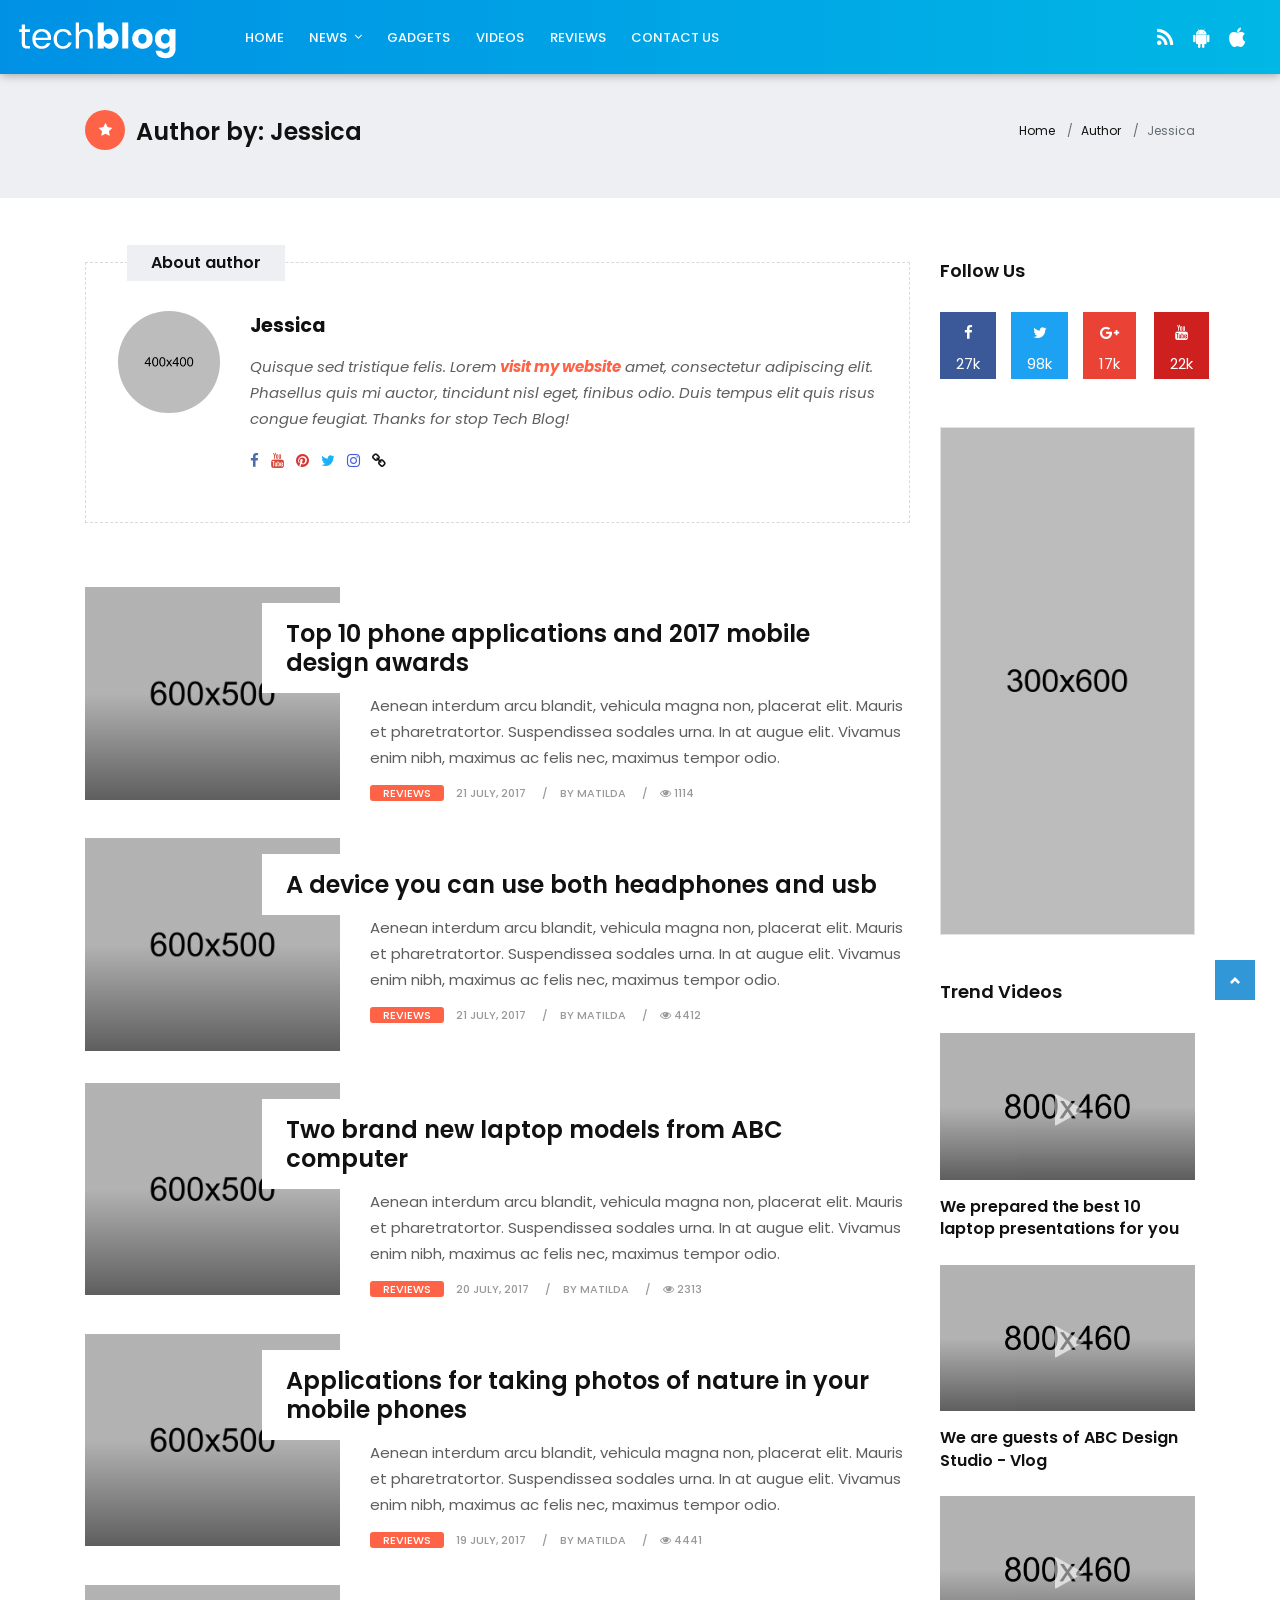
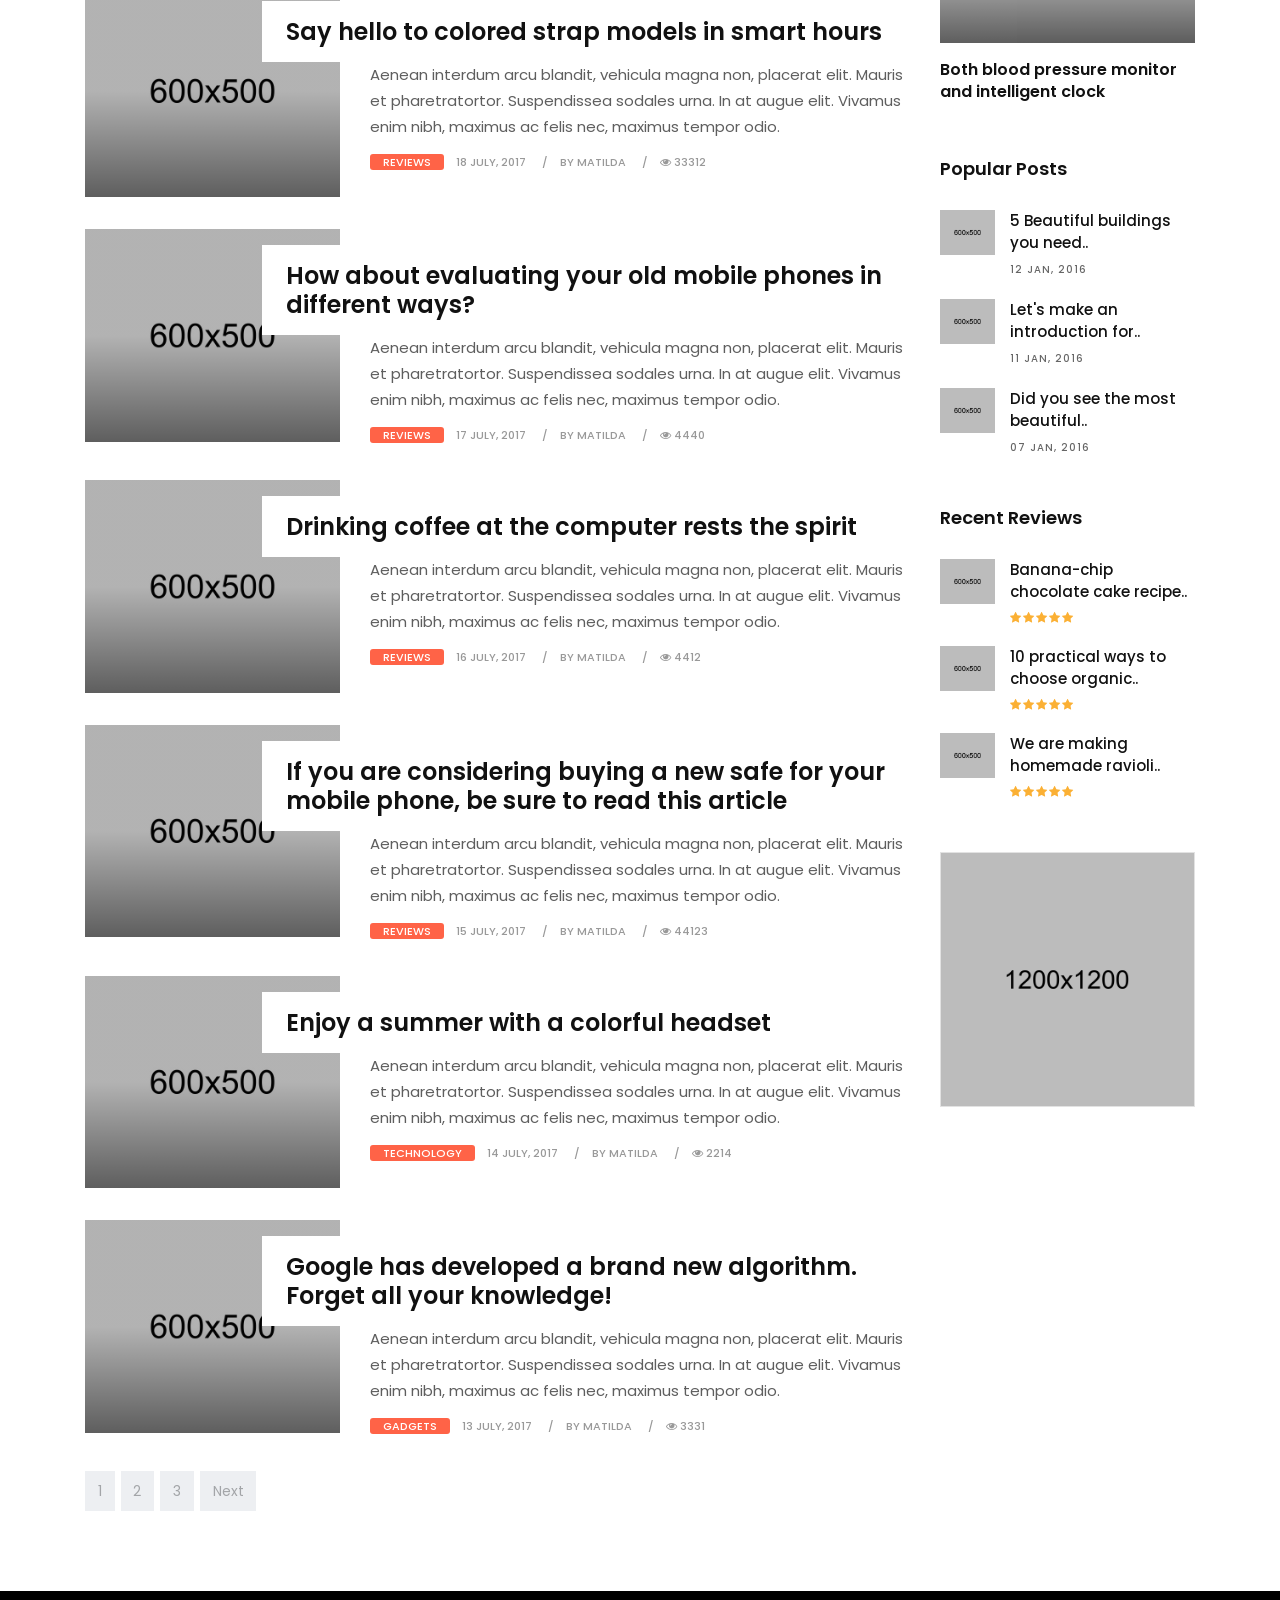
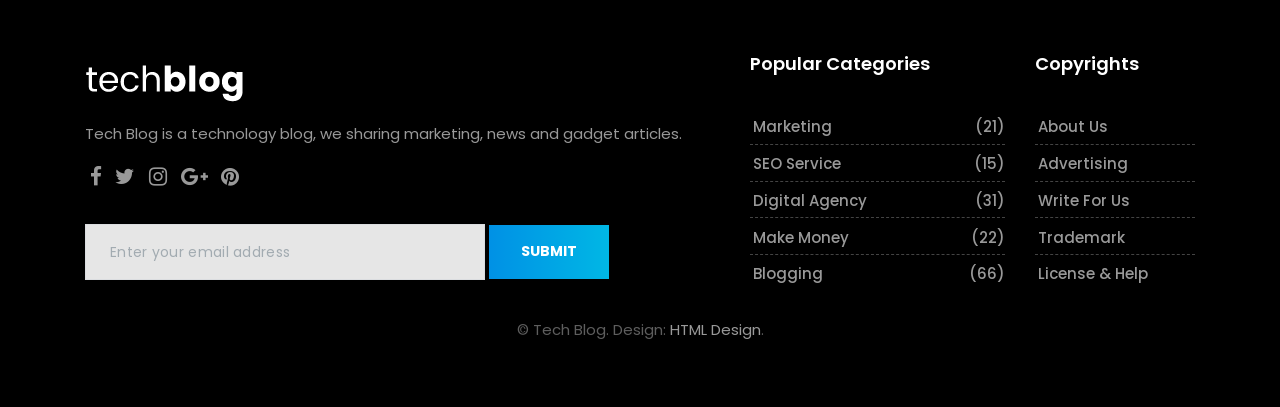
<file: blog/tech-blog/tech-blog/tech-author.html>
<!DOCTYPE html>
<html lang="en">

    <!-- Basic -->
    <meta charset="utf-8">
    <meta http-equiv="X-UA-Compatible" content="IE=edge">
    
    <!-- Mobile Metas -->
    <meta name="viewport" content="width=device-width, initial-scale=1, shrink-to-fit=no">
    
    <!-- Site Metas -->
    <title>Tech Blog - Stylish Magazine Blog Template</title>
    <meta name="keywords" content="">
    <meta name="description" content="">
    <meta name="author" content="">
    
    <!-- Site Icons -->
    <link rel="shortcut icon" href="images/favicon.ico" type="image/x-icon" />
    <link rel="apple-touch-icon" href="images/apple-touch-icon.png">
    
    <!-- Design fonts -->
    <link href="https://fonts.googleapis.com/css?family=Poppins:300,400,500,600,700" rel="stylesheet"> 

    <!-- Bootstrap core CSS -->
    <link href="css/bootstrap.css" rel="stylesheet">

    <!-- FontAwesome Icons core CSS -->
    <link href="css/font-awesome.min.css" rel="stylesheet">

    <!-- Custom styles for this template -->
    <link href="style.css" rel="stylesheet">

    <!-- Responsive styles for this template -->
    <link href="css/responsive.css" rel="stylesheet">

    <!-- Colors for this template -->
    <link href="css/colors.css" rel="stylesheet">

    <!-- Version Tech CSS for this template -->
    <link href="css/version/tech.css" rel="stylesheet">

    <!--[if lt IE 9]>
      <script src="https://oss.maxcdn.com/libs/html5shiv/3.7.0/html5shiv.js"></script>
      <script src="https://oss.maxcdn.com/libs/respond.js/1.4.2/respond.min.js"></script>
    <![endif]-->

</head>
<body>

    <div id="wrapper">
        <header class="tech-header header">
            <div class="container-fluid">
                <nav class="navbar navbar-toggleable-md navbar-inverse fixed-top bg-inverse">
                    <button class="navbar-toggler navbar-toggler-right" type="button" data-toggle="collapse" data-target="#navbarCollapse" aria-controls="navbarCollapse" aria-expanded="false" aria-label="Toggle navigation">
                        <span class="navbar-toggler-icon"></span>
                    </button>
                    <a class="navbar-brand" href="tech-index.html"><img src="images/version/tech-logo.png" alt=""></a>
                    <div class="collapse navbar-collapse" id="navbarCollapse">
                        <ul class="navbar-nav mr-auto">
                            <li class="nav-item">
                                <a class="nav-link" href="tech-index.html">Home</a>
                            </li>
                            <li class="nav-item dropdown has-submenu menu-large hidden-md-down hidden-sm-down hidden-xs-down">
                                <a class="nav-link dropdown-toggle" href="#" id="dropdown01" data-toggle="dropdown" aria-haspopup="true" aria-expanded="false">News</a>
                                <ul class="dropdown-menu megamenu" aria-labelledby="dropdown01">
                                    <li>
                                        <div class="container">
                                            <div class="mega-menu-content clearfix">
                                                <div class="tab">
                                                    <button class="tablinks active" onclick="openCategory(event, 'cat01')">Science</button>
                                                    <button class="tablinks" onclick="openCategory(event, 'cat02')">Technology</button>
                                                    <button class="tablinks" onclick="openCategory(event, 'cat03')">Social Media</button>
                                                    <button class="tablinks" onclick="openCategory(event, 'cat04')">Car News</button>
                                                    <button class="tablinks" onclick="openCategory(event, 'cat05')">Worldwide</button>
                                                </div>

                                                <div class="tab-details clearfix">
                                                    <div id="cat01" class="tabcontent active">
                                                        <div class="row">
                                                            <div class="col-lg-3 col-md-6 col-sm-12 col-xs-12">
                                                                <div class="blog-box">
                                                                    <div class="post-media">
                                                                        <a href="tech-single.html" title="">
                                                                            <img src="upload/tech_menu_01.jpg" alt="" class="img-fluid">
                                                                            <div class="hovereffect">
                                                                            </div><!-- end hover -->
                                                                            <span class="menucat">Science</span>
                                                                        </a>
                                                                    </div><!-- end media -->
                                                                    <div class="blog-meta">
                                                                        <h4><a href="tech-single.html" title="">Top 10+ care advice for your toenails</a></h4>
                                                                    </div><!-- end meta -->
                                                                </div><!-- end blog-box -->
                                                            </div>

                                                            <div class="col-lg-3 col-md-6 col-sm-12 col-xs-12">
                                                                <div class="blog-box">
                                                                    <div class="post-media">
                                                                        <a href="tech-single.html" title="">
                                                                            <img src="upload/tech_menu_02.jpg" alt="" class="img-fluid">
                                                                            <div class="hovereffect">
                                                                            </div><!-- end hover -->
                                                                            <span class="menucat">Science</span>
                                                                        </a>
                                                                    </div><!-- end media -->
                                                                    <div class="blog-meta">
                                                                        <h4><a href="tech-single.html" title="">The secret of your beauty is handmade soap</a></h4>
                                                                    </div><!-- end meta -->
                                                                </div><!-- end blog-box -->
                                                            </div>

                                                            <div class="col-lg-3 col-md-6 col-sm-12 col-xs-12">
                                                                <div class="blog-box">
                                                                    <div class="post-media">
                                                                        <a href="tech-single.html" title="">
                                                                            <img src="upload/tech_menu_03.jpg" alt="" class="img-fluid">
                                                                            <div class="hovereffect">
                                                                            </div><!-- end hover -->
                                                                            <span class="menucat">Science</span>
                                                                        </a>
                                                                    </div><!-- end media -->
                                                                    <div class="blog-meta">
                                                                        <h4><a href="tech-single.html" title="">Benefits of face mask made from mud</a></h4>
                                                                    </div><!-- end meta -->
                                                                </div><!-- end blog-box -->
                                                            </div>

                                                            <div class="col-lg-3 col-md-6 col-sm-12 col-xs-12">
                                                                <div class="blog-box">
                                                                    <div class="post-media">
                                                                        <a href="tech-single.html" title="">
                                                                            <img src="upload/tech_menu_04.jpg" alt="" class="img-fluid">
                                                                            <div class="hovereffect">
                                                                            </div><!-- end hover -->
                                                                            <span class="menucat">Science</span>
                                                                        </a>
                                                                    </div><!-- end media -->
                                                                    <div class="blog-meta">
                                                                        <h4><a href="tech-single.html" title="">Relax with the unique warmth of candle flavor</a></h4>
                                                                    </div><!-- end meta -->
                                                                </div><!-- end blog-box -->
                                                            </div>
                                                        </div><!-- end row -->
                                                    </div>
                                                    <div id="cat02" class="tabcontent">
                                                        <div class="row">
                                                            <div class="col-lg-3 col-md-6 col-sm-12 col-xs-12">
                                                                <div class="blog-box">
                                                                    <div class="post-media">
                                                                        <a href="tech-single.html" title="">
                                                                            <img src="upload/tech_menu_05.jpg" alt="" class="img-fluid">
                                                                            <div class="hovereffect">
                                                                            </div><!-- end hover -->
                                                                            <span class="menucat">Technology</span>
                                                                        </a>
                                                                    </div><!-- end media -->
                                                                    <div class="blog-meta">
                                                                        <h4><a href="tech-single.html" title="">2017 summer stamp will have design models here</a></h4>
                                                                    </div><!-- end meta -->
                                                                </div><!-- end blog-box -->
                                                            </div>

                                                            <div class="col-lg-3 col-md-6 col-sm-12 col-xs-12">
                                                                <div class="blog-box">
                                                                    <div class="post-media">
                                                                        <a href="tech-single.html" title="">
                                                                            <img src="upload/tech_menu_06.jpg" alt="" class="img-fluid">
                                                                            <div class="hovereffect">
                                                                            </div><!-- end hover -->
                                                                            <span class="menucat">Technology</span>
                                                                        </a>
                                                                    </div><!-- end media -->
                                                                    <div class="blog-meta">
                                                                        <h4><a href="tech-single.html" title="">Which color is the most suitable color for you?</a></h4>
                                                                    </div><!-- end meta -->
                                                                </div><!-- end blog-box -->
                                                            </div>

                                                            <div class="col-lg-3 col-md-6 col-sm-12 col-xs-12">
                                                                <div class="blog-box">
                                                                    <div class="post-media">
                                                                        <a href="tech-single.html" title="">
                                                                            <img src="upload/tech_menu_07.jpg" alt="" class="img-fluid">
                                                                            <div class="hovereffect">
                                                                            </div><!-- end hover -->
                                                                            <span class="menucat">Technology</span>
                                                                        </a>
                                                                    </div><!-- end media -->
                                                                    <div class="blog-meta">
                                                                        <h4><a href="tech-single.html" title="">Subscribe to these sites to keep an eye on the fashion</a></h4>
                                                                    </div><!-- end meta -->
                                                                </div><!-- end blog-box -->
                                                            </div>

                                                            <div class="col-lg-3 col-md-6 col-sm-12 col-xs-12">
                                                                <div class="blog-box">
                                                                    <div class="post-media">
                                                                        <a href="tech-single.html" title="">
                                                                            <img src="upload/tech_menu_08.jpg" alt="" class="img-fluid">
                                                                            <div class="hovereffect">
                                                                            </div><!-- end hover -->
                                                                            <span class="menucat">Technology</span>
                                                                        </a>
                                                                    </div><!-- end media -->
                                                                    <div class="blog-meta">
                                                                        <h4><a href="tech-single.html" title="">The most trends of this year with color combination</a></h4>
                                                                    </div><!-- end meta -->
                                                                </div><!-- end blog-box -->
                                                            </div>
                                                        </div><!-- end row -->
                                                    </div>
                                                    <div id="cat03" class="tabcontent">
                                                        <div class="row">
                                                            <div class="col-lg-3 col-md-6 col-sm-12 col-xs-12">
                                                                <div class="blog-box">
                                                                    <div class="post-media">
                                                                        <a href="tech-single.html" title="">
                                                                            <img src="upload/tech_menu_09.jpg" alt="" class="img-fluid">
                                                                            <div class="hovereffect">
                                                                            </div><!-- end hover -->
                                                                            <span class="menucat">Social Media</span>
                                                                        </a>
                                                                    </div><!-- end media -->
                                                                    <div class="blog-meta">
                                                                        <h4><a href="tech-single.html" title="">I visited the architects of Istanbul for you</a></h4>
                                                                    </div><!-- end meta -->
                                                                </div><!-- end blog-box -->
                                                            </div>

                                                            <div class="col-lg-3 col-md-6 col-sm-12 col-xs-12">
                                                                <div class="blog-box">
                                                                    <div class="post-media">
                                                                        <a href="tech-single.html" title="">
                                                                            <img src="upload/tech_menu_10.jpg" alt="" class="img-fluid">
                                                                            <div class="hovereffect">
                                                                            </div><!-- end hover -->
                                                                            <span class="menucat">Social Media</span>
                                                                        </a>
                                                                    </div><!-- end media -->
                                                                    <div class="blog-meta">
                                                                        <h4><a href="tech-single.html" title="">Prepared handmade dish dish in the Netherlands</a></h4>
                                                                    </div><!-- end meta -->
                                                                </div><!-- end blog-box -->
                                                            </div>

                                                            <div class="col-lg-3 col-md-6 col-sm-12 col-xs-12">
                                                                <div class="blog-box">
                                                                    <div class="post-media">
                                                                        <a href="tech-single.html" title="">
                                                                            <img src="upload/tech_menu_11.jpg" alt="" class="img-fluid">
                                                                            <div class="hovereffect">
                                                                            </div><!-- end hover -->
                                                                            <span class="menucat">Social Media</span>
                                                                        </a>
                                                                    </div><!-- end media -->
                                                                    <div class="blog-meta">
                                                                        <h4><a href="tech-single.html" title="">I recommend you visit the fairy chimneys</a></h4>
                                                                    </div><!-- end meta -->
                                                                </div><!-- end blog-box -->
                                                            </div>

                                                            <div class="col-lg-3 col-md-6 col-sm-12 col-xs-12">
                                                                <div class="blog-box">
                                                                    <div class="post-media">
                                                                        <a href="tech-single.html" title="">
                                                                            <img src="upload/tech_menu_12.jpg" alt="" class="img-fluid">
                                                                            <div class="hovereffect">
                                                                            </div><!-- end hover -->
                                                                            <span class="menucat">Social Media</span>
                                                                        </a>
                                                                    </div><!-- end media -->
                                                                    <div class="blog-meta">
                                                                        <h4><a href="tech-single.html" title="">One of the most beautiful ports in the world</a></h4>
                                                                    </div><!-- end meta -->
                                                                </div><!-- end blog-box -->
                                                            </div>
                                                        </div><!-- end row -->
                                                    </div>
                                                    <div id="cat04" class="tabcontent">
                                                        <div class="row">
                                                            <div class="col-lg-3 col-md-6 col-sm-12 col-xs-12">
                                                                <div class="blog-box">
                                                                    <div class="post-media">
                                                                        <a href="tech-single.html" title="">
                                                                            <img src="upload/tech_menu_13.jpg" alt="" class="img-fluid">
                                                                            <div class="hovereffect">
                                                                            </div><!-- end hover -->
                                                                            <span class="menucat">Car News</span>
                                                                        </a>
                                                                    </div><!-- end media -->
                                                                    <div class="blog-meta">
                                                                        <h4><a href="tech-single.html" title="">A collection of the most beautiful shop designs</a></h4>
                                                                    </div><!-- end meta -->
                                                                </div><!-- end blog-box -->
                                                            </div>

                                                            <div class="col-lg-3 col-md-6 col-sm-12 col-xs-12">
                                                                <div class="blog-box">
                                                                    <div class="post-media">
                                                                        <a href="tech-single.html" title="">
                                                                            <img src="upload/tech_menu_14.jpg" alt="" class="img-fluid">
                                                                            <div class="hovereffect">
                                                                            </div><!-- end hover -->
                                                                            <span class="menucat">Car News</span>
                                                                        </a>
                                                                    </div><!-- end media -->
                                                                    <div class="blog-meta">
                                                                        <h4><a href="tech-single.html" title="">America's and Canada's most beautiful wine houses</a></h4>
                                                                    </div><!-- end meta -->
                                                                </div><!-- end blog-box -->
                                                            </div>

                                                            <div class="col-lg-3 col-md-6 col-sm-12 col-xs-12">
                                                                <div class="blog-box">
                                                                    <div class="post-media">
                                                                        <a href="tech-single.html" title="">
                                                                            <img src="upload/tech_menu_15.jpg" alt="" class="img-fluid">
                                                                            <div class="hovereffect">
                                                                            </div><!-- end hover -->
                                                                            <span class="menucat">Car News</span>
                                                                        </a>
                                                                    </div><!-- end media -->
                                                                    <div class="blog-meta">
                                                                        <h4><a href="tech-single.html" title="">The most professional ways to color your walls</a></h4>
                                                                    </div><!-- end meta -->
                                                                </div><!-- end blog-box -->
                                                            </div>

                                                            <div class="col-lg-3 col-md-6 col-sm-12 col-xs-12">
                                                                <div class="blog-box">
                                                                    <div class="post-media">
                                                                        <a href="tech-single.html" title="">
                                                                            <img src="upload/tech_menu_16.jpg" alt="" class="img-fluid">
                                                                            <div class="hovereffect">
                                                                            </div><!-- end hover -->
                                                                            <span class="menucat">Car News</span>
                                                                        </a>
                                                                    </div><!-- end media -->
                                                                    <div class="blog-meta">
                                                                        <h4><a href="tech-single.html" title="">Stylish cabinet designs and furnitures</a></h4>
                                                                    </div><!-- end meta -->
                                                                </div><!-- end blog-box -->
                                                            </div>
                                                        </div><!-- end row -->
                                                    </div>
                                                    <div id="cat05" class="tabcontent">
                                                        <div class="row">
                                                            <div class="col-lg-3 col-md-6 col-sm-12 col-xs-12">
                                                                <div class="blog-box">
                                                                    <div class="post-media">
                                                                        <a href="tech-single.html" title="">
                                                                            <img src="upload/tech_menu_17.jpg" alt="" class="img-fluid">
                                                                            <div class="hovereffect">
                                                                            </div><!-- end hover -->
                                                                            <span class="menucat">Worldwide</span>
                                                                        </a>
                                                                    </div><!-- end media -->
                                                                    <div class="blog-meta">
                                                                        <h4><a href="tech-single.html" title="">Grilled vegetable with fish prepared with fish</a></h4>
                                                                    </div><!-- end meta -->
                                                                </div><!-- end blog-box -->
                                                            </div>

                                                            <div class="col-lg-3 col-md-6 col-sm-12 col-xs-12">
                                                                <div class="blog-box">
                                                                    <div class="post-media">
                                                                        <a href="tech-single.html" title="">
                                                                            <img src="upload/tech_menu_18.jpg" alt="" class="img-fluid">
                                                                            <div class="hovereffect">
                                                                            </div><!-- end hover -->
                                                                            <span class="menucat">Worldwide</span>
                                                                        </a>
                                                                    </div><!-- end media -->
                                                                    <div class="blog-meta">
                                                                        <h4><a href="tech-single.html" title="">The world's finest and clean meat restaurants</a></h4>
                                                                    </div><!-- end meta -->
                                                                </div><!-- end blog-box -->
                                                            </div>

                                                            <div class="col-lg-3 col-md-6 col-sm-12 col-xs-12">
                                                                <div class="blog-box">
                                                                    <div class="post-media">
                                                                        <a href="tech-single.html" title="">
                                                                            <img src="upload/tech_menu_19.jpg" alt="" class="img-fluid">
                                                                            <div class="hovereffect">
                                                                            </div><!-- end hover -->
                                                                            <span class="menucat">Worldwide</span>
                                                                        </a>
                                                                    </div><!-- end media -->
                                                                    <div class="blog-meta">
                                                                        <h4><a href="tech-single.html" title="">Fried veal and vegetable dish</a></h4>
                                                                    </div><!-- end meta -->
                                                                </div><!-- end blog-box -->
                                                            </div>

                                                            <div class="col-lg-3 col-md-6 col-sm-12 col-xs-12">
                                                                <div class="blog-box">
                                                                    <div class="post-media">
                                                                        <a href="tech-single.html" title="">
                                                                            <img src="upload/tech_menu_20.jpg" alt="" class="img-fluid">
                                                                            <div class="hovereffect">
                                                                            </div><!-- end hover -->
                                                                            <span class="menucat">Worldwide</span>
                                                                        </a>
                                                                    </div><!-- end media -->
                                                                    <div class="blog-meta">
                                                                        <h4><a href="tech-single.html" title="">Tasty pasta sauces and recipes</a></h4>
                                                                    </div><!-- end meta -->
                                                                </div><!-- end blog-box -->
                                                            </div>
                                                        </div><!-- end row -->
                                                    </div>
                                                </div><!-- end tab-details -->
                                            </div><!-- end mega-menu-content -->
                                        </div>
                                    </li>
                                </ul>
                            </li>
                            <li class="nav-item">
                                <a class="nav-link" href="tech-category-01.html">Gadgets</a>
                            </li>                   
                            <li class="nav-item">
                                <a class="nav-link" href="tech-category-02.html">Videos</a>
                            </li>
                            <li class="nav-item">
                                <a class="nav-link" href="tech-category-03.html">Reviews</a>
                            </li>
                            <li class="nav-item">
                                <a class="nav-link" href="tech-contact.html">Contact Us</a>
                            </li>
                        </ul>
                        <ul class="navbar-nav mr-2">
                            <li class="nav-item">
                                <a class="nav-link" href="#"><i class="fa fa-rss"></i></a>
                            </li>
                            <li class="nav-item">
                                <a class="nav-link" href="#"><i class="fa fa-android"></i></a>
                            </li>
                            <li class="nav-item">
                                <a class="nav-link" href="#"><i class="fa fa-apple"></i></a>
                            </li>
                        </ul>
                    </div>
                </nav>
            </div><!-- end container-fluid -->
        </header><!-- end market-header -->

        <div class="page-title lb single-wrapper">
            <div class="container">
                <div class="row">
                    <div class="col-lg-8 col-md-8 col-sm-12 col-xs-12">
                        <h2><i class="fa fa-star bg-orange"></i> Author by: Jessica</h2>
                    </div><!-- end col -->
                    <div class="col-lg-4 col-md-4 col-sm-12 hidden-xs-down hidden-sm-down">
                        <ol class="breadcrumb">
                            <li class="breadcrumb-item"><a href="#">Home</a></li>
                            <li class="breadcrumb-item"><a href="#">Author</a></li>
                            <li class="breadcrumb-item active">Jessica</li>
                        </ol>
                    </div><!-- end col -->                    
                </div><!-- end row -->
            </div><!-- end container -->
        </div><!-- end page-title -->

        <section class="section">
            <div class="container">
                <div class="row">
                    <div class="col-lg-9 col-md-12 col-sm-12 col-xs-12">
                        <div class="page-wrapper">
                            <div class="custombox authorbox clearfix">
                                <h4 class="small-title">About author</h4>
                                <div class="row">
                                    <div class="col-lg-2 col-md-2 col-sm-2 col-xs-12">
                                        <img src="upload/author.jpg" alt="" class="img-fluid rounded-circle"> 
                                    </div><!-- end col -->

                                    <div class="col-lg-10 col-md-10 col-sm-10 col-xs-12">
                                        <h4><a href="#">Jessica</a></h4>
                                        <p>Quisque sed tristique felis. Lorem <a href="#">visit my website</a> amet, consectetur adipiscing elit. Phasellus quis mi auctor, tincidunt nisl eget, finibus odio. Duis tempus elit quis risus congue feugiat. Thanks for stop Tech Blog!</p>

                                        <div class="topsocial">
                                            <a href="#" data-toggle="tooltip" data-placement="bottom" title="Facebook"><i class="fa fa-facebook"></i></a>
                                            <a href="#" data-toggle="tooltip" data-placement="bottom" title="Youtube"><i class="fa fa-youtube"></i></a>
                                            <a href="#" data-toggle="tooltip" data-placement="bottom" title="Pinterest"><i class="fa fa-pinterest"></i></a>
                                            <a href="#" data-toggle="tooltip" data-placement="bottom" title="Twitter"><i class="fa fa-twitter"></i></a>
                                            <a href="#" data-toggle="tooltip" data-placement="bottom" title="Instagram"><i class="fa fa-instagram"></i></a>
                                            <a href="#" data-toggle="tooltip" data-placement="bottom" title="Website"><i class="fa fa-link"></i></a>
                                        </div><!-- end social -->

                                    </div><!-- end col -->
                                </div><!-- end row -->
                            </div><!-- end author-box -->

                            <hr class="invis1">

                            <div class="blog-list clearfix">
                                <div class="blog-box row">
                                    <div class="col-md-4">
                                        <div class="post-media">
                                            <a href="tech-single.html" title="">
                                                <img src="upload/tech_blog_01.jpg" alt="" class="img-fluid">
                                                <div class="hovereffect"></div>
                                            </a>
                                        </div><!-- end media -->
                                    </div><!-- end col -->

                                    <div class="blog-meta big-meta col-md-8">
                                        <h4><a href="tech-single.html" title="">Top 10 phone applications and 2017 mobile design awards</a></h4>
                                        <p>Aenean interdum arcu blandit, vehicula magna non, placerat elit. Mauris et pharetratortor. Suspendissea sodales urna. In at augue elit. Vivamus enim nibh, maximus ac felis nec, maximus tempor odio.</p>
                                        <small class="firstsmall"><a class="bg-orange" href="tech-category-01.html" title="">Reviews</a></small>
                                        <small><a href="tech-single.html" title="">21 July, 2017</a></small>
                                        <small><a href="tech-author.html" title="">by Matilda</a></small>
                                        <small><a href="tech-single.html" title=""><i class="fa fa-eye"></i> 1114</a></small>
                                    </div><!-- end meta -->
                                </div><!-- end blog-box -->

                                <hr class="invis">

                                <div class="blog-box row">
                                    <div class="col-md-4">
                                        <div class="post-media">
                                            <a href="tech-single.html" title="">
                                                <img src="upload/tech_blog_02.jpg" alt="" class="img-fluid">
                                                <div class="hovereffect"></div>
                                            </a>
                                        </div><!-- end media -->
                                    </div><!-- end col -->

                                    <div class="blog-meta big-meta col-md-8">
                                        <h4><a href="tech-single.html" title="">A device you can use both headphones and usb</a></h4>
                                        <p>Aenean interdum arcu blandit, vehicula magna non, placerat elit. Mauris et pharetratortor. Suspendissea sodales urna. In at augue elit. Vivamus enim nibh, maximus ac felis nec, maximus tempor odio.</p>
                                        <small class="firstsmall"><a class="bg-orange" href="tech-category-01.html" title="">Reviews</a></small>
                                        <small><a href="tech-single.html" title="">21 July, 2017</a></small>
                                        <small><a href="tech-author.html" title="">by Matilda</a></small>
                                        <small><a href="tech-single.html" title=""><i class="fa fa-eye"></i> 4412</a></small>
                                    </div><!-- end meta -->
                                </div><!-- end blog-box -->

                                <hr class="invis">

                                <div class="blog-box row">
                                    <div class="col-md-4">
                                        <div class="post-media">
                                            <a href="tech-single.html" title="">
                                                <img src="upload/tech_blog_03.jpg" alt="" class="img-fluid">
                                                <div class="hovereffect"></div>
                                            </a>
                                        </div><!-- end media -->
                                    </div><!-- end col -->

                                    <div class="blog-meta big-meta col-md-8">
                                        <h4><a href="tech-single.html" title="">Two brand new laptop models from ABC computer</a></h4>
                                        <p>Aenean interdum arcu blandit, vehicula magna non, placerat elit. Mauris et pharetratortor. Suspendissea sodales urna. In at augue elit. Vivamus enim nibh, maximus ac felis nec, maximus tempor odio.</p>
                                        <small class="firstsmall"><a class="bg-orange" href="tech-category-01.html" title="">Reviews</a></small>
                                        <small><a href="tech-single.html" title="">20 July, 2017</a></small>
                                        <small><a href="tech-author.html" title="">by Matilda</a></small>
                                        <small><a href="tech-single.html" title=""><i class="fa fa-eye"></i> 2313</a></small>
                                    </div><!-- end meta -->
                                </div><!-- end blog-box -->

                                <hr class="invis">

                                <div class="blog-box row">
                                    <div class="col-md-4">
                                        <div class="post-media">
                                            <a href="tech-single.html" title="">
                                                <img src="upload/tech_blog_04.jpg" alt="" class="img-fluid">
                                                <div class="hovereffect"></div>
                                            </a>
                                        </div><!-- end media -->
                                    </div><!-- end col -->

                                    <div class="blog-meta big-meta col-md-8">
                                        <h4><a href="tech-single.html" title="">Applications for taking photos of nature in your mobile phones</a></h4>
                                        <p>Aenean interdum arcu blandit, vehicula magna non, placerat elit. Mauris et pharetratortor. Suspendissea sodales urna. In at augue elit. Vivamus enim nibh, maximus ac felis nec, maximus tempor odio.</p>
                                        <small class="firstsmall"><a class="bg-orange" href="tech-category-01.html" title="">Reviews</a></small>
                                        <small><a href="tech-single.html" title="">19 July, 2017</a></small>
                                        <small><a href="tech-author.html" title="">by Matilda</a></small>
                                        <small><a href="tech-single.html" title=""><i class="fa fa-eye"></i> 4441</a></small>
                                    </div><!-- end meta -->
                                </div><!-- end blog-box -->

                                <hr class="invis">

                                <div class="blog-box row">
                                    <div class="col-md-4">
                                        <div class="post-media">
                                            <a href="tech-single.html" title="">
                                                <img src="upload/tech_blog_05.jpg" alt="" class="img-fluid">
                                                <div class="hovereffect"></div>
                                            </a>
                                        </div><!-- end media -->
                                    </div><!-- end col -->

                                    <div class="blog-meta big-meta col-md-8">
                                        <h4><a href="tech-single.html" title="">Say hello to colored strap models in smart hours</a></h4>
                                        <p>Aenean interdum arcu blandit, vehicula magna non, placerat elit. Mauris et pharetratortor. Suspendissea sodales urna. In at augue elit. Vivamus enim nibh, maximus ac felis nec, maximus tempor odio.</p>
                                        <small class="firstsmall"><a class="bg-orange" href="tech-category-01.html" title="">Reviews</a></small>
                                        <small><a href="tech-single.html" title="">18 July, 2017</a></small>
                                        <small><a href="tech-author.html" title="">by Matilda</a></small>
                                        <small><a href="tech-single.html" title=""><i class="fa fa-eye"></i> 33312</a></small>
                                    </div><!-- end meta -->
                                </div><!-- end blog-box -->

                                <hr class="invis">

                                <div class="blog-box row">
                                    <div class="col-md-4">
                                        <div class="post-media">
                                            <a href="tech-single.html" title="">
                                                <img src="upload/tech_blog_06.jpg" alt="" class="img-fluid">
                                                <div class="hovereffect"></div>
                                            </a>
                                        </div><!-- end media -->
                                    </div><!-- end col -->

                                    <div class="blog-meta big-meta col-md-8">
                                        <h4><a href="tech-single.html" title="">How about evaluating your old mobile phones in different ways?</a></h4>
                                        <p>Aenean interdum arcu blandit, vehicula magna non, placerat elit. Mauris et pharetratortor. Suspendissea sodales urna. In at augue elit. Vivamus enim nibh, maximus ac felis nec, maximus tempor odio.</p>
                                        <small class="firstsmall"><a class="bg-orange" href="tech-category-01.html" title="">Reviews</a></small>
                                        <small><a href="tech-single.html" title="">17 July, 2017</a></small>
                                        <small><a href="tech-author.html" title="">by Matilda</a></small>
                                        <small><a href="tech-single.html" title=""><i class="fa fa-eye"></i> 4440</a></small>
                                    </div><!-- end meta -->
                                </div><!-- end blog-box -->

                                <hr class="invis">

                                <div class="blog-box row">
                                    <div class="col-md-4">
                                        <div class="post-media">
                                            <a href="tech-single.html" title="">
                                                <img src="upload/tech_blog_07.jpg" alt="" class="img-fluid">
                                                <div class="hovereffect"></div>
                                            </a>
                                        </div><!-- end media -->
                                    </div><!-- end col -->

                                    <div class="blog-meta big-meta col-md-8">
                                        <h4><a href="tech-single.html" title="">Drinking coffee at the computer rests the spirit</a></h4>
                                        <p>Aenean interdum arcu blandit, vehicula magna non, placerat elit. Mauris et pharetratortor. Suspendissea sodales urna. In at augue elit. Vivamus enim nibh, maximus ac felis nec, maximus tempor odio.</p>
                                        <small class="firstsmall"><a class="bg-orange" href="tech-category-01.html" title="">Reviews</a></small>
                                        <small><a href="tech-single.html" title="">16 July, 2017</a></small>
                                        <small><a href="tech-author.html" title="">by Matilda</a></small>
                                        <small><a href="tech-single.html" title=""><i class="fa fa-eye"></i> 4412</a></small>
                                    </div><!-- end meta -->
                                </div><!-- end blog-box -->

                                <hr class="invis">

                                <div class="blog-box row">
                                    <div class="col-md-4">
                                        <div class="post-media">
                                            <a href="tech-single.html" title="">
                                                <img src="upload/tech_blog_08.jpg" alt="" class="img-fluid">
                                                <div class="hovereffect"></div>
                                            </a>
                                        </div><!-- end media -->
                                    </div><!-- end col -->

                                    <div class="blog-meta big-meta col-md-8">
                                        <h4><a href="tech-single.html" title="">If you are considering buying a new safe for your mobile phone, be sure to read this article</a></h4>
                                        <p>Aenean interdum arcu blandit, vehicula magna non, placerat elit. Mauris et pharetratortor. Suspendissea sodales urna. In at augue elit. Vivamus enim nibh, maximus ac felis nec, maximus tempor odio.</p>
                                        <small class="firstsmall"><a class="bg-orange" href="tech-category-01.html" title="">Reviews</a></small>
                                        <small><a href="tech-single.html" title="">15 July, 2017</a></small>
                                        <small><a href="tech-author.html" title="">by Matilda</a></small>
                                        <small><a href="tech-single.html" title=""><i class="fa fa-eye"></i> 44123</a></small>
                                    </div><!-- end meta -->
                                </div><!-- end blog-box -->

                                <hr class="invis">

                                <div class="blog-box row">
                                    <div class="col-md-4">
                                        <div class="post-media">
                                            <a href="tech-single.html" title="">
                                                <img src="upload/tech_blog_09.jpg" alt="" class="img-fluid">
                                                <div class="hovereffect"></div>
                                            </a>
                                        </div><!-- end media -->
                                    </div><!-- end col -->

                                    <div class="blog-meta big-meta col-md-8">
                                        <h4><a href="tech-single.html" title="">Enjoy a summer with a colorful headset</a></h4>
                                        <p>Aenean interdum arcu blandit, vehicula magna non, placerat elit. Mauris et pharetratortor. Suspendissea sodales urna. In at augue elit. Vivamus enim nibh, maximus ac felis nec, maximus tempor odio.</p>
                                        <small class="firstsmall"><a class="bg-orange" href="tech-category-01.html" title="">Technology</a></small>
                                        <small><a href="tech-single.html" title="">14 July, 2017</a></small>
                                        <small><a href="tech-author.html" title="">by Matilda</a></small>
                                        <small><a href="tech-single.html" title=""><i class="fa fa-eye"></i> 2214</a></small>
                                    </div><!-- end meta -->
                                </div><!-- end blog-box -->

                                <hr class="invis">

                                <div class="blog-box row">
                                    <div class="col-md-4">
                                        <div class="post-media">
                                            <a href="tech-single.html" title="">
                                                <img src="upload/tech_blog_10.jpg" alt="" class="img-fluid">
                                                <div class="hovereffect"></div>
                                            </a>
                                        </div><!-- end media -->
                                    </div><!-- end col -->

                                    <div class="blog-meta big-meta col-md-8">
                                        <h4><a href="tech-single.html" title="">Google has developed a brand new algorithm. Forget all your knowledge!</a></h4>
                                        <p>Aenean interdum arcu blandit, vehicula magna non, placerat elit. Mauris et pharetratortor. Suspendissea sodales urna. In at augue elit. Vivamus enim nibh, maximus ac felis nec, maximus tempor odio.</p>
                                        <small class="firstsmall"><a class="bg-orange" href="tech-category-01.html" title="">Gadgets</a></small>
                                        <small><a href="tech-single.html" title="">13 July, 2017</a></small>
                                        <small><a href="tech-author.html" title="">by Matilda</a></small>
                                        <small><a href="tech-single.html" title=""><i class="fa fa-eye"></i> 3331</a></small>
                                    </div><!-- end meta -->
                                </div><!-- end blog-box -->
                            </div><!-- end blog-list -->
                        </div><!-- end page-wrapper -->

                        <hr class="invis">

                        <div class="row">
                            <div class="col-md-12">
                                <nav aria-label="Page navigation">
                                    <ul class="pagination justify-content-start">
                                        <li class="page-item"><a class="page-link" href="#">1</a></li>
                                        <li class="page-item"><a class="page-link" href="#">2</a></li>
                                        <li class="page-item"><a class="page-link" href="#">3</a></li>
                                        <li class="page-item">
                                            <a class="page-link" href="#">Next</a>
                                        </li>
                                    </ul>
                                </nav>
                            </div><!-- end col -->
                        </div><!-- end row -->
                    </div><!-- end col -->

                    <div class="col-lg-3 col-md-12 col-sm-12 col-xs-12">
                        <div class="sidebar">
                            <div class="widget">
                                <h2 class="widget-title">Follow Us</h2>

                                <div class="row text-center">
                                    <div class="col-lg-3 col-md-3 col-sm-3 col-xs-6">
                                        <a href="#" class="social-button facebook-button">
                                            <i class="fa fa-facebook"></i>
                                            <p>27k</p>
                                        </a>
                                    </div>

                                    <div class="col-lg-3 col-md-3 col-sm-3 col-xs-6">
                                        <a href="#" class="social-button twitter-button">
                                            <i class="fa fa-twitter"></i>
                                            <p>98k</p>
                                        </a>
                                    </div>

                                    <div class="col-lg-3 col-md-3 col-sm-3 col-xs-6">
                                        <a href="#" class="social-button google-button">
                                            <i class="fa fa-google-plus"></i>
                                            <p>17k</p>
                                        </a>
                                    </div>

                                    <div class="col-lg-3 col-md-3 col-sm-3 col-xs-6">
                                        <a href="#" class="social-button youtube-button">
                                            <i class="fa fa-youtube"></i>
                                            <p>22k</p>
                                        </a>
                                    </div>
                                </div>
                            </div><!-- end widget -->
                            
                            <div class="widget">
                                <div class="banner-spot clearfix">
                                    <div class="banner-img">
                                        <img src="upload/banner_07.jpg" alt="" class="img-fluid">
                                    </div><!-- end banner-img -->
                                </div><!-- end banner -->
                            </div><!-- end widget -->

                            <div class="widget">
                                <h2 class="widget-title">Trend Videos</h2>
                                <div class="trend-videos">
                                    <div class="blog-box">
                                        <div class="post-media">
                                            <a href="tech-single.html" title="">
                                                <img src="upload/tech_video_01.jpg" alt="" class="img-fluid">
                                                <div class="hovereffect">
                                                    <span class="videohover"></span>
                                                </div><!-- end hover -->
                                            </a>
                                        </div><!-- end media -->
                                        <div class="blog-meta">
                                            <h4><a href="tech-single.html" title="">We prepared the best 10 laptop presentations for you</a></h4>
                                        </div><!-- end meta -->
                                    </div><!-- end blog-box -->

                                    <hr class="invis">

                                    <div class="blog-box">
                                        <div class="post-media">
                                            <a href="tech-single.html" title="">
                                                <img src="upload/tech_video_02.jpg" alt="" class="img-fluid">
                                                <div class="hovereffect">
                                                    <span class="videohover"></span>
                                                </div><!-- end hover -->
                                            </a>
                                        </div><!-- end media -->
                                        <div class="blog-meta">
                                            <h4><a href="tech-single.html" title="">We are guests of ABC Design Studio - Vlog</a></h4>
                                        </div><!-- end meta -->
                                    </div><!-- end blog-box -->

                                    <hr class="invis">

                                    <div class="blog-box">
                                        <div class="post-media">
                                            <a href="tech-single.html" title="">
                                                <img src="upload/tech_video_03.jpg" alt="" class="img-fluid">
                                                <div class="hovereffect">
                                                    <span class="videohover"></span>
                                                </div><!-- end hover -->
                                            </a>
                                        </div><!-- end media -->
                                        <div class="blog-meta">
                                            <h4><a href="tech-single.html" title="">Both blood pressure monitor and intelligent clock</a></h4>
                                        </div><!-- end meta -->
                                    </div><!-- end blog-box -->
                                </div><!-- end videos -->
                            </div><!-- end widget -->

                            <div class="widget">
                                <h2 class="widget-title">Popular Posts</h2>
                                <div class="blog-list-widget">
                                    <div class="list-group">
                                        <a href="tech-single.html" class="list-group-item list-group-item-action flex-column align-items-start">
                                            <div class="w-100 justify-content-between">
                                                <img src="upload/tech_blog_08.jpg" alt="" class="img-fluid float-left">
                                                <h5 class="mb-1">5 Beautiful buildings you need..</h5>
                                                <small>12 Jan, 2016</small>
                                            </div>
                                        </a>

                                        <a href="tech-single.html" class="list-group-item list-group-item-action flex-column align-items-start">
                                            <div class="w-100 justify-content-between">
                                                <img src="upload/tech_blog_01.jpg" alt="" class="img-fluid float-left">
                                                <h5 class="mb-1">Let's make an introduction for..</h5>
                                                <small>11 Jan, 2016</small>
                                            </div>
                                        </a>

                                        <a href="tech-single.html" class="list-group-item list-group-item-action flex-column align-items-start">
                                            <div class="w-100 last-item justify-content-between">
                                                <img src="upload/tech_blog_03.jpg" alt="" class="img-fluid float-left">
                                                <h5 class="mb-1">Did you see the most beautiful..</h5>
                                                <small>07 Jan, 2016</small>
                                            </div>
                                        </a>
                                    </div>
                                </div><!-- end blog-list -->
                            </div><!-- end widget -->

                            <div class="widget">
                                <h2 class="widget-title">Recent Reviews</h2>
                                <div class="blog-list-widget">
                                    <div class="list-group">
                                        <a href="tech-single.html" class="list-group-item list-group-item-action flex-column align-items-start">
                                            <div class="w-100 justify-content-between">
                                                <img src="upload/tech_blog_02.jpg" alt="" class="img-fluid float-left">
                                                <h5 class="mb-1">Banana-chip chocolate cake recipe..</h5>
                                                <span class="rating">
                                                    <i class="fa fa-star"></i>
                                                    <i class="fa fa-star"></i>
                                                    <i class="fa fa-star"></i>
                                                    <i class="fa fa-star"></i>
                                                    <i class="fa fa-star"></i>
                                                </span>
                                            </div>
                                        </a>

                                        <a href="tech-single.html" class="list-group-item list-group-item-action flex-column align-items-start">
                                            <div class="w-100 justify-content-between">
                                                <img src="upload/tech_blog_03.jpg" alt="" class="img-fluid float-left">
                                                <h5 class="mb-1">10 practical ways to choose organic..</h5>
                                                <span class="rating">
                                                    <i class="fa fa-star"></i>
                                                    <i class="fa fa-star"></i>
                                                    <i class="fa fa-star"></i>
                                                    <i class="fa fa-star"></i>
                                                    <i class="fa fa-star"></i>
                                                </span>
                                            </div>
                                        </a>

                                        <a href="tech-single.html" class="list-group-item list-group-item-action flex-column align-items-start">
                                            <div class="w-100 last-item justify-content-between">
                                                <img src="upload/tech_blog_07.jpg" alt="" class="img-fluid float-left">
                                                <h5 class="mb-1">We are making homemade ravioli..</h5>
                                                <span class="rating">
                                                    <i class="fa fa-star"></i>
                                                    <i class="fa fa-star"></i>
                                                    <i class="fa fa-star"></i>
                                                    <i class="fa fa-star"></i>
                                                    <i class="fa fa-star"></i>
                                                </span>
                                            </div>
                                        </a>
                                    </div>
                                </div><!-- end blog-list -->
                            </div><!-- end widget -->
                            <div class="widget">
                                <div class="banner-spot clearfix">
                                    <div class="banner-img">
                                        <img src="upload/banner_03.jpg" alt="" class="img-fluid">
                                    </div><!-- end banner-img -->
                                </div><!-- end banner -->
                            </div><!-- end widget -->
                        </div><!-- end sidebar -->
                    </div><!-- end col -->
                </div><!-- end row -->
            </div><!-- end container -->
        </section>

        <footer class="footer">
            <div class="container">
                <div class="row">
                    <div class="col-lg-7">
                        <div class="widget">
                            <div class="footer-text text-left">
                                <a href="index.html"><img src="images/version/tech-footer-logo.png" alt="" class="img-fluid"></a>
                                <p>Tech Blog is a technology blog, we sharing marketing, news and gadget articles.</p>
                                <div class="social">
                                    <a href="#" data-toggle="tooltip" data-placement="bottom" title="Facebook"><i class="fa fa-facebook"></i></a>              
                                    <a href="#" data-toggle="tooltip" data-placement="bottom" title="Twitter"><i class="fa fa-twitter"></i></a>
                                    <a href="#" data-toggle="tooltip" data-placement="bottom" title="Instagram"><i class="fa fa-instagram"></i></a>
                                    <a href="#" data-toggle="tooltip" data-placement="bottom" title="Google Plus"><i class="fa fa-google-plus"></i></a>
                                    <a href="#" data-toggle="tooltip" data-placement="bottom" title="Pinterest"><i class="fa fa-pinterest"></i></a>
                                </div>

                                <hr class="invis">

                                <div class="newsletter-widget text-left">
                                    <form class="form-inline">
                                        <input type="text" class="form-control" placeholder="Enter your email address">
                                        <button type="submit" class="btn btn-primary">SUBMIT</button>
                                    </form>
                                </div><!-- end newsletter -->
                            </div><!-- end footer-text -->
                        </div><!-- end widget -->
                    </div><!-- end col -->

                    <div class="col-lg-3 col-md-12 col-sm-12 col-xs-12">
                        <div class="widget">
                            <h2 class="widget-title">Popular Categories</h2>
                            <div class="link-widget">
                                <ul>
                                    <li><a href="#">Marketing <span>(21)</span></a></li>
                                    <li><a href="#">SEO Service <span>(15)</span></a></li>
                                    <li><a href="#">Digital Agency <span>(31)</span></a></li>
                                    <li><a href="#">Make Money <span>(22)</span></a></li>
                                    <li><a href="#">Blogging <span>(66)</span></a></li>
                                </ul>
                            </div><!-- end link-widget -->
                        </div><!-- end widget -->
                    </div><!-- end col -->

                    <div class="col-lg-2 col-md-12 col-sm-12 col-xs-12">
                        <div class="widget">
                            <h2 class="widget-title">Copyrights</h2>
                            <div class="link-widget">
                                <ul>
                                    <li><a href="#">About us</a></li>
                                    <li><a href="#">Advertising</a></li>
                                    <li><a href="#">Write for us</a></li>
                                    <li><a href="#">Trademark</a></li>
                                    <li><a href="#">License & Help</a></li>
                                </ul>
                            </div><!-- end link-widget -->
                        </div><!-- end widget -->
                    </div><!-- end col -->
                </div>

                <div class="row">
                    <div class="col-md-12 text-center">
                        <br>
                        <div class="copyright">&copy; Tech Blog. Design: <a href="http://html.design">HTML Design</a>.</div>
                    </div>
                </div>
            </div><!-- end container -->
        </footer><!-- end footer -->

        <div class="dmtop">Scroll to Top</div>
        
    </div><!-- end wrapper -->

    <!-- Core JavaScript
    ================================================== -->
    <script src="js/jquery.min.js"></script>
    <script src="js/tether.min.js"></script>
    <script src="js/bootstrap.min.js"></script>
    <script src="js/custom.js"></script>

</body>
</html>
</file>
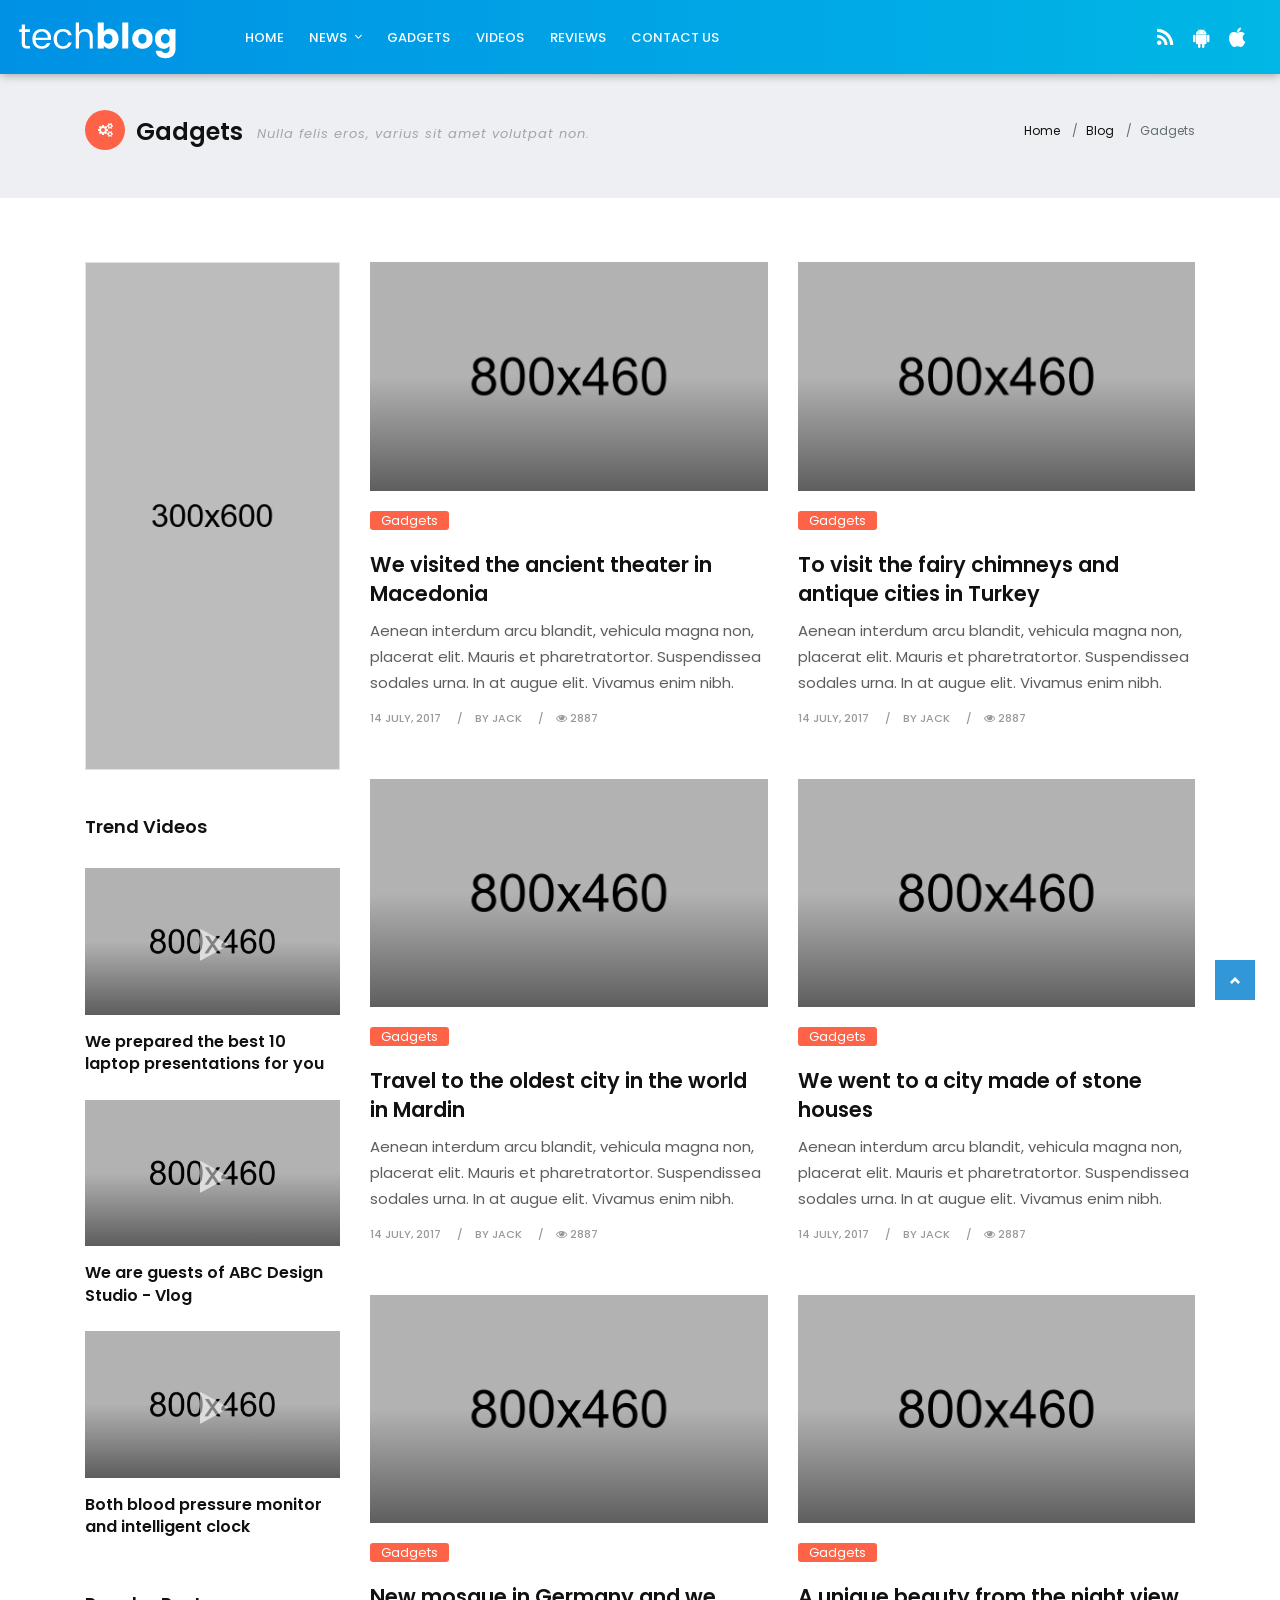
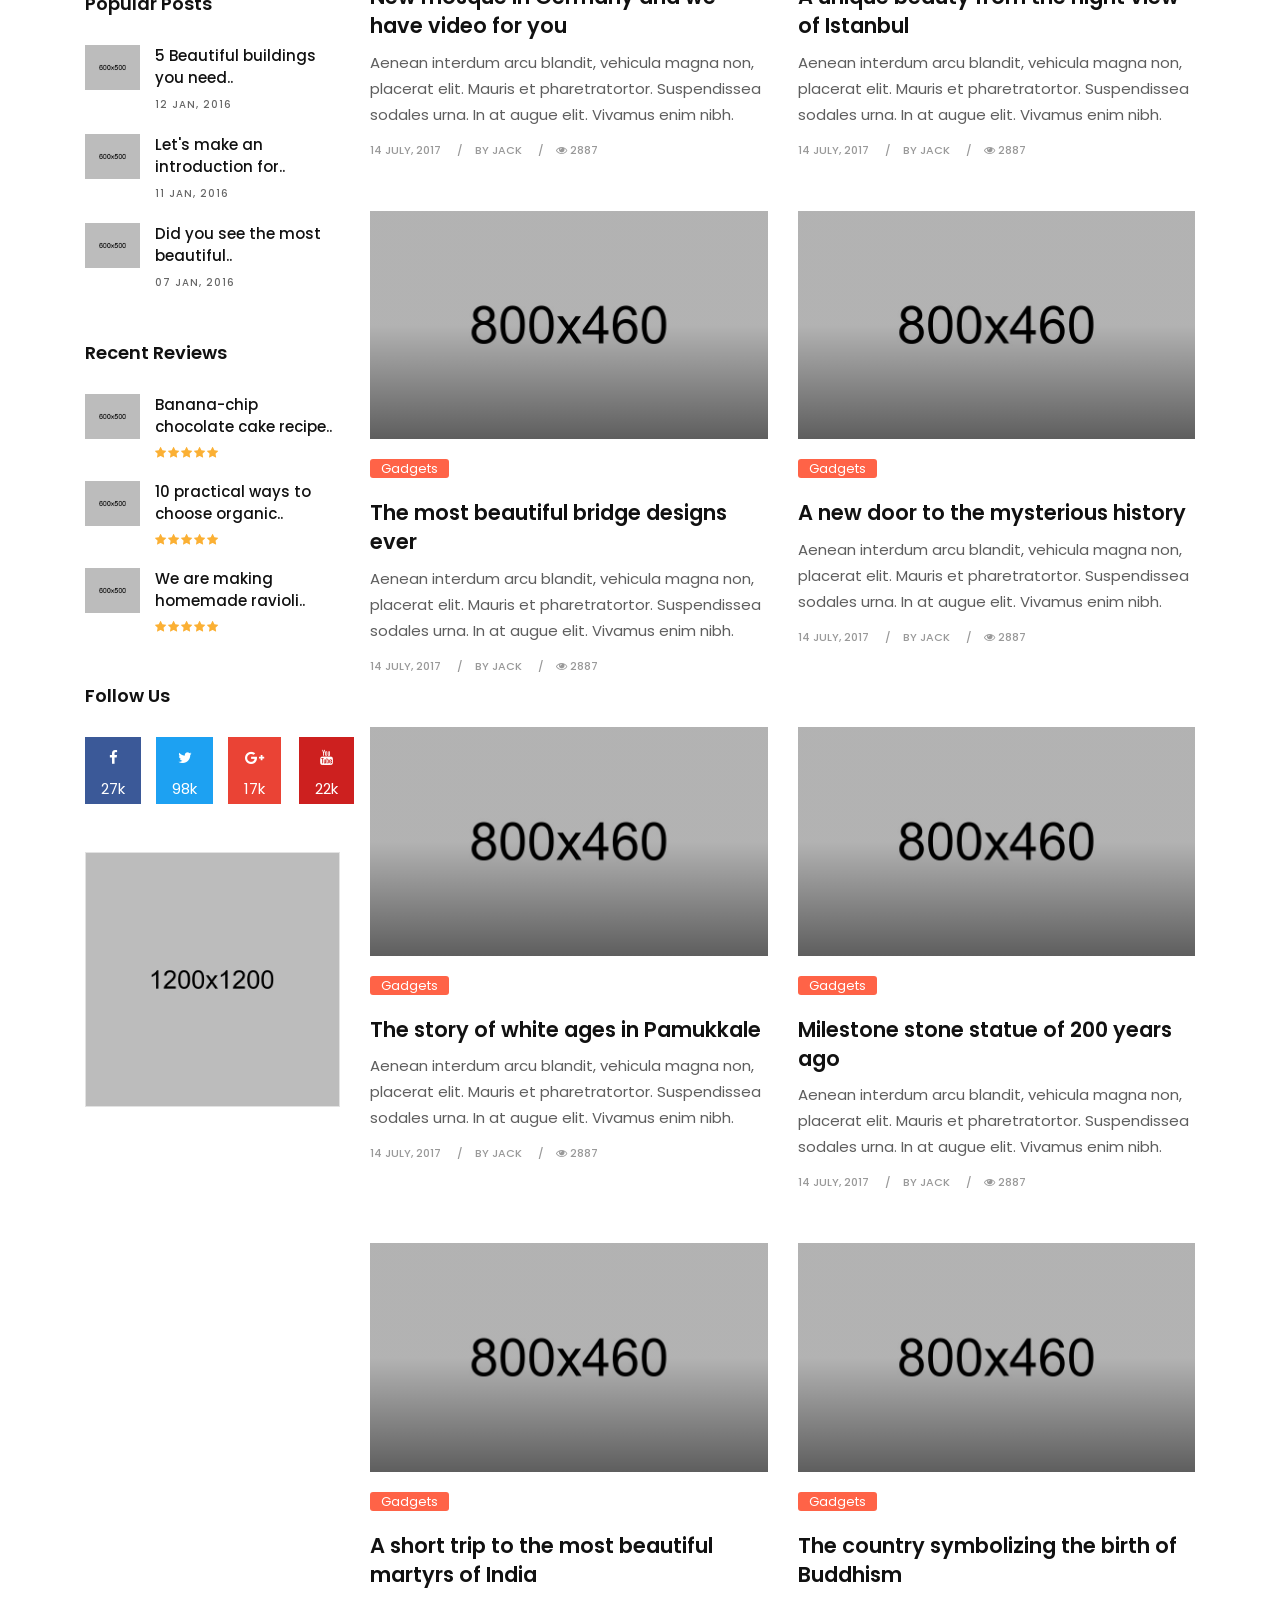
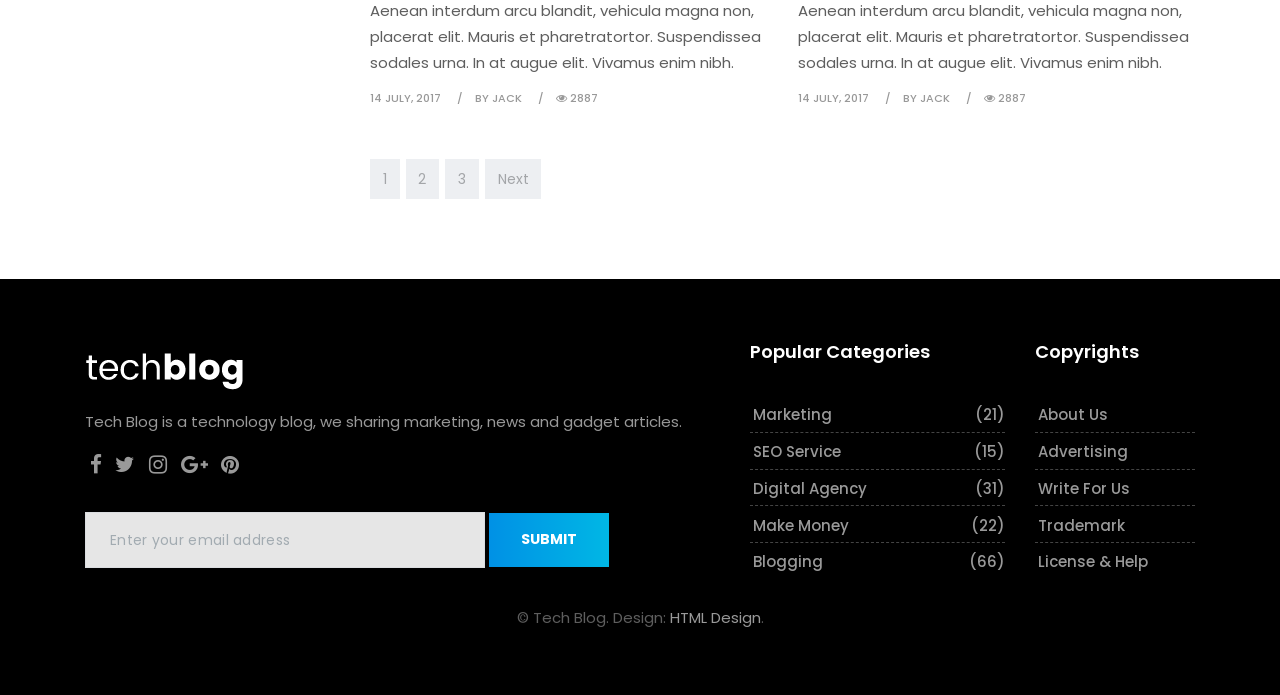
<file: blog/tech-blog/tech-blog/tech-category-01.html>
<!DOCTYPE html>
<html lang="en">

    <!-- Basic -->
    <meta charset="utf-8">
    <meta http-equiv="X-UA-Compatible" content="IE=edge">
    
    <!-- Mobile Metas -->
    <meta name="viewport" content="width=device-width, initial-scale=1, shrink-to-fit=no">
    
    <!-- Site Metas -->
    <title>Tech Blog - Stylish Magazine Blog Template</title>
    <meta name="keywords" content="">
    <meta name="description" content="">
    <meta name="author" content="">
    
    <!-- Site Icons -->
    <link rel="shortcut icon" href="images/favicon.ico" type="image/x-icon" />
    <link rel="apple-touch-icon" href="images/apple-touch-icon.png">
    
    <!-- Design fonts -->
    <link href="https://fonts.googleapis.com/css?family=Poppins:300,400,500,600,700" rel="stylesheet"> 

    <!-- Bootstrap core CSS -->
    <link href="css/bootstrap.css" rel="stylesheet">

    <!-- FontAwesome Icons core CSS -->
    <link href="css/font-awesome.min.css" rel="stylesheet">

    <!-- Custom styles for this template -->
    <link href="style.css" rel="stylesheet">

    <!-- Responsive styles for this template -->
    <link href="css/responsive.css" rel="stylesheet">

    <!-- Colors for this template -->
    <link href="css/colors.css" rel="stylesheet">

    <!-- Version Tech CSS for this template -->
    <link href="css/version/tech.css" rel="stylesheet">

    <!--[if lt IE 9]>
      <script src="https://oss.maxcdn.com/libs/html5shiv/3.7.0/html5shiv.js"></script>
      <script src="https://oss.maxcdn.com/libs/respond.js/1.4.2/respond.min.js"></script>
    <![endif]-->

</head>
<body>

    <div id="wrapper">
        <header class="tech-header header">
            <div class="container-fluid">
                <nav class="navbar navbar-toggleable-md navbar-inverse fixed-top bg-inverse">
                    <button class="navbar-toggler navbar-toggler-right" type="button" data-toggle="collapse" data-target="#navbarCollapse" aria-controls="navbarCollapse" aria-expanded="false" aria-label="Toggle navigation">
                        <span class="navbar-toggler-icon"></span>
                    </button>
                    <a class="navbar-brand" href="tech-index.html"><img src="images/version/tech-logo.png" alt=""></a>
                    <div class="collapse navbar-collapse" id="navbarCollapse">
                        <ul class="navbar-nav mr-auto">
                            <li class="nav-item">
                                <a class="nav-link" href="tech-index.html">Home</a>
                            </li>
                            <li class="nav-item dropdown has-submenu menu-large hidden-md-down hidden-sm-down hidden-xs-down">
                                <a class="nav-link dropdown-toggle" href="#" id="dropdown01" data-toggle="dropdown" aria-haspopup="true" aria-expanded="false">News</a>
                                <ul class="dropdown-menu megamenu" aria-labelledby="dropdown01">
                                    <li>
                                        <div class="container">
                                            <div class="mega-menu-content clearfix">
                                                <div class="tab">
                                                    <button class="tablinks active" onclick="openCategory(event, 'cat01')">Science</button>
                                                    <button class="tablinks" onclick="openCategory(event, 'cat02')">Technology</button>
                                                    <button class="tablinks" onclick="openCategory(event, 'cat03')">Social Media</button>
                                                    <button class="tablinks" onclick="openCategory(event, 'cat04')">Car News</button>
                                                    <button class="tablinks" onclick="openCategory(event, 'cat05')">Worldwide</button>
                                                </div>

                                                <div class="tab-details clearfix">
                                                    <div id="cat01" class="tabcontent active">
                                                        <div class="row">
                                                            <div class="col-lg-3 col-md-6 col-sm-12 col-xs-12">
                                                                <div class="blog-box">
                                                                    <div class="post-media">
                                                                        <a href="tech-single.html" title="">
                                                                            <img src="upload/tech_menu_01.jpg" alt="" class="img-fluid">
                                                                            <div class="hovereffect">
                                                                            </div><!-- end hover -->
                                                                            <span class="menucat">Science</span>
                                                                        </a>
                                                                    </div><!-- end media -->
                                                                    <div class="blog-meta">
                                                                        <h4><a href="tech-single.html" title="">Top 10+ care advice for your toenails</a></h4>
                                                                    </div><!-- end meta -->
                                                                </div><!-- end blog-box -->
                                                            </div>

                                                            <div class="col-lg-3 col-md-6 col-sm-12 col-xs-12">
                                                                <div class="blog-box">
                                                                    <div class="post-media">
                                                                        <a href="tech-single.html" title="">
                                                                            <img src="upload/tech_menu_02.jpg" alt="" class="img-fluid">
                                                                            <div class="hovereffect">
                                                                            </div><!-- end hover -->
                                                                            <span class="menucat">Science</span>
                                                                        </a>
                                                                    </div><!-- end media -->
                                                                    <div class="blog-meta">
                                                                        <h4><a href="tech-single.html" title="">The secret of your beauty is handmade soap</a></h4>
                                                                    </div><!-- end meta -->
                                                                </div><!-- end blog-box -->
                                                            </div>

                                                            <div class="col-lg-3 col-md-6 col-sm-12 col-xs-12">
                                                                <div class="blog-box">
                                                                    <div class="post-media">
                                                                        <a href="tech-single.html" title="">
                                                                            <img src="upload/tech_menu_03.jpg" alt="" class="img-fluid">
                                                                            <div class="hovereffect">
                                                                            </div><!-- end hover -->
                                                                            <span class="menucat">Science</span>
                                                                        </a>
                                                                    </div><!-- end media -->
                                                                    <div class="blog-meta">
                                                                        <h4><a href="tech-single.html" title="">Benefits of face mask made from mud</a></h4>
                                                                    </div><!-- end meta -->
                                                                </div><!-- end blog-box -->
                                                            </div>

                                                            <div class="col-lg-3 col-md-6 col-sm-12 col-xs-12">
                                                                <div class="blog-box">
                                                                    <div class="post-media">
                                                                        <a href="tech-single.html" title="">
                                                                            <img src="upload/tech_menu_04.jpg" alt="" class="img-fluid">
                                                                            <div class="hovereffect">
                                                                            </div><!-- end hover -->
                                                                            <span class="menucat">Science</span>
                                                                        </a>
                                                                    </div><!-- end media -->
                                                                    <div class="blog-meta">
                                                                        <h4><a href="tech-single.html" title="">Relax with the unique warmth of candle flavor</a></h4>
                                                                    </div><!-- end meta -->
                                                                </div><!-- end blog-box -->
                                                            </div>
                                                        </div><!-- end row -->
                                                    </div>
                                                    <div id="cat02" class="tabcontent">
                                                        <div class="row">
                                                            <div class="col-lg-3 col-md-6 col-sm-12 col-xs-12">
                                                                <div class="blog-box">
                                                                    <div class="post-media">
                                                                        <a href="tech-single.html" title="">
                                                                            <img src="upload/tech_menu_05.jpg" alt="" class="img-fluid">
                                                                            <div class="hovereffect">
                                                                            </div><!-- end hover -->
                                                                            <span class="menucat">Technology</span>
                                                                        </a>
                                                                    </div><!-- end media -->
                                                                    <div class="blog-meta">
                                                                        <h4><a href="tech-single.html" title="">2017 summer stamp will have design models here</a></h4>
                                                                    </div><!-- end meta -->
                                                                </div><!-- end blog-box -->
                                                            </div>

                                                            <div class="col-lg-3 col-md-6 col-sm-12 col-xs-12">
                                                                <div class="blog-box">
                                                                    <div class="post-media">
                                                                        <a href="tech-single.html" title="">
                                                                            <img src="upload/tech_menu_06.jpg" alt="" class="img-fluid">
                                                                            <div class="hovereffect">
                                                                            </div><!-- end hover -->
                                                                            <span class="menucat">Technology</span>
                                                                        </a>
                                                                    </div><!-- end media -->
                                                                    <div class="blog-meta">
                                                                        <h4><a href="tech-single.html" title="">Which color is the most suitable color for you?</a></h4>
                                                                    </div><!-- end meta -->
                                                                </div><!-- end blog-box -->
                                                            </div>

                                                            <div class="col-lg-3 col-md-6 col-sm-12 col-xs-12">
                                                                <div class="blog-box">
                                                                    <div class="post-media">
                                                                        <a href="tech-single.html" title="">
                                                                            <img src="upload/tech_menu_07.jpg" alt="" class="img-fluid">
                                                                            <div class="hovereffect">
                                                                            </div><!-- end hover -->
                                                                            <span class="menucat">Technology</span>
                                                                        </a>
                                                                    </div><!-- end media -->
                                                                    <div class="blog-meta">
                                                                        <h4><a href="tech-single.html" title="">Subscribe to these sites to keep an eye on the fashion</a></h4>
                                                                    </div><!-- end meta -->
                                                                </div><!-- end blog-box -->
                                                            </div>

                                                            <div class="col-lg-3 col-md-6 col-sm-12 col-xs-12">
                                                                <div class="blog-box">
                                                                    <div class="post-media">
                                                                        <a href="tech-single.html" title="">
                                                                            <img src="upload/tech_menu_08.jpg" alt="" class="img-fluid">
                                                                            <div class="hovereffect">
                                                                            </div><!-- end hover -->
                                                                            <span class="menucat">Technology</span>
                                                                        </a>
                                                                    </div><!-- end media -->
                                                                    <div class="blog-meta">
                                                                        <h4><a href="tech-single.html" title="">The most trends of this year with color combination</a></h4>
                                                                    </div><!-- end meta -->
                                                                </div><!-- end blog-box -->
                                                            </div>
                                                        </div><!-- end row -->
                                                    </div>
                                                    <div id="cat03" class="tabcontent">
                                                        <div class="row">
                                                            <div class="col-lg-3 col-md-6 col-sm-12 col-xs-12">
                                                                <div class="blog-box">
                                                                    <div class="post-media">
                                                                        <a href="tech-single.html" title="">
                                                                            <img src="upload/tech_menu_09.jpg" alt="" class="img-fluid">
                                                                            <div class="hovereffect">
                                                                            </div><!-- end hover -->
                                                                            <span class="menucat">Social Media</span>
                                                                        </a>
                                                                    </div><!-- end media -->
                                                                    <div class="blog-meta">
                                                                        <h4><a href="tech-single.html" title="">I visited the architects of Istanbul for you</a></h4>
                                                                    </div><!-- end meta -->
                                                                </div><!-- end blog-box -->
                                                            </div>

                                                            <div class="col-lg-3 col-md-6 col-sm-12 col-xs-12">
                                                                <div class="blog-box">
                                                                    <div class="post-media">
                                                                        <a href="tech-single.html" title="">
                                                                            <img src="upload/tech_menu_10.jpg" alt="" class="img-fluid">
                                                                            <div class="hovereffect">
                                                                            </div><!-- end hover -->
                                                                            <span class="menucat">Social Media</span>
                                                                        </a>
                                                                    </div><!-- end media -->
                                                                    <div class="blog-meta">
                                                                        <h4><a href="tech-single.html" title="">Prepared handmade dish dish in the Netherlands</a></h4>
                                                                    </div><!-- end meta -->
                                                                </div><!-- end blog-box -->
                                                            </div>

                                                            <div class="col-lg-3 col-md-6 col-sm-12 col-xs-12">
                                                                <div class="blog-box">
                                                                    <div class="post-media">
                                                                        <a href="tech-single.html" title="">
                                                                            <img src="upload/tech_menu_11.jpg" alt="" class="img-fluid">
                                                                            <div class="hovereffect">
                                                                            </div><!-- end hover -->
                                                                            <span class="menucat">Social Media</span>
                                                                        </a>
                                                                    </div><!-- end media -->
                                                                    <div class="blog-meta">
                                                                        <h4><a href="tech-single.html" title="">I recommend you visit the fairy chimneys</a></h4>
                                                                    </div><!-- end meta -->
                                                                </div><!-- end blog-box -->
                                                            </div>

                                                            <div class="col-lg-3 col-md-6 col-sm-12 col-xs-12">
                                                                <div class="blog-box">
                                                                    <div class="post-media">
                                                                        <a href="tech-single.html" title="">
                                                                            <img src="upload/tech_menu_12.jpg" alt="" class="img-fluid">
                                                                            <div class="hovereffect">
                                                                            </div><!-- end hover -->
                                                                            <span class="menucat">Social Media</span>
                                                                        </a>
                                                                    </div><!-- end media -->
                                                                    <div class="blog-meta">
                                                                        <h4><a href="tech-single.html" title="">One of the most beautiful ports in the world</a></h4>
                                                                    </div><!-- end meta -->
                                                                </div><!-- end blog-box -->
                                                            </div>
                                                        </div><!-- end row -->
                                                    </div>
                                                    <div id="cat04" class="tabcontent">
                                                        <div class="row">
                                                            <div class="col-lg-3 col-md-6 col-sm-12 col-xs-12">
                                                                <div class="blog-box">
                                                                    <div class="post-media">
                                                                        <a href="tech-single.html" title="">
                                                                            <img src="upload/tech_menu_13.jpg" alt="" class="img-fluid">
                                                                            <div class="hovereffect">
                                                                            </div><!-- end hover -->
                                                                            <span class="menucat">Car News</span>
                                                                        </a>
                                                                    </div><!-- end media -->
                                                                    <div class="blog-meta">
                                                                        <h4><a href="tech-single.html" title="">A collection of the most beautiful shop designs</a></h4>
                                                                    </div><!-- end meta -->
                                                                </div><!-- end blog-box -->
                                                            </div>

                                                            <div class="col-lg-3 col-md-6 col-sm-12 col-xs-12">
                                                                <div class="blog-box">
                                                                    <div class="post-media">
                                                                        <a href="tech-single.html" title="">
                                                                            <img src="upload/tech_menu_14.jpg" alt="" class="img-fluid">
                                                                            <div class="hovereffect">
                                                                            </div><!-- end hover -->
                                                                            <span class="menucat">Car News</span>
                                                                        </a>
                                                                    </div><!-- end media -->
                                                                    <div class="blog-meta">
                                                                        <h4><a href="tech-single.html" title="">America's and Canada's most beautiful wine houses</a></h4>
                                                                    </div><!-- end meta -->
                                                                </div><!-- end blog-box -->
                                                            </div>

                                                            <div class="col-lg-3 col-md-6 col-sm-12 col-xs-12">
                                                                <div class="blog-box">
                                                                    <div class="post-media">
                                                                        <a href="tech-single.html" title="">
                                                                            <img src="upload/tech_menu_15.jpg" alt="" class="img-fluid">
                                                                            <div class="hovereffect">
                                                                            </div><!-- end hover -->
                                                                            <span class="menucat">Car News</span>
                                                                        </a>
                                                                    </div><!-- end media -->
                                                                    <div class="blog-meta">
                                                                        <h4><a href="tech-single.html" title="">The most professional ways to color your walls</a></h4>
                                                                    </div><!-- end meta -->
                                                                </div><!-- end blog-box -->
                                                            </div>

                                                            <div class="col-lg-3 col-md-6 col-sm-12 col-xs-12">
                                                                <div class="blog-box">
                                                                    <div class="post-media">
                                                                        <a href="tech-single.html" title="">
                                                                            <img src="upload/tech_menu_16.jpg" alt="" class="img-fluid">
                                                                            <div class="hovereffect">
                                                                            </div><!-- end hover -->
                                                                            <span class="menucat">Car News</span>
                                                                        </a>
                                                                    </div><!-- end media -->
                                                                    <div class="blog-meta">
                                                                        <h4><a href="tech-single.html" title="">Stylish cabinet designs and furnitures</a></h4>
                                                                    </div><!-- end meta -->
                                                                </div><!-- end blog-box -->
                                                            </div>
                                                        </div><!-- end row -->
                                                    </div>
                                                    <div id="cat05" class="tabcontent">
                                                        <div class="row">
                                                            <div class="col-lg-3 col-md-6 col-sm-12 col-xs-12">
                                                                <div class="blog-box">
                                                                    <div class="post-media">
                                                                        <a href="tech-single.html" title="">
                                                                            <img src="upload/tech_menu_17.jpg" alt="" class="img-fluid">
                                                                            <div class="hovereffect">
                                                                            </div><!-- end hover -->
                                                                            <span class="menucat">Worldwide</span>
                                                                        </a>
                                                                    </div><!-- end media -->
                                                                    <div class="blog-meta">
                                                                        <h4><a href="tech-single.html" title="">Grilled vegetable with fish prepared with fish</a></h4>
                                                                    </div><!-- end meta -->
                                                                </div><!-- end blog-box -->
                                                            </div>

                                                            <div class="col-lg-3 col-md-6 col-sm-12 col-xs-12">
                                                                <div class="blog-box">
                                                                    <div class="post-media">
                                                                        <a href="tech-single.html" title="">
                                                                            <img src="upload/tech_menu_18.jpg" alt="" class="img-fluid">
                                                                            <div class="hovereffect">
                                                                            </div><!-- end hover -->
                                                                            <span class="menucat">Worldwide</span>
                                                                        </a>
                                                                    </div><!-- end media -->
                                                                    <div class="blog-meta">
                                                                        <h4><a href="tech-single.html" title="">The world's finest and clean meat restaurants</a></h4>
                                                                    </div><!-- end meta -->
                                                                </div><!-- end blog-box -->
                                                            </div>

                                                            <div class="col-lg-3 col-md-6 col-sm-12 col-xs-12">
                                                                <div class="blog-box">
                                                                    <div class="post-media">
                                                                        <a href="tech-single.html" title="">
                                                                            <img src="upload/tech_menu_19.jpg" alt="" class="img-fluid">
                                                                            <div class="hovereffect">
                                                                            </div><!-- end hover -->
                                                                            <span class="menucat">Worldwide</span>
                                                                        </a>
                                                                    </div><!-- end media -->
                                                                    <div class="blog-meta">
                                                                        <h4><a href="tech-single.html" title="">Fried veal and vegetable dish</a></h4>
                                                                    </div><!-- end meta -->
                                                                </div><!-- end blog-box -->
                                                            </div>

                                                            <div class="col-lg-3 col-md-6 col-sm-12 col-xs-12">
                                                                <div class="blog-box">
                                                                    <div class="post-media">
                                                                        <a href="tech-single.html" title="">
                                                                            <img src="upload/tech_menu_20.jpg" alt="" class="img-fluid">
                                                                            <div class="hovereffect">
                                                                            </div><!-- end hover -->
                                                                            <span class="menucat">Worldwide</span>
                                                                        </a>
                                                                    </div><!-- end media -->
                                                                    <div class="blog-meta">
                                                                        <h4><a href="tech-single.html" title="">Tasty pasta sauces and recipes</a></h4>
                                                                    </div><!-- end meta -->
                                                                </div><!-- end blog-box -->
                                                            </div>
                                                        </div><!-- end row -->
                                                    </div>
                                                </div><!-- end tab-details -->
                                            </div><!-- end mega-menu-content -->
                                        </div>
                                    </li>
                                </ul>
                            </li>
                            <li class="nav-item">
                                <a class="nav-link" href="tech-category-01.html">Gadgets</a>
                            </li>                   
                            <li class="nav-item">
                                <a class="nav-link" href="tech-category-02.html">Videos</a>
                            </li>
                            <li class="nav-item">
                                <a class="nav-link" href="tech-category-03.html">Reviews</a>
                            </li>
                            <li class="nav-item">
                                <a class="nav-link" href="tech-contact.html">Contact Us</a>
                            </li>
                        </ul>
                        <ul class="navbar-nav mr-2">
                            <li class="nav-item">
                                <a class="nav-link" href="#"><i class="fa fa-rss"></i></a>
                            </li>
                            <li class="nav-item">
                                <a class="nav-link" href="#"><i class="fa fa-android"></i></a>
                            </li>
                            <li class="nav-item">
                                <a class="nav-link" href="#"><i class="fa fa-apple"></i></a>
                            </li>
                        </ul>
                    </div>
                </nav>
            </div><!-- end container-fluid -->
        </header><!-- end market-header -->

        <div class="page-title lb single-wrapper">
            <div class="container">
                <div class="row">
                    <div class="col-lg-8 col-md-8 col-sm-12 col-xs-12">
                        <h2><i class="fa fa-gears bg-orange"></i> Gadgets <small class="hidden-xs-down hidden-sm-down">Nulla felis eros, varius sit amet volutpat non. </small></h2>
                    </div><!-- end col -->
                    <div class="col-lg-4 col-md-4 col-sm-12 hidden-xs-down hidden-sm-down">
                        <ol class="breadcrumb">
                            <li class="breadcrumb-item"><a href="#">Home</a></li>
                            <li class="breadcrumb-item"><a href="#">Blog</a></li>
                            <li class="breadcrumb-item active">Gadgets</li>
                        </ol>
                    </div><!-- end col -->                    
                </div><!-- end row -->
            </div><!-- end container -->
        </div><!-- end page-title -->

        <section class="section">
            <div class="container">
                <div class="row">
                    <div class="col-lg-3 col-md-12 col-sm-12 col-xs-12">
                        <div class="sidebar">
                            <div class="widget">
                                <div class="banner-spot clearfix">
                                    <div class="banner-img">
                                        <img src="upload/banner_07.jpg" alt="" class="img-fluid">
                                    </div><!-- end banner-img -->
                                </div><!-- end banner -->
                            </div><!-- end widget -->

                            <div class="widget">
                                <h2 class="widget-title">Trend Videos</h2>
                                <div class="trend-videos">
                                    <div class="blog-box">
                                        <div class="post-media">
                                            <a href="tech-single.html" title="">
                                                <img src="upload/tech_video_01.jpg" alt="" class="img-fluid">
                                                <div class="hovereffect">
                                                    <span class="videohover"></span>
                                                </div><!-- end hover -->
                                            </a>
                                        </div><!-- end media -->
                                        <div class="blog-meta">
                                            <h4><a href="tech-single.html" title="">We prepared the best 10 laptop presentations for you</a></h4>
                                        </div><!-- end meta -->
                                    </div><!-- end blog-box -->

                                    <hr class="invis">

                                    <div class="blog-box">
                                        <div class="post-media">
                                            <a href="tech-single.html" title="">
                                                <img src="upload/tech_video_02.jpg" alt="" class="img-fluid">
                                                <div class="hovereffect">
                                                    <span class="videohover"></span>
                                                </div><!-- end hover -->
                                            </a>
                                        </div><!-- end media -->
                                        <div class="blog-meta">
                                            <h4><a href="tech-single.html" title="">We are guests of ABC Design Studio - Vlog</a></h4>
                                        </div><!-- end meta -->
                                    </div><!-- end blog-box -->

                                    <hr class="invis">

                                    <div class="blog-box">
                                        <div class="post-media">
                                            <a href="tech-single.html" title="">
                                                <img src="upload/tech_video_03.jpg" alt="" class="img-fluid">
                                                <div class="hovereffect">
                                                    <span class="videohover"></span>
                                                </div><!-- end hover -->
                                            </a>
                                        </div><!-- end media -->
                                        <div class="blog-meta">
                                            <h4><a href="tech-single.html" title="">Both blood pressure monitor and intelligent clock</a></h4>
                                        </div><!-- end meta -->
                                    </div><!-- end blog-box -->
                                </div><!-- end videos -->
                            </div><!-- end widget -->

                            <div class="widget">
                                <h2 class="widget-title">Popular Posts</h2>
                                <div class="blog-list-widget">
                                    <div class="list-group">
                                        <a href="tech-single.html" class="list-group-item list-group-item-action flex-column align-items-start">
                                            <div class="w-100 justify-content-between">
                                                <img src="upload/tech_blog_08.jpg" alt="" class="img-fluid float-left">
                                                <h5 class="mb-1">5 Beautiful buildings you need..</h5>
                                                <small>12 Jan, 2016</small>
                                            </div>
                                        </a>

                                        <a href="tech-single.html" class="list-group-item list-group-item-action flex-column align-items-start">
                                            <div class="w-100 justify-content-between">
                                                <img src="upload/tech_blog_01.jpg" alt="" class="img-fluid float-left">
                                                <h5 class="mb-1">Let's make an introduction for..</h5>
                                                <small>11 Jan, 2016</small>
                                            </div>
                                        </a>

                                        <a href="tech-single.html" class="list-group-item list-group-item-action flex-column align-items-start">
                                            <div class="w-100 last-item justify-content-between">
                                                <img src="upload/tech_blog_03.jpg" alt="" class="img-fluid float-left">
                                                <h5 class="mb-1">Did you see the most beautiful..</h5>
                                                <small>07 Jan, 2016</small>
                                            </div>
                                        </a>
                                    </div>
                                </div><!-- end blog-list -->
                            </div><!-- end widget -->

                            <div class="widget">
                                <h2 class="widget-title">Recent Reviews</h2>
                                <div class="blog-list-widget">
                                    <div class="list-group">
                                        <a href="tech-single.html" class="list-group-item list-group-item-action flex-column align-items-start">
                                            <div class="w-100 justify-content-between">
                                                <img src="upload/tech_blog_02.jpg" alt="" class="img-fluid float-left">
                                                <h5 class="mb-1">Banana-chip chocolate cake recipe..</h5>
                                                <span class="rating">
                                                    <i class="fa fa-star"></i>
                                                    <i class="fa fa-star"></i>
                                                    <i class="fa fa-star"></i>
                                                    <i class="fa fa-star"></i>
                                                    <i class="fa fa-star"></i>
                                                </span>
                                            </div>
                                        </a>

                                        <a href="tech-single.html" class="list-group-item list-group-item-action flex-column align-items-start">
                                            <div class="w-100 justify-content-between">
                                                <img src="upload/tech_blog_03.jpg" alt="" class="img-fluid float-left">
                                                <h5 class="mb-1">10 practical ways to choose organic..</h5>
                                                <span class="rating">
                                                    <i class="fa fa-star"></i>
                                                    <i class="fa fa-star"></i>
                                                    <i class="fa fa-star"></i>
                                                    <i class="fa fa-star"></i>
                                                    <i class="fa fa-star"></i>
                                                </span>
                                            </div>
                                        </a>

                                        <a href="tech-single.html" class="list-group-item list-group-item-action flex-column align-items-start">
                                            <div class="w-100 last-item justify-content-between">
                                                <img src="upload/tech_blog_07.jpg" alt="" class="img-fluid float-left">
                                                <h5 class="mb-1">We are making homemade ravioli..</h5>
                                                <span class="rating">
                                                    <i class="fa fa-star"></i>
                                                    <i class="fa fa-star"></i>
                                                    <i class="fa fa-star"></i>
                                                    <i class="fa fa-star"></i>
                                                    <i class="fa fa-star"></i>
                                                </span>
                                            </div>
                                        </a>
                                    </div>
                                </div><!-- end blog-list -->
                            </div><!-- end widget -->

                            <div class="widget">
                                <h2 class="widget-title">Follow Us</h2>

                                <div class="row text-center">
                                    <div class="col-lg-3 col-md-3 col-sm-3 col-xs-6">
                                        <a href="#" class="social-button facebook-button">
                                            <i class="fa fa-facebook"></i>
                                            <p>27k</p>
                                        </a>
                                    </div>

                                    <div class="col-lg-3 col-md-3 col-sm-3 col-xs-6">
                                        <a href="#" class="social-button twitter-button">
                                            <i class="fa fa-twitter"></i>
                                            <p>98k</p>
                                        </a>
                                    </div>

                                    <div class="col-lg-3 col-md-3 col-sm-3 col-xs-6">
                                        <a href="#" class="social-button google-button">
                                            <i class="fa fa-google-plus"></i>
                                            <p>17k</p>
                                        </a>
                                    </div>

                                    <div class="col-lg-3 col-md-3 col-sm-3 col-xs-6">
                                        <a href="#" class="social-button youtube-button">
                                            <i class="fa fa-youtube"></i>
                                            <p>22k</p>
                                        </a>
                                    </div>
                                </div>
                            </div><!-- end widget -->

                            <div class="widget">
                                <div class="banner-spot clearfix">
                                    <div class="banner-img">
                                        <img src="upload/banner_03.jpg" alt="" class="img-fluid">
                                    </div><!-- end banner-img -->
                                </div><!-- end banner -->
                            </div><!-- end widget -->
                        </div><!-- end sidebar -->
                    </div><!-- end col -->
                    
                    <div class="col-lg-9 col-md-12 col-sm-12 col-xs-12">
                        <div class="page-wrapper">
                            <div class="blog-grid-system">
                                <div class="row">
                                    <div class="col-md-6">
                                        <div class="blog-box">
                                            <div class="post-media">
                                                <a href="tech-single.html" title="">
                                                    <img src="upload/tech_menu_01.jpg" alt="" class="img-fluid">
                                                    <div class="hovereffect">
                                                        <span></span>
                                                    </div><!-- end hover -->
                                                </a>
                                            </div><!-- end media -->
                                            <div class="blog-meta big-meta">
                                                <span class="color-orange"><a href="tech-category-01.html" title="">Gadgets</a></span>
                                                <h4><a href="tech-single.html" title="">We visited the ancient theater in Macedonia</a></h4>
                                                <p>Aenean interdum arcu blandit, vehicula magna non, placerat elit. Mauris et pharetratortor. Suspendissea sodales urna. In at augue elit. Vivamus enim nibh.</p>
                                                <small><a href="tech-single.html" title="">14 July, 2017</a></small>
                                                <small><a href="tech-author.html" title="">by Jack</a></small>
                                                <small><a href="tech-single.html" title=""><i class="fa fa-eye"></i> 2887</a></small>
                                            </div><!-- end meta -->
                                        </div><!-- end blog-box -->
                                    </div><!-- end col -->

                                    <div class="col-md-6">
                                        <div class="blog-box">
                                            <div class="post-media">
                                                <a href="tech-single.html" title="">
                                                    <img src="upload/tech_menu_02.jpg" alt="" class="img-fluid">
                                                    <div class="hovereffect">
                                                        <span></span>
                                                    </div><!-- end hover -->
                                                </a>
                                            </div><!-- end media -->
                                            <div class="blog-meta big-meta">
                                                <span class="color-orange"><a href="tech-category-01.html" title="">Gadgets</a></span>
                                                <h4><a href="tech-single.html" title="">To visit the fairy chimneys and antique cities in Turkey</a></h4>
                                                <p>Aenean interdum arcu blandit, vehicula magna non, placerat elit. Mauris et pharetratortor. Suspendissea sodales urna. In at augue elit. Vivamus enim nibh.</p>
                                                <small><a href="tech-single.html" title="">14 July, 2017</a></small>
                                                <small><a href="tech-author.html" title="">by Jack</a></small>
                                                <small><a href="tech-single.html" title=""><i class="fa fa-eye"></i> 2887</a></small>
                                            </div><!-- end meta -->
                                        </div><!-- end blog-box -->
                                    </div><!-- end col -->

                                    <div class="col-md-6">
                                        <div class="blog-box">
                                            <div class="post-media">
                                                <a href="tech-single.html" title="">
                                                    <img src="upload/tech_menu_03.jpg" alt="" class="img-fluid">
                                                    <div class="hovereffect">
                                                        <span></span>
                                                    </div><!-- end hover -->
                                                </a>
                                            </div><!-- end media -->
                                            <div class="blog-meta big-meta">
                                                <span class="color-orange"><a href="tech-category-01.html" title="">Gadgets</a></span>
                                                <h4><a href="tech-single.html" title="">Travel to the oldest city in the world in Mardin</a></h4>
                                                <p>Aenean interdum arcu blandit, vehicula magna non, placerat elit. Mauris et pharetratortor. Suspendissea sodales urna. In at augue elit. Vivamus enim nibh.</p>
                                                <small><a href="tech-single.html" title="">14 July, 2017</a></small>
                                                <small><a href="tech-author.html" title="">by Jack</a></small>
                                                <small><a href="tech-single.html" title=""><i class="fa fa-eye"></i> 2887</a></small>
                                            </div><!-- end meta -->
                                        </div><!-- end blog-box -->
                                    </div><!-- end col -->

                                    <div class="col-md-6">
                                        <div class="blog-box">
                                            <div class="post-media">
                                                <a href="tech-single.html" title="">
                                                    <img src="upload/tech_menu_04.jpg" alt="" class="img-fluid">
                                                    <div class="hovereffect">
                                                        <span></span>
                                                    </div><!-- end hover -->
                                                </a>
                                            </div><!-- end media -->
                                            <div class="blog-meta big-meta">
                                                <span class="color-orange"><a href="tech-category-01.html" title="">Gadgets</a></span>
                                                <h4><a href="tech-single.html" title="">We went to a city made of stone houses</a></h4>
                                                <p>Aenean interdum arcu blandit, vehicula magna non, placerat elit. Mauris et pharetratortor. Suspendissea sodales urna. In at augue elit. Vivamus enim nibh.</p>
                                                <small><a href="tech-single.html" title="">14 July, 2017</a></small>
                                                <small><a href="tech-author.html" title="">by Jack</a></small>
                                                <small><a href="tech-single.html" title=""><i class="fa fa-eye"></i> 2887</a></small>
                                            </div><!-- end meta -->
                                        </div><!-- end blog-box -->
                                    </div><!-- end col -->

                                    <div class="col-md-6">
                                        <div class="blog-box">
                                            <div class="post-media">
                                                <a href="tech-single.html" title="">
                                                    <img src="upload/tech_menu_05.jpg" alt="" class="img-fluid">
                                                    <div class="hovereffect">
                                                        <span></span>
                                                    </div><!-- end hover -->
                                                </a>
                                            </div><!-- end media -->
                                            <div class="blog-meta big-meta">
                                                <span class="color-orange"><a href="tech-category-01.html" title="">Gadgets</a></span>
                                                <h4><a href="tech-single.html" title="">New mosque in Germany and we have video for you</a></h4>
                                                <p>Aenean interdum arcu blandit, vehicula magna non, placerat elit. Mauris et pharetratortor. Suspendissea sodales urna. In at augue elit. Vivamus enim nibh.</p>
                                                <small><a href="tech-single.html" title="">14 July, 2017</a></small>
                                                <small><a href="tech-author.html" title="">by Jack</a></small>
                                                <small><a href="tech-single.html" title=""><i class="fa fa-eye"></i> 2887</a></small>
                                            </div><!-- end meta -->
                                        </div><!-- end blog-box -->
                                    </div><!-- end col -->

                                    <div class="col-md-6">
                                        <div class="blog-box">
                                            <div class="post-media">
                                                <a href="tech-single.html" title="">
                                                    <img src="upload/tech_menu_06.jpg" alt="" class="img-fluid">
                                                    <div class="hovereffect">
                                                        <span></span>
                                                    </div><!-- end hover -->
                                                </a>
                                            </div><!-- end media -->
                                            <div class="blog-meta big-meta">
                                                <span class="color-orange"><a href="tech-category-01.html" title="">Gadgets</a></span>
                                                <h4><a href="tech-single.html" title="">A unique beauty from the night view of Istanbul</a></h4>
                                                <p>Aenean interdum arcu blandit, vehicula magna non, placerat elit. Mauris et pharetratortor. Suspendissea sodales urna. In at augue elit. Vivamus enim nibh.</p>
                                                <small><a href="tech-single.html" title="">14 July, 2017</a></small>
                                                <small><a href="tech-author.html" title="">by Jack</a></small>
                                                <small><a href="tech-single.html" title=""><i class="fa fa-eye"></i> 2887</a></small>
                                            </div><!-- end meta -->
                                        </div><!-- end blog-box -->
                                    </div><!-- end col -->

                                    <div class="col-md-6">
                                        <div class="blog-box">
                                            <div class="post-media">
                                                <a href="tech-single.html" title="">
                                                    <img src="upload/tech_menu_07.jpg" alt="" class="img-fluid">
                                                    <div class="hovereffect">
                                                        <span></span>
                                                    </div><!-- end hover -->
                                                </a>
                                            </div><!-- end media -->
                                            <div class="blog-meta big-meta">
                                                <span class="color-orange"><a href="tech-category-01.html" title="">Gadgets</a></span>
                                                <h4><a href="tech-single.html" title="">The most beautiful bridge designs ever</a></h4>
                                                <p>Aenean interdum arcu blandit, vehicula magna non, placerat elit. Mauris et pharetratortor. Suspendissea sodales urna. In at augue elit. Vivamus enim nibh.</p>
                                                <small><a href="tech-single.html" title="">14 July, 2017</a></small>
                                                <small><a href="tech-author.html" title="">by Jack</a></small>
                                                <small><a href="tech-single.html" title=""><i class="fa fa-eye"></i> 2887</a></small>
                                            </div><!-- end meta -->
                                        </div><!-- end blog-box -->
                                    </div><!-- end col -->

                                    <div class="col-md-6">
                                        <div class="blog-box">
                                            <div class="post-media">
                                                <a href="tech-single.html" title="">
                                                    <img src="upload/tech_menu_08.jpg" alt="" class="img-fluid">
                                                    <div class="hovereffect">
                                                        <span></span>
                                                    </div><!-- end hover -->
                                                </a>
                                            </div><!-- end media -->
                                            <div class="blog-meta big-meta">
                                                <span class="color-orange"><a href="tech-category-01.html" title="">Gadgets</a></span>
                                                <h4><a href="tech-single.html" title="">A new door to the mysterious history</a></h4>
                                                <p>Aenean interdum arcu blandit, vehicula magna non, placerat elit. Mauris et pharetratortor. Suspendissea sodales urna. In at augue elit. Vivamus enim nibh.</p>
                                                <small><a href="tech-single.html" title="">14 July, 2017</a></small>
                                                <small><a href="tech-author.html" title="">by Jack</a></small>
                                                <small><a href="tech-single.html" title=""><i class="fa fa-eye"></i> 2887</a></small>
                                            </div><!-- end meta -->
                                        </div><!-- end blog-box -->
                                    </div><!-- end col -->

                                    <div class="col-md-6">
                                        <div class="blog-box">
                                            <div class="post-media">
                                                <a href="tech-single.html" title="">
                                                    <img src="upload/tech_menu_09.jpg" alt="" class="img-fluid">
                                                    <div class="hovereffect">
                                                        <span></span>
                                                    </div><!-- end hover -->
                                                </a>
                                            </div><!-- end media -->
                                            <div class="blog-meta big-meta">
                                                <span class="color-orange"><a href="tech-category-01.html" title="">Gadgets</a></span>
                                                <h4><a href="tech-single.html" title="">The story of white ages in Pamukkale</a></h4>
                                                <p>Aenean interdum arcu blandit, vehicula magna non, placerat elit. Mauris et pharetratortor. Suspendissea sodales urna. In at augue elit. Vivamus enim nibh.</p>
                                                <small><a href="tech-single.html" title="">14 July, 2017</a></small>
                                                <small><a href="tech-author.html" title="">by Jack</a></small>
                                                <small><a href="tech-single.html" title=""><i class="fa fa-eye"></i> 2887</a></small>
                                            </div><!-- end meta -->
                                        </div><!-- end blog-box -->
                                    </div><!-- end col -->

                                    <div class="col-md-6">
                                        <div class="blog-box">
                                            <div class="post-media">
                                                <a href="tech-single.html" title="">
                                                    <img src="upload/tech_menu_10.jpg" alt="" class="img-fluid">
                                                    <div class="hovereffect">
                                                        <span></span>
                                                    </div><!-- end hover -->
                                                </a>
                                            </div><!-- end media -->
                                            <div class="blog-meta big-meta">
                                                <span class="color-orange"><a href="tech-category-01.html" title="">Gadgets</a></span>
                                                <h4><a href="tech-single.html" title="">Milestone stone statue of 200 years ago</a></h4>
                                                <p>Aenean interdum arcu blandit, vehicula magna non, placerat elit. Mauris et pharetratortor. Suspendissea sodales urna. In at augue elit. Vivamus enim nibh.</p>
                                                <small><a href="tech-single.html" title="">14 July, 2017</a></small>
                                                <small><a href="tech-author.html" title="">by Jack</a></small>
                                                <small><a href="tech-single.html" title=""><i class="fa fa-eye"></i> 2887</a></small>
                                            </div><!-- end meta -->
                                        </div><!-- end blog-box -->
                                    </div><!-- end col -->

                                    <div class="col-md-6">
                                        <div class="blog-box">
                                            <div class="post-media">
                                                <a href="tech-single.html" title="">
                                                    <img src="upload/tech_menu_11.jpg" alt="" class="img-fluid">
                                                    <div class="hovereffect">
                                                        <span></span>
                                                    </div><!-- end hover -->
                                                </a>
                                            </div><!-- end media -->
                                            <div class="blog-meta big-meta">
                                                <span class="color-orange"><a href="tech-category-01.html" title="">Gadgets</a></span>
                                                <h4><a href="tech-single.html" title="">A short trip to the most beautiful martyrs of India</a></h4>
                                                <p>Aenean interdum arcu blandit, vehicula magna non, placerat elit. Mauris et pharetratortor. Suspendissea sodales urna. In at augue elit. Vivamus enim nibh.</p>
                                                <small><a href="tech-single.html" title="">14 July, 2017</a></small>
                                                <small><a href="tech-author.html" title="">by Jack</a></small>
                                                <small><a href="tech-single.html" title=""><i class="fa fa-eye"></i> 2887</a></small>
                                            </div><!-- end meta -->
                                        </div><!-- end blog-box -->
                                    </div><!-- end col -->

                                    <div class="col-md-6">
                                        <div class="blog-box">
                                            <div class="post-media">
                                                <a href="tech-single.html" title="">
                                                    <img src="upload/tech_menu_12.jpg" alt="" class="img-fluid">
                                                    <div class="hovereffect">
                                                        <span></span>
                                                    </div><!-- end hover -->
                                                </a>
                                            </div><!-- end media -->
                                            <div class="blog-meta big-meta">
                                                <span class="color-orange"><a href="tech-category-01.html" title="">Gadgets</a></span>
                                                <h4><a href="tech-single.html" title="">The country symbolizing the birth of Buddhism</a></h4>
                                                <p>Aenean interdum arcu blandit, vehicula magna non, placerat elit. Mauris et pharetratortor. Suspendissea sodales urna. In at augue elit. Vivamus enim nibh.</p>
                                                <small><a href="tech-single.html" title="">14 July, 2017</a></small>
                                                <small><a href="tech-author.html" title="">by Jack</a></small>
                                                <small><a href="tech-single.html" title=""><i class="fa fa-eye"></i> 2887</a></small>
                                            </div><!-- end meta -->
                                        </div><!-- end blog-box -->
                                    </div><!-- end col -->
                                </div><!-- end row -->
                            </div><!-- end blog-grid-system -->
                        </div><!-- end page-wrapper -->

                        <hr class="invis3">

                        <div class="row">
                            <div class="col-md-12">
                                <nav aria-label="Page navigation">
                                    <ul class="pagination justify-content-start">
                                        <li class="page-item"><a class="page-link" href="#">1</a></li>
                                        <li class="page-item"><a class="page-link" href="#">2</a></li>
                                        <li class="page-item"><a class="page-link" href="#">3</a></li>
                                        <li class="page-item">
                                            <a class="page-link" href="#">Next</a>
                                        </li>
                                    </ul>
                                </nav>
                            </div><!-- end col -->
                        </div><!-- end row -->
                    </div><!-- end col -->
                </div><!-- end row -->
            </div><!-- end container -->
        </section>

        <footer class="footer">
            <div class="container">
                <div class="row">
                    <div class="col-lg-7">
                        <div class="widget">
                            <div class="footer-text text-left">
                                <a href="index.html"><img src="images/version/tech-footer-logo.png" alt="" class="img-fluid"></a>
                                <p>Tech Blog is a technology blog, we sharing marketing, news and gadget articles.</p>
                                <div class="social">
                                    <a href="#" data-toggle="tooltip" data-placement="bottom" title="Facebook"><i class="fa fa-facebook"></i></a>              
                                    <a href="#" data-toggle="tooltip" data-placement="bottom" title="Twitter"><i class="fa fa-twitter"></i></a>
                                    <a href="#" data-toggle="tooltip" data-placement="bottom" title="Instagram"><i class="fa fa-instagram"></i></a>
                                    <a href="#" data-toggle="tooltip" data-placement="bottom" title="Google Plus"><i class="fa fa-google-plus"></i></a>
                                    <a href="#" data-toggle="tooltip" data-placement="bottom" title="Pinterest"><i class="fa fa-pinterest"></i></a>
                                </div>

                                <hr class="invis">

                                <div class="newsletter-widget text-left">
                                    <form class="form-inline">
                                        <input type="text" class="form-control" placeholder="Enter your email address">
                                        <button type="submit" class="btn btn-primary">SUBMIT</button>
                                    </form>
                                </div><!-- end newsletter -->
                            </div><!-- end footer-text -->
                        </div><!-- end widget -->
                    </div><!-- end col -->

                    <div class="col-lg-3 col-md-12 col-sm-12 col-xs-12">
                        <div class="widget">
                            <h2 class="widget-title">Popular Categories</h2>
                            <div class="link-widget">
                                <ul>
                                    <li><a href="#">Marketing <span>(21)</span></a></li>
                                    <li><a href="#">SEO Service <span>(15)</span></a></li>
                                    <li><a href="#">Digital Agency <span>(31)</span></a></li>
                                    <li><a href="#">Make Money <span>(22)</span></a></li>
                                    <li><a href="#">Blogging <span>(66)</span></a></li>
                                </ul>
                            </div><!-- end link-widget -->
                        </div><!-- end widget -->
                    </div><!-- end col -->

                    <div class="col-lg-2 col-md-12 col-sm-12 col-xs-12">
                        <div class="widget">
                            <h2 class="widget-title">Copyrights</h2>
                            <div class="link-widget">
                                <ul>
                                    <li><a href="#">About us</a></li>
                                    <li><a href="#">Advertising</a></li>
                                    <li><a href="#">Write for us</a></li>
                                    <li><a href="#">Trademark</a></li>
                                    <li><a href="#">License & Help</a></li>
                                </ul>
                            </div><!-- end link-widget -->
                        </div><!-- end widget -->
                    </div><!-- end col -->
                </div>

                <div class="row">
                    <div class="col-md-12 text-center">
                        <br>
                        <div class="copyright">&copy; Tech Blog. Design: <a href="http://html.design">HTML Design</a>.</div>
                    </div>
                </div>
            </div><!-- end container -->
        </footer><!-- end footer -->

        <div class="dmtop">Scroll to Top</div>
        
    </div><!-- end wrapper -->

    <!-- Core JavaScript
    ================================================== -->
    <script src="js/jquery.min.js"></script>
    <script src="js/tether.min.js"></script>
    <script src="js/bootstrap.min.js"></script>
    <script src="js/custom.js"></script>

</body>
</html>
</file>
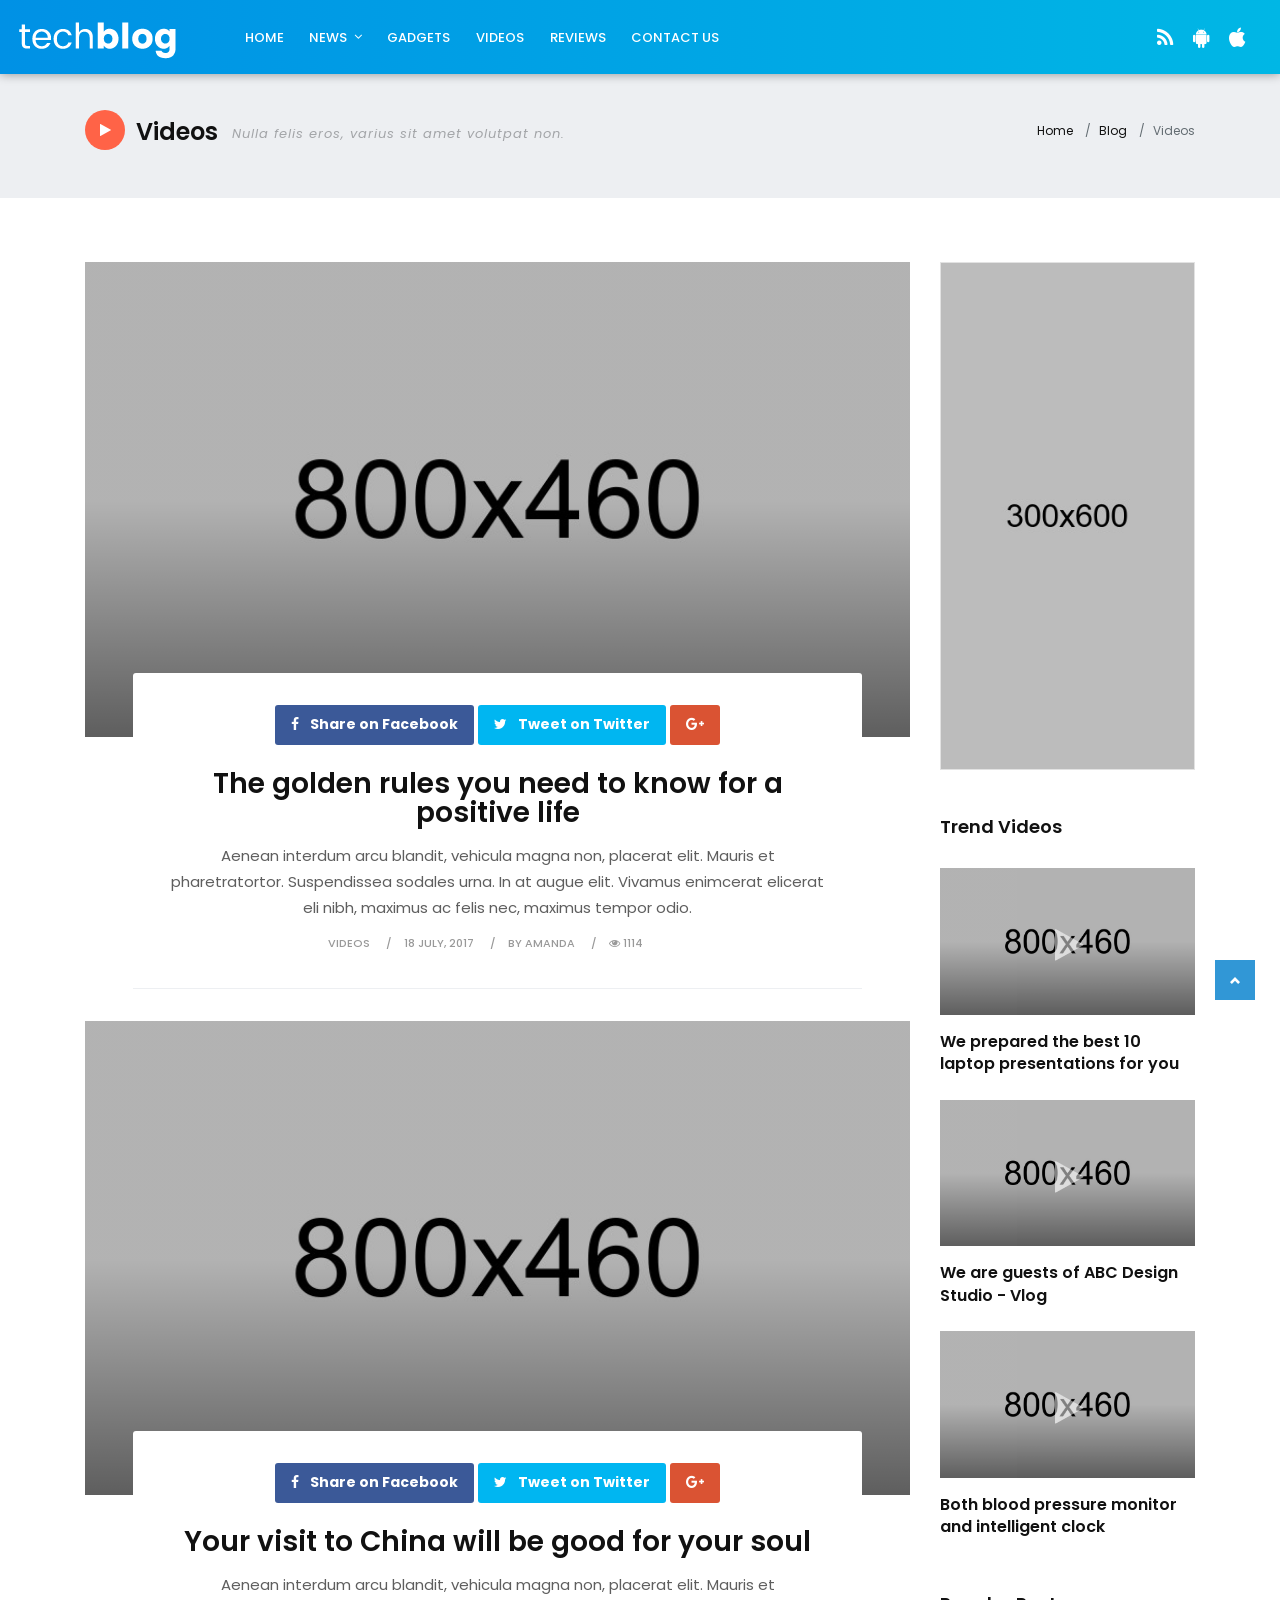
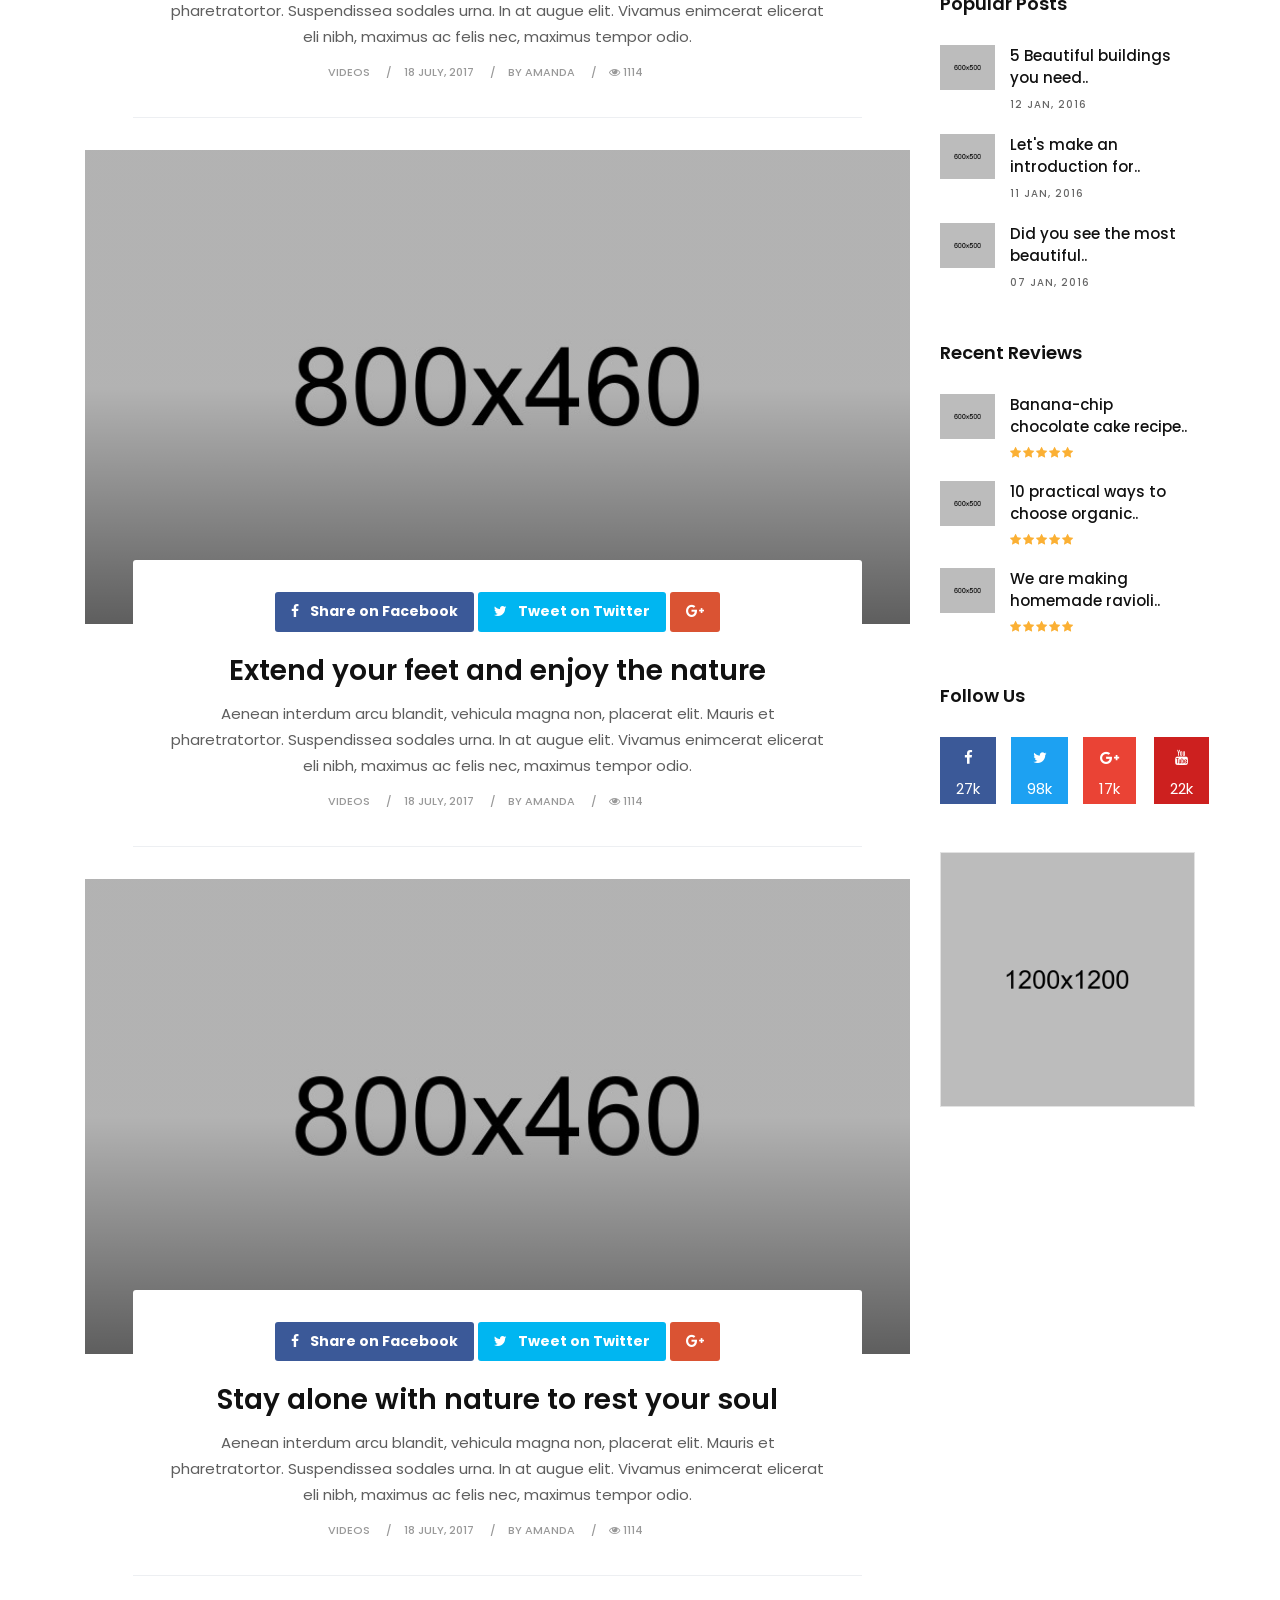
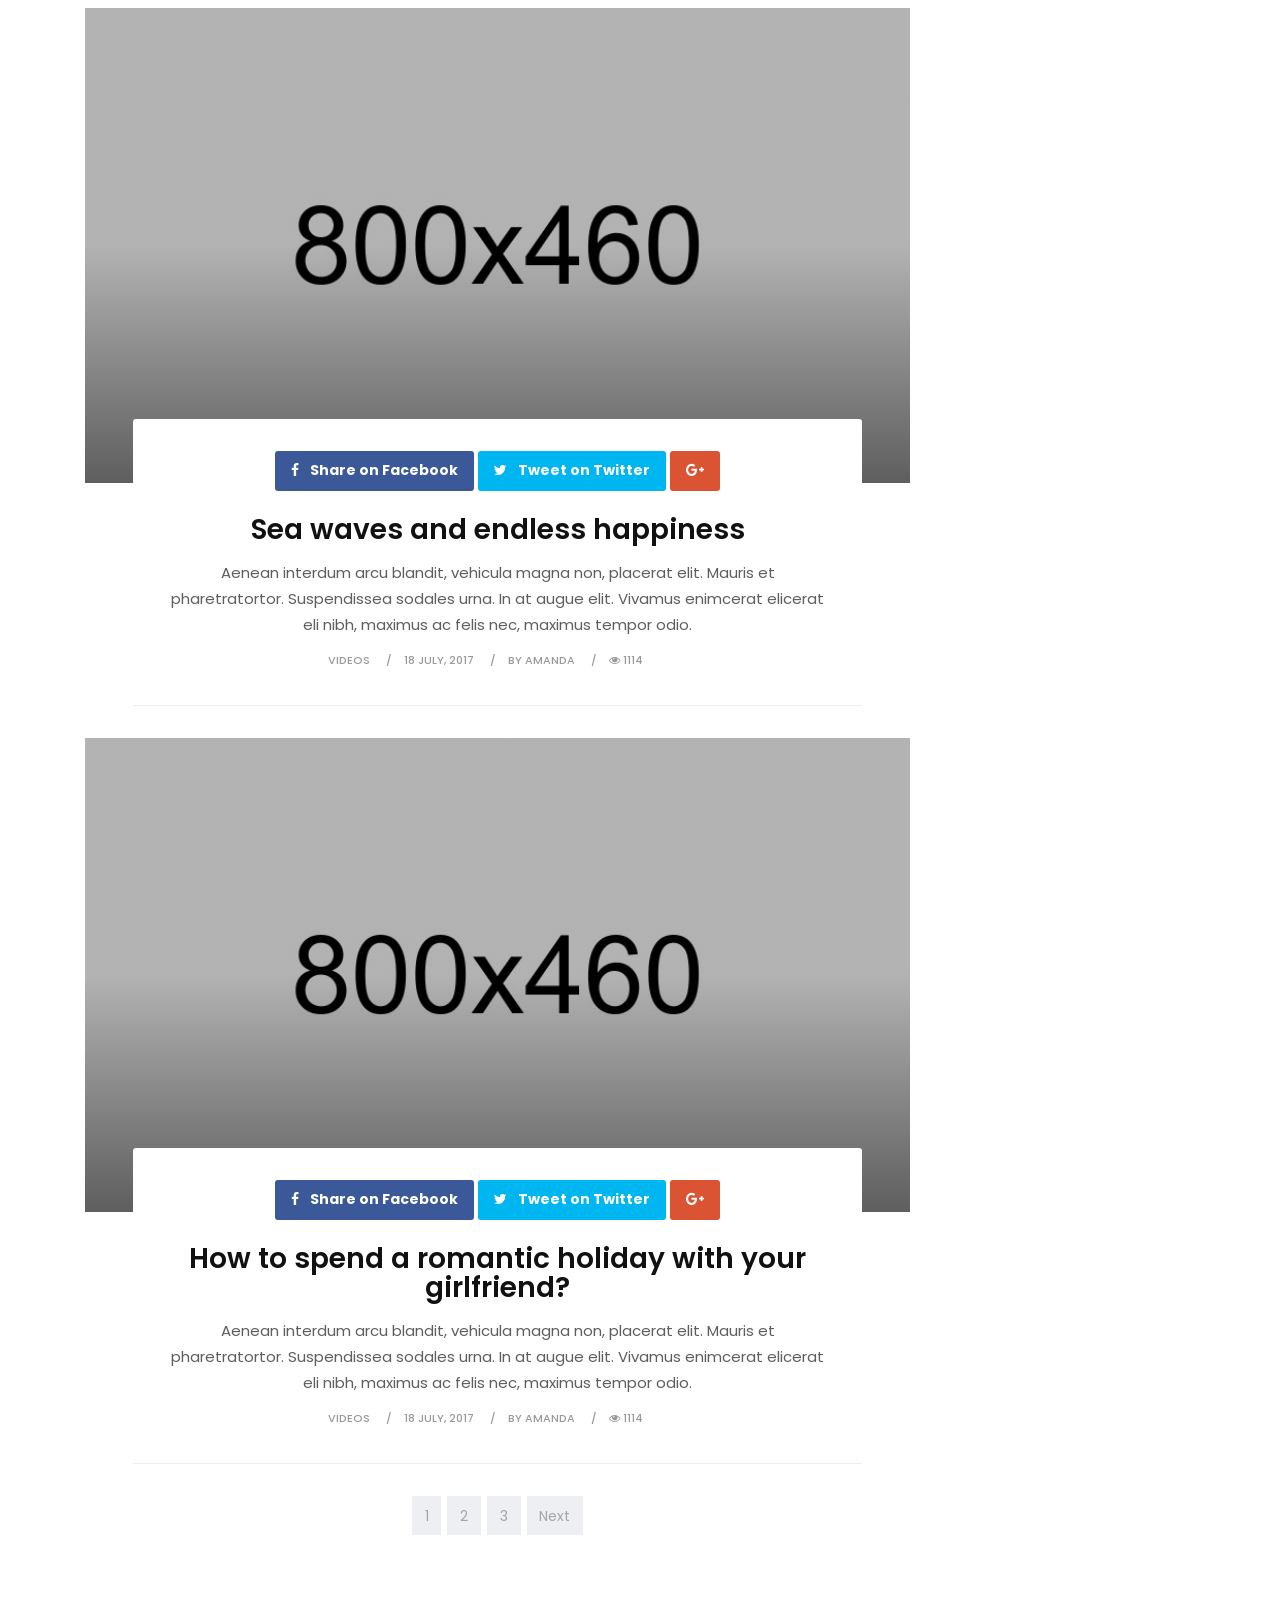
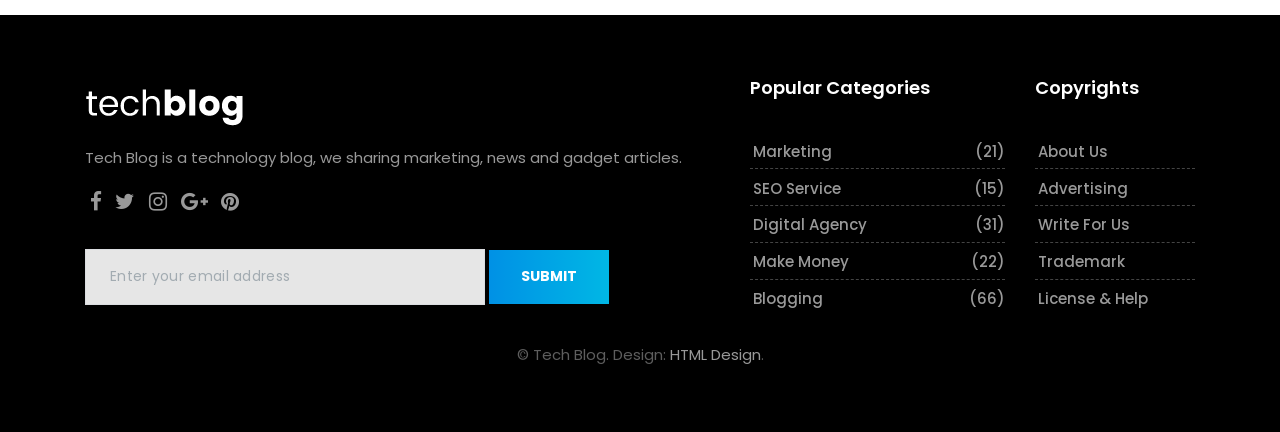
<file: blog/tech-blog/tech-blog/tech-category-02.html>
<!DOCTYPE html>
<html lang="en">

    <!-- Basic -->
    <meta charset="utf-8">
    <meta http-equiv="X-UA-Compatible" content="IE=edge">
    
    <!-- Mobile Metas -->
    <meta name="viewport" content="width=device-width, initial-scale=1, shrink-to-fit=no">
    
    <!-- Site Metas -->
    <title>Tech Blog - Stylish Magazine Blog Template</title>
    <meta name="keywords" content="">
    <meta name="description" content="">
    <meta name="author" content="">
    
    <!-- Site Icons -->
    <link rel="shortcut icon" href="images/favicon.ico" type="image/x-icon" />
    <link rel="apple-touch-icon" href="images/apple-touch-icon.png">
    
    <!-- Design fonts -->
    <link href="https://fonts.googleapis.com/css?family=Poppins:300,400,500,600,700" rel="stylesheet"> 

    <!-- Bootstrap core CSS -->
    <link href="css/bootstrap.css" rel="stylesheet">

    <!-- FontAwesome Icons core CSS -->
    <link href="css/font-awesome.min.css" rel="stylesheet">

    <!-- Custom styles for this template -->
    <link href="style.css" rel="stylesheet">

    <!-- Responsive styles for this template -->
    <link href="css/responsive.css" rel="stylesheet">

    <!-- Colors for this template -->
    <link href="css/colors.css" rel="stylesheet">

    <!-- Version Tech CSS for this template -->
    <link href="css/version/tech.css" rel="stylesheet">

    <!--[if lt IE 9]>
      <script src="https://oss.maxcdn.com/libs/html5shiv/3.7.0/html5shiv.js"></script>
      <script src="https://oss.maxcdn.com/libs/respond.js/1.4.2/respond.min.js"></script>
    <![endif]-->

</head>
<body>

    <div id="wrapper">
        <header class="tech-header header">
            <div class="container-fluid">
                <nav class="navbar navbar-toggleable-md navbar-inverse fixed-top bg-inverse">
                    <button class="navbar-toggler navbar-toggler-right" type="button" data-toggle="collapse" data-target="#navbarCollapse" aria-controls="navbarCollapse" aria-expanded="false" aria-label="Toggle navigation">
                        <span class="navbar-toggler-icon"></span>
                    </button>
                    <a class="navbar-brand" href="tech-index.html"><img src="images/version/tech-logo.png" alt=""></a>
                    <div class="collapse navbar-collapse" id="navbarCollapse">
                        <ul class="navbar-nav mr-auto">
                            <li class="nav-item">
                                <a class="nav-link" href="tech-index.html">Home</a>
                            </li>
                            <li class="nav-item dropdown has-submenu menu-large hidden-md-down hidden-sm-down hidden-xs-down">
                                <a class="nav-link dropdown-toggle" href="#" id="dropdown01" data-toggle="dropdown" aria-haspopup="true" aria-expanded="false">News</a>
                                <ul class="dropdown-menu megamenu" aria-labelledby="dropdown01">
                                    <li>
                                        <div class="container">
                                            <div class="mega-menu-content clearfix">
                                                <div class="tab">
                                                    <button class="tablinks active" onclick="openCategory(event, 'cat01')">Science</button>
                                                    <button class="tablinks" onclick="openCategory(event, 'cat02')">Technology</button>
                                                    <button class="tablinks" onclick="openCategory(event, 'cat03')">Social Media</button>
                                                    <button class="tablinks" onclick="openCategory(event, 'cat04')">Car News</button>
                                                    <button class="tablinks" onclick="openCategory(event, 'cat05')">Worldwide</button>
                                                </div>

                                                <div class="tab-details clearfix">
                                                    <div id="cat01" class="tabcontent active">
                                                        <div class="row">
                                                            <div class="col-lg-3 col-md-6 col-sm-12 col-xs-12">
                                                                <div class="blog-box">
                                                                    <div class="post-media">
                                                                        <a href="tech-single.html" title="">
                                                                            <img src="upload/tech_menu_01.jpg" alt="" class="img-fluid">
                                                                            <div class="hovereffect">
                                                                            </div><!-- end hover -->
                                                                            <span class="menucat">Science</span>
                                                                        </a>
                                                                    </div><!-- end media -->
                                                                    <div class="blog-meta">
                                                                        <h4><a href="tech-single.html" title="">Top 10+ care advice for your toenails</a></h4>
                                                                    </div><!-- end meta -->
                                                                </div><!-- end blog-box -->
                                                            </div>

                                                            <div class="col-lg-3 col-md-6 col-sm-12 col-xs-12">
                                                                <div class="blog-box">
                                                                    <div class="post-media">
                                                                        <a href="tech-single.html" title="">
                                                                            <img src="upload/tech_menu_02.jpg" alt="" class="img-fluid">
                                                                            <div class="hovereffect">
                                                                            </div><!-- end hover -->
                                                                            <span class="menucat">Science</span>
                                                                        </a>
                                                                    </div><!-- end media -->
                                                                    <div class="blog-meta">
                                                                        <h4><a href="tech-single.html" title="">The secret of your beauty is handmade soap</a></h4>
                                                                    </div><!-- end meta -->
                                                                </div><!-- end blog-box -->
                                                            </div>

                                                            <div class="col-lg-3 col-md-6 col-sm-12 col-xs-12">
                                                                <div class="blog-box">
                                                                    <div class="post-media">
                                                                        <a href="tech-single.html" title="">
                                                                            <img src="upload/tech_menu_03.jpg" alt="" class="img-fluid">
                                                                            <div class="hovereffect">
                                                                            </div><!-- end hover -->
                                                                            <span class="menucat">Science</span>
                                                                        </a>
                                                                    </div><!-- end media -->
                                                                    <div class="blog-meta">
                                                                        <h4><a href="tech-single.html" title="">Benefits of face mask made from mud</a></h4>
                                                                    </div><!-- end meta -->
                                                                </div><!-- end blog-box -->
                                                            </div>

                                                            <div class="col-lg-3 col-md-6 col-sm-12 col-xs-12">
                                                                <div class="blog-box">
                                                                    <div class="post-media">
                                                                        <a href="tech-single.html" title="">
                                                                            <img src="upload/tech_menu_04.jpg" alt="" class="img-fluid">
                                                                            <div class="hovereffect">
                                                                            </div><!-- end hover -->
                                                                            <span class="menucat">Science</span>
                                                                        </a>
                                                                    </div><!-- end media -->
                                                                    <div class="blog-meta">
                                                                        <h4><a href="tech-single.html" title="">Relax with the unique warmth of candle flavor</a></h4>
                                                                    </div><!-- end meta -->
                                                                </div><!-- end blog-box -->
                                                            </div>
                                                        </div><!-- end row -->
                                                    </div>
                                                    <div id="cat02" class="tabcontent">
                                                        <div class="row">
                                                            <div class="col-lg-3 col-md-6 col-sm-12 col-xs-12">
                                                                <div class="blog-box">
                                                                    <div class="post-media">
                                                                        <a href="tech-single.html" title="">
                                                                            <img src="upload/tech_menu_05.jpg" alt="" class="img-fluid">
                                                                            <div class="hovereffect">
                                                                            </div><!-- end hover -->
                                                                            <span class="menucat">Technology</span>
                                                                        </a>
                                                                    </div><!-- end media -->
                                                                    <div class="blog-meta">
                                                                        <h4><a href="tech-single.html" title="">2017 summer stamp will have design models here</a></h4>
                                                                    </div><!-- end meta -->
                                                                </div><!-- end blog-box -->
                                                            </div>

                                                            <div class="col-lg-3 col-md-6 col-sm-12 col-xs-12">
                                                                <div class="blog-box">
                                                                    <div class="post-media">
                                                                        <a href="tech-single.html" title="">
                                                                            <img src="upload/tech_menu_06.jpg" alt="" class="img-fluid">
                                                                            <div class="hovereffect">
                                                                            </div><!-- end hover -->
                                                                            <span class="menucat">Technology</span>
                                                                        </a>
                                                                    </div><!-- end media -->
                                                                    <div class="blog-meta">
                                                                        <h4><a href="tech-single.html" title="">Which color is the most suitable color for you?</a></h4>
                                                                    </div><!-- end meta -->
                                                                </div><!-- end blog-box -->
                                                            </div>

                                                            <div class="col-lg-3 col-md-6 col-sm-12 col-xs-12">
                                                                <div class="blog-box">
                                                                    <div class="post-media">
                                                                        <a href="tech-single.html" title="">
                                                                            <img src="upload/tech_menu_07.jpg" alt="" class="img-fluid">
                                                                            <div class="hovereffect">
                                                                            </div><!-- end hover -->
                                                                            <span class="menucat">Technology</span>
                                                                        </a>
                                                                    </div><!-- end media -->
                                                                    <div class="blog-meta">
                                                                        <h4><a href="tech-single.html" title="">Subscribe to these sites to keep an eye on the fashion</a></h4>
                                                                    </div><!-- end meta -->
                                                                </div><!-- end blog-box -->
                                                            </div>

                                                            <div class="col-lg-3 col-md-6 col-sm-12 col-xs-12">
                                                                <div class="blog-box">
                                                                    <div class="post-media">
                                                                        <a href="tech-single.html" title="">
                                                                            <img src="upload/tech_menu_08.jpg" alt="" class="img-fluid">
                                                                            <div class="hovereffect">
                                                                            </div><!-- end hover -->
                                                                            <span class="menucat">Technology</span>
                                                                        </a>
                                                                    </div><!-- end media -->
                                                                    <div class="blog-meta">
                                                                        <h4><a href="tech-single.html" title="">The most trends of this year with color combination</a></h4>
                                                                    </div><!-- end meta -->
                                                                </div><!-- end blog-box -->
                                                            </div>
                                                        </div><!-- end row -->
                                                    </div>
                                                    <div id="cat03" class="tabcontent">
                                                        <div class="row">
                                                            <div class="col-lg-3 col-md-6 col-sm-12 col-xs-12">
                                                                <div class="blog-box">
                                                                    <div class="post-media">
                                                                        <a href="tech-single.html" title="">
                                                                            <img src="upload/tech_menu_09.jpg" alt="" class="img-fluid">
                                                                            <div class="hovereffect">
                                                                            </div><!-- end hover -->
                                                                            <span class="menucat">Social Media</span>
                                                                        </a>
                                                                    </div><!-- end media -->
                                                                    <div class="blog-meta">
                                                                        <h4><a href="tech-single.html" title="">I visited the architects of Istanbul for you</a></h4>
                                                                    </div><!-- end meta -->
                                                                </div><!-- end blog-box -->
                                                            </div>

                                                            <div class="col-lg-3 col-md-6 col-sm-12 col-xs-12">
                                                                <div class="blog-box">
                                                                    <div class="post-media">
                                                                        <a href="tech-single.html" title="">
                                                                            <img src="upload/tech_menu_10.jpg" alt="" class="img-fluid">
                                                                            <div class="hovereffect">
                                                                            </div><!-- end hover -->
                                                                            <span class="menucat">Social Media</span>
                                                                        </a>
                                                                    </div><!-- end media -->
                                                                    <div class="blog-meta">
                                                                        <h4><a href="tech-single.html" title="">Prepared handmade dish dish in the Netherlands</a></h4>
                                                                    </div><!-- end meta -->
                                                                </div><!-- end blog-box -->
                                                            </div>

                                                            <div class="col-lg-3 col-md-6 col-sm-12 col-xs-12">
                                                                <div class="blog-box">
                                                                    <div class="post-media">
                                                                        <a href="tech-single.html" title="">
                                                                            <img src="upload/tech_menu_11.jpg" alt="" class="img-fluid">
                                                                            <div class="hovereffect">
                                                                            </div><!-- end hover -->
                                                                            <span class="menucat">Social Media</span>
                                                                        </a>
                                                                    </div><!-- end media -->
                                                                    <div class="blog-meta">
                                                                        <h4><a href="tech-single.html" title="">I recommend you visit the fairy chimneys</a></h4>
                                                                    </div><!-- end meta -->
                                                                </div><!-- end blog-box -->
                                                            </div>

                                                            <div class="col-lg-3 col-md-6 col-sm-12 col-xs-12">
                                                                <div class="blog-box">
                                                                    <div class="post-media">
                                                                        <a href="tech-single.html" title="">
                                                                            <img src="upload/tech_menu_12.jpg" alt="" class="img-fluid">
                                                                            <div class="hovereffect">
                                                                            </div><!-- end hover -->
                                                                            <span class="menucat">Social Media</span>
                                                                        </a>
                                                                    </div><!-- end media -->
                                                                    <div class="blog-meta">
                                                                        <h4><a href="tech-single.html" title="">One of the most beautiful ports in the world</a></h4>
                                                                    </div><!-- end meta -->
                                                                </div><!-- end blog-box -->
                                                            </div>
                                                        </div><!-- end row -->
                                                    </div>
                                                    <div id="cat04" class="tabcontent">
                                                        <div class="row">
                                                            <div class="col-lg-3 col-md-6 col-sm-12 col-xs-12">
                                                                <div class="blog-box">
                                                                    <div class="post-media">
                                                                        <a href="tech-single.html" title="">
                                                                            <img src="upload/tech_menu_13.jpg" alt="" class="img-fluid">
                                                                            <div class="hovereffect">
                                                                            </div><!-- end hover -->
                                                                            <span class="menucat">Car News</span>
                                                                        </a>
                                                                    </div><!-- end media -->
                                                                    <div class="blog-meta">
                                                                        <h4><a href="tech-single.html" title="">A collection of the most beautiful shop designs</a></h4>
                                                                    </div><!-- end meta -->
                                                                </div><!-- end blog-box -->
                                                            </div>

                                                            <div class="col-lg-3 col-md-6 col-sm-12 col-xs-12">
                                                                <div class="blog-box">
                                                                    <div class="post-media">
                                                                        <a href="tech-single.html" title="">
                                                                            <img src="upload/tech_menu_14.jpg" alt="" class="img-fluid">
                                                                            <div class="hovereffect">
                                                                            </div><!-- end hover -->
                                                                            <span class="menucat">Car News</span>
                                                                        </a>
                                                                    </div><!-- end media -->
                                                                    <div class="blog-meta">
                                                                        <h4><a href="tech-single.html" title="">America's and Canada's most beautiful wine houses</a></h4>
                                                                    </div><!-- end meta -->
                                                                </div><!-- end blog-box -->
                                                            </div>

                                                            <div class="col-lg-3 col-md-6 col-sm-12 col-xs-12">
                                                                <div class="blog-box">
                                                                    <div class="post-media">
                                                                        <a href="tech-single.html" title="">
                                                                            <img src="upload/tech_menu_15.jpg" alt="" class="img-fluid">
                                                                            <div class="hovereffect">
                                                                            </div><!-- end hover -->
                                                                            <span class="menucat">Car News</span>
                                                                        </a>
                                                                    </div><!-- end media -->
                                                                    <div class="blog-meta">
                                                                        <h4><a href="tech-single.html" title="">The most professional ways to color your walls</a></h4>
                                                                    </div><!-- end meta -->
                                                                </div><!-- end blog-box -->
                                                            </div>

                                                            <div class="col-lg-3 col-md-6 col-sm-12 col-xs-12">
                                                                <div class="blog-box">
                                                                    <div class="post-media">
                                                                        <a href="tech-single.html" title="">
                                                                            <img src="upload/tech_menu_16.jpg" alt="" class="img-fluid">
                                                                            <div class="hovereffect">
                                                                            </div><!-- end hover -->
                                                                            <span class="menucat">Car News</span>
                                                                        </a>
                                                                    </div><!-- end media -->
                                                                    <div class="blog-meta">
                                                                        <h4><a href="tech-single.html" title="">Stylish cabinet designs and furnitures</a></h4>
                                                                    </div><!-- end meta -->
                                                                </div><!-- end blog-box -->
                                                            </div>
                                                        </div><!-- end row -->
                                                    </div>
                                                    <div id="cat05" class="tabcontent">
                                                        <div class="row">
                                                            <div class="col-lg-3 col-md-6 col-sm-12 col-xs-12">
                                                                <div class="blog-box">
                                                                    <div class="post-media">
                                                                        <a href="tech-single.html" title="">
                                                                            <img src="upload/tech_menu_17.jpg" alt="" class="img-fluid">
                                                                            <div class="hovereffect">
                                                                            </div><!-- end hover -->
                                                                            <span class="menucat">Worldwide</span>
                                                                        </a>
                                                                    </div><!-- end media -->
                                                                    <div class="blog-meta">
                                                                        <h4><a href="tech-single.html" title="">Grilled vegetable with fish prepared with fish</a></h4>
                                                                    </div><!-- end meta -->
                                                                </div><!-- end blog-box -->
                                                            </div>

                                                            <div class="col-lg-3 col-md-6 col-sm-12 col-xs-12">
                                                                <div class="blog-box">
                                                                    <div class="post-media">
                                                                        <a href="tech-single.html" title="">
                                                                            <img src="upload/tech_menu_18.jpg" alt="" class="img-fluid">
                                                                            <div class="hovereffect">
                                                                            </div><!-- end hover -->
                                                                            <span class="menucat">Worldwide</span>
                                                                        </a>
                                                                    </div><!-- end media -->
                                                                    <div class="blog-meta">
                                                                        <h4><a href="tech-single.html" title="">The world's finest and clean meat restaurants</a></h4>
                                                                    </div><!-- end meta -->
                                                                </div><!-- end blog-box -->
                                                            </div>

                                                            <div class="col-lg-3 col-md-6 col-sm-12 col-xs-12">
                                                                <div class="blog-box">
                                                                    <div class="post-media">
                                                                        <a href="tech-single.html" title="">
                                                                            <img src="upload/tech_menu_19.jpg" alt="" class="img-fluid">
                                                                            <div class="hovereffect">
                                                                            </div><!-- end hover -->
                                                                            <span class="menucat">Worldwide</span>
                                                                        </a>
                                                                    </div><!-- end media -->
                                                                    <div class="blog-meta">
                                                                        <h4><a href="tech-single.html" title="">Fried veal and vegetable dish</a></h4>
                                                                    </div><!-- end meta -->
                                                                </div><!-- end blog-box -->
                                                            </div>

                                                            <div class="col-lg-3 col-md-6 col-sm-12 col-xs-12">
                                                                <div class="blog-box">
                                                                    <div class="post-media">
                                                                        <a href="tech-single.html" title="">
                                                                            <img src="upload/tech_menu_20.jpg" alt="" class="img-fluid">
                                                                            <div class="hovereffect">
                                                                            </div><!-- end hover -->
                                                                            <span class="menucat">Worldwide</span>
                                                                        </a>
                                                                    </div><!-- end media -->
                                                                    <div class="blog-meta">
                                                                        <h4><a href="tech-single.html" title="">Tasty pasta sauces and recipes</a></h4>
                                                                    </div><!-- end meta -->
                                                                </div><!-- end blog-box -->
                                                            </div>
                                                        </div><!-- end row -->
                                                    </div>
                                                </div><!-- end tab-details -->
                                            </div><!-- end mega-menu-content -->
                                        </div>
                                    </li>
                                </ul>
                            </li>
                            <li class="nav-item">
                                <a class="nav-link" href="tech-category-01.html">Gadgets</a>
                            </li>                   
                            <li class="nav-item">
                                <a class="nav-link" href="tech-category-02.html">Videos</a>
                            </li>
                            <li class="nav-item">
                                <a class="nav-link" href="tech-category-03.html">Reviews</a>
                            </li>
                            <li class="nav-item">
                                <a class="nav-link" href="tech-contact.html">Contact Us</a>
                            </li>
                        </ul>
                        <ul class="navbar-nav mr-2">
                            <li class="nav-item">
                                <a class="nav-link" href="#"><i class="fa fa-rss"></i></a>
                            </li>
                            <li class="nav-item">
                                <a class="nav-link" href="#"><i class="fa fa-android"></i></a>
                            </li>
                            <li class="nav-item">
                                <a class="nav-link" href="#"><i class="fa fa-apple"></i></a>
                            </li>
                        </ul>
                    </div>
                </nav>
            </div><!-- end container-fluid -->
        </header><!-- end market-header -->

        <div class="page-title lb single-wrapper">
            <div class="container">
                <div class="row">
                    <div class="col-lg-8 col-md-8 col-sm-12 col-xs-12">
                        <h2><i class="fa fa-play bg-orange"></i> Videos <small class="hidden-xs-down hidden-sm-down">Nulla felis eros, varius sit amet volutpat non. </small></h2>
                    </div><!-- end col -->
                    <div class="col-lg-4 col-md-4 col-sm-12 hidden-xs-down hidden-sm-down">
                        <ol class="breadcrumb">
                            <li class="breadcrumb-item"><a href="#">Home</a></li>
                            <li class="breadcrumb-item"><a href="#">Blog</a></li>
                            <li class="breadcrumb-item active">Videos</li>
                        </ol>
                    </div><!-- end col -->                    
                </div><!-- end row -->
            </div><!-- end container -->
        </div><!-- end page-title -->

        <section class="section">
            <div class="container">
                <div class="row">
                    <div class="col-lg-9 col-md-12 col-sm-12 col-xs-12">
                        <div class="page-wrapper">
                            <div class="blog-custom-build">
                                <div class="blog-box">
                                    <div class="post-media">
                                        <a href="tech-single.html" title="">
                                            <img src="upload/tech_menu_20.jpg" alt="" class="img-fluid">
                                            <div class="hovereffect">
                                                <span class="videohover"></span>
                                            </div>
                                            <!-- end hover -->
                                        </a>
                                    </div>
                                    <!-- end media -->
                                    <div class="blog-meta big-meta text-center">
                                        <div class="post-sharing">
                                            <ul class="list-inline">
                                                <li><a href="#" class="fb-button btn btn-primary"><i class="fa fa-facebook"></i> <span class="down-mobile">Share on Facebook</span></a></li>
                                                <li><a href="#" class="tw-button btn btn-primary"><i class="fa fa-twitter"></i> <span class="down-mobile">Tweet on Twitter</span></a></li>
                                                <li><a href="#" class="gp-button btn btn-primary"><i class="fa fa-google-plus"></i></a></li>
                                            </ul>
                                        </div><!-- end post-sharing -->
                                        <h4><a href="tech-single.html" title="">The golden rules you need to know for a positive life</a></h4>
                                        <p>Aenean interdum arcu blandit, vehicula magna non, placerat elit. Mauris et pharetratortor. Suspendissea sodales urna. In at augue elit. Vivamus enimcerat elicerat eli nibh, maximus ac felis nec, maximus tempor odio.</p>
                                        <small><a href="tech-category.html" title="">Videos</a></small>
                                        <small><a href="tech-single.html" title="">18 July, 2017</a></small>
                                        <small><a href="tech-author.html" title="">by Amanda</a></small>
                                        <small><a href="#" title=""><i class="fa fa-eye"></i> 1114</a></small>
                                    </div><!-- end meta -->
                                </div><!-- end blog-box -->

                                <hr class="invis">

                                <div class="blog-box">
                                    <div class="post-media">
                                        <a href="tech-single.html" title="">
                                            <img src="upload/tech_menu_19.jpg" alt="" class="img-fluid">
                                            <div class="hovereffect">
                                                <span class="videohover"></span>
                                            </div>
                                            <!-- end hover -->
                                        </a>
                                    </div>
                                    <!-- end media -->
                                    <div class="blog-meta big-meta text-center">

                                        <div class="post-sharing">
                                            <ul class="list-inline">
                                                <li><a href="#" class="fb-button btn btn-primary"><i class="fa fa-facebook"></i> <span class="down-mobile">Share on Facebook</span></a></li>
                                                <li><a href="#" class="tw-button btn btn-primary"><i class="fa fa-twitter"></i> <span class="down-mobile">Tweet on Twitter</span></a></li>
                                                <li><a href="#" class="gp-button btn btn-primary"><i class="fa fa-google-plus"></i></a></li>
                                            </ul>
                                        </div><!-- end post-sharing -->
                                        <h4><a href="tech-single.html" title="">Your visit to China will be good for your soul</a></h4>
                                        <p>Aenean interdum arcu blandit, vehicula magna non, placerat elit. Mauris et pharetratortor. Suspendissea sodales urna. In at augue elit. Vivamus enimcerat elicerat eli nibh, maximus ac felis nec, maximus tempor odio.</p>
                                        <small><a href="tech-category.html" title="">Videos</a></small>
                                        <small><a href="tech-single.html" title="">18 July, 2017</a></small>
                                        <small><a href="tech-author.html" title="">by Amanda</a></small>
                                        <small><a href="#" title=""><i class="fa fa-eye"></i> 1114</a></small>
                                    </div><!-- end meta -->
                                </div><!-- end blog-box -->

                                <hr class="invis">

                                <div class="blog-box">
                                    <div class="post-media">
                                        <a href="tech-single.html" title="">
                                            <img src="upload/tech_menu_18.jpg" alt="" class="img-fluid">
                                            <div class="hovereffect">
                                                <span class="videohover"></span>
                                            </div>
                                            <!-- end hover -->
                                        </a>
                                    </div>
                                    <!-- end media -->
                                    <div class="blog-meta big-meta text-center">
                                        <div class="post-sharing">
                                            <ul class="list-inline">
                                                <li><a href="#" class="fb-button btn btn-primary"><i class="fa fa-facebook"></i> <span class="down-mobile">Share on Facebook</span></a></li>
                                                <li><a href="#" class="tw-button btn btn-primary"><i class="fa fa-twitter"></i> <span class="down-mobile">Tweet on Twitter</span></a></li>
                                                <li><a href="#" class="gp-button btn btn-primary"><i class="fa fa-google-plus"></i></a></li>
                                            </ul>
                                        </div><!-- end post-sharing -->
                                        <h4><a href="tech-single.html" title="">Extend your feet and enjoy the nature</a></h4>
                                        <p>Aenean interdum arcu blandit, vehicula magna non, placerat elit. Mauris et pharetratortor. Suspendissea sodales urna. In at augue elit. Vivamus enimcerat elicerat eli nibh, maximus ac felis nec, maximus tempor odio.</p>
                                        <small><a href="tech-category.html" title="">Videos</a></small>
                                        <small><a href="tech-single.html" title="">18 July, 2017</a></small>
                                        <small><a href="tech-author.html" title="">by Amanda</a></small>
                                        <small><a href="#" title=""><i class="fa fa-eye"></i> 1114</a></small>
                                    </div><!-- end meta -->
                                </div><!-- end blog-box -->

                                <hr class="invis">

                                <div class="blog-box">
                                    <div class="post-media">
                                        <a href="tech-single.html" title="">
                                            <img src="upload/tech_menu_17.jpg" alt="" class="img-fluid">
                                            <div class="hovereffect">
                                                <span class="videohover"></span>
                                            </div>
                                            <!-- end hover -->
                                        </a>
                                    </div>
                                    <!-- end media -->
                                    <div class="blog-meta big-meta text-center">
                                        <div class="post-sharing">
                                            <ul class="list-inline">
                                                <li><a href="#" class="fb-button btn btn-primary"><i class="fa fa-facebook"></i> <span class="down-mobile">Share on Facebook</span></a></li>
                                                <li><a href="#" class="tw-button btn btn-primary"><i class="fa fa-twitter"></i> <span class="down-mobile">Tweet on Twitter</span></a></li>
                                                <li><a href="#" class="gp-button btn btn-primary"><i class="fa fa-google-plus"></i></a></li>
                                            </ul>
                                        </div><!-- end post-sharing -->
                                        <h4><a href="tech-single.html" title="">Stay alone with nature to rest your soul</a></h4>
                                        <p>Aenean interdum arcu blandit, vehicula magna non, placerat elit. Mauris et pharetratortor. Suspendissea sodales urna. In at augue elit. Vivamus enimcerat elicerat eli nibh, maximus ac felis nec, maximus tempor odio.</p>
                                        <small><a href="tech-category.html" title="">Videos</a></small>
                                        <small><a href="tech-single.html" title="">18 July, 2017</a></small>
                                        <small><a href="tech-author.html" title="">by Amanda</a></small>
                                        <small><a href="#" title=""><i class="fa fa-eye"></i> 1114</a></small>
                                    </div><!-- end meta -->
                                </div><!-- end blog-box -->

                                <hr class="invis">

                                <div class="blog-box">
                                    <div class="post-media">
                                        <a href="tech-single.html" title="">
                                            <img src="upload/tech_menu_16.jpg" alt="" class="img-fluid">
                                            <div class="hovereffect">
                                                <span class="videohover"></span>
                                            </div>
                                            <!-- end hover -->
                                        </a>
                                    </div>
                                    <!-- end media -->
                                    <div class="blog-meta big-meta text-center">
                                        <div class="post-sharing">
                                            <ul class="list-inline">
                                                <li><a href="#" class="fb-button btn btn-primary"><i class="fa fa-facebook"></i> <span class="down-mobile">Share on Facebook</span></a></li>
                                                <li><a href="#" class="tw-button btn btn-primary"><i class="fa fa-twitter"></i> <span class="down-mobile">Tweet on Twitter</span></a></li>
                                                <li><a href="#" class="gp-button btn btn-primary"><i class="fa fa-google-plus"></i></a></li>
                                            </ul>
                                        </div><!-- end post-sharing -->
                                        <h4><a href="tech-single.html" title="">Sea waves and endless happiness</a></h4>
                                        <p>Aenean interdum arcu blandit, vehicula magna non, placerat elit. Mauris et pharetratortor. Suspendissea sodales urna. In at augue elit. Vivamus enimcerat elicerat eli nibh, maximus ac felis nec, maximus tempor odio.</p>
                                        <small><a href="tech-category.html" title="">Videos</a></small>
                                        <small><a href="tech-single.html" title="">18 July, 2017</a></small>
                                        <small><a href="tech-author.html" title="">by Amanda</a></small>
                                        <small><a href="#" title=""><i class="fa fa-eye"></i> 1114</a></small>
                                    </div><!-- end meta -->
                                </div><!-- end blog-box -->

                                <hr class="invis">

                                <div class="blog-box">
                                    <div class="post-media">
                                        <a href="tech-single.html" title="">
                                            <img src="upload/tech_menu_15.jpg" alt="" class="img-fluid">
                                            <div class="hovereffect">
                                                <span class="videohover"></span>
                                            </div>
                                            <!-- end hover -->
                                        </a>
                                    </div>
                                    <!-- end media -->
                                    <div class="blog-meta big-meta text-center">
                                        <div class="post-sharing">
                                            <ul class="list-inline">
                                                <li><a href="#" class="fb-button btn btn-primary"><i class="fa fa-facebook"></i> <span class="down-mobile">Share on Facebook</span></a></li>
                                                <li><a href="#" class="tw-button btn btn-primary"><i class="fa fa-twitter"></i> <span class="down-mobile">Tweet on Twitter</span></a></li>
                                                <li><a href="#" class="gp-button btn btn-primary"><i class="fa fa-google-plus"></i></a></li>
                                            </ul>
                                        </div><!-- end post-sharing -->
                                        <h4><a href="techsingle.html" title="">How to spend a romantic holiday with your girlfriend?</a></h4>
                                        <p>Aenean interdum arcu blandit, vehicula magna non, placerat elit. Mauris et pharetratortor. Suspendissea sodales urna. In at augue elit. Vivamus enimcerat elicerat eli nibh, maximus ac felis nec, maximus tempor odio.</p>
                                        <small><a href="tech-category.html" title="">Videos</a></small>
                                        <small><a href="tech-single.html" title="">18 July, 2017</a></small>
                                        <small><a href="tech-author.html" title="">by Amanda</a></small>
                                        <small><a href="#" title=""><i class="fa fa-eye"></i> 1114</a></small>
                                    </div><!-- end meta -->
                                </div><!-- end blog-box -->
                            </div><!-- end blog-custom-build -->
                        </div><!-- end page-wrapper -->

                        <hr class="invis">

                        <div class="row">
                            <div class="col-md-12">
                                <nav aria-label="Page navigation">
                                    <ul class="pagination justify-content-center">
                                        <li class="page-item"><a class="page-link" href="#">1</a></li>
                                        <li class="page-item"><a class="page-link" href="#">2</a></li>
                                        <li class="page-item"><a class="page-link" href="#">3</a></li>
                                        <li class="page-item">
                                            <a class="page-link" href="#">Next</a>
                                        </li>
                                    </ul>
                                </nav>
                            </div><!-- end col -->
                        </div><!-- end row -->
                    </div><!-- end col -->

                    <div class="col-lg-3 col-md-12 col-sm-12 col-xs-12">
                        <div class="sidebar">
                            <div class="widget">
                                <div class="banner-spot clearfix">
                                    <div class="banner-img">
                                        <img src="upload/banner_07.jpg" alt="" class="img-fluid">
                                    </div><!-- end banner-img -->
                                </div><!-- end banner -->
                            </div><!-- end widget -->

                            <div class="widget">
                                <h2 class="widget-title">Trend Videos</h2>
                                <div class="trend-videos">
                                    <div class="blog-box">
                                        <div class="post-media">
                                            <a href="tech-single.html" title="">
                                                <img src="upload/tech_video_01.jpg" alt="" class="img-fluid">
                                                <div class="hovereffect">
                                                    <span class="videohover"></span>
                                                </div><!-- end hover -->
                                            </a>
                                        </div><!-- end media -->
                                        <div class="blog-meta">
                                            <h4><a href="tech-single.html" title="">We prepared the best 10 laptop presentations for you</a></h4>
                                        </div><!-- end meta -->
                                    </div><!-- end blog-box -->

                                    <hr class="invis">

                                    <div class="blog-box">
                                        <div class="post-media">
                                            <a href="tech-single.html" title="">
                                                <img src="upload/tech_video_02.jpg" alt="" class="img-fluid">
                                                <div class="hovereffect">
                                                    <span class="videohover"></span>
                                                </div><!-- end hover -->
                                            </a>
                                        </div><!-- end media -->
                                        <div class="blog-meta">
                                            <h4><a href="tech-single.html" title="">We are guests of ABC Design Studio - Vlog</a></h4>
                                        </div><!-- end meta -->
                                    </div><!-- end blog-box -->

                                    <hr class="invis">

                                    <div class="blog-box">
                                        <div class="post-media">
                                            <a href="tech-single.html" title="">
                                                <img src="upload/tech_video_03.jpg" alt="" class="img-fluid">
                                                <div class="hovereffect">
                                                    <span class="videohover"></span>
                                                </div><!-- end hover -->
                                            </a>
                                        </div><!-- end media -->
                                        <div class="blog-meta">
                                            <h4><a href="tech-single.html" title="">Both blood pressure monitor and intelligent clock</a></h4>
                                        </div><!-- end meta -->
                                    </div><!-- end blog-box -->
                                </div><!-- end videos -->
                            </div><!-- end widget -->

                            <div class="widget">
                                <h2 class="widget-title">Popular Posts</h2>
                                <div class="blog-list-widget">
                                    <div class="list-group">
                                        <a href="tech-single.html" class="list-group-item list-group-item-action flex-column align-items-start">
                                            <div class="w-100 justify-content-between">
                                                <img src="upload/tech_blog_08.jpg" alt="" class="img-fluid float-left">
                                                <h5 class="mb-1">5 Beautiful buildings you need..</h5>
                                                <small>12 Jan, 2016</small>
                                            </div>
                                        </a>

                                        <a href="tech-single.html" class="list-group-item list-group-item-action flex-column align-items-start">
                                            <div class="w-100 justify-content-between">
                                                <img src="upload/tech_blog_01.jpg" alt="" class="img-fluid float-left">
                                                <h5 class="mb-1">Let's make an introduction for..</h5>
                                                <small>11 Jan, 2016</small>
                                            </div>
                                        </a>

                                        <a href="tech-single.html" class="list-group-item list-group-item-action flex-column align-items-start">
                                            <div class="w-100 last-item justify-content-between">
                                                <img src="upload/tech_blog_03.jpg" alt="" class="img-fluid float-left">
                                                <h5 class="mb-1">Did you see the most beautiful..</h5>
                                                <small>07 Jan, 2016</small>
                                            </div>
                                        </a>
                                    </div>
                                </div><!-- end blog-list -->
                            </div><!-- end widget -->

                            <div class="widget">
                                <h2 class="widget-title">Recent Reviews</h2>
                                <div class="blog-list-widget">
                                    <div class="list-group">
                                        <a href="tech-single.html" class="list-group-item list-group-item-action flex-column align-items-start">
                                            <div class="w-100 justify-content-between">
                                                <img src="upload/tech_blog_02.jpg" alt="" class="img-fluid float-left">
                                                <h5 class="mb-1">Banana-chip chocolate cake recipe..</h5>
                                                <span class="rating">
                                                    <i class="fa fa-star"></i>
                                                    <i class="fa fa-star"></i>
                                                    <i class="fa fa-star"></i>
                                                    <i class="fa fa-star"></i>
                                                    <i class="fa fa-star"></i>
                                                </span>
                                            </div>
                                        </a>

                                        <a href="tech-single.html" class="list-group-item list-group-item-action flex-column align-items-start">
                                            <div class="w-100 justify-content-between">
                                                <img src="upload/tech_blog_03.jpg" alt="" class="img-fluid float-left">
                                                <h5 class="mb-1">10 practical ways to choose organic..</h5>
                                                <span class="rating">
                                                    <i class="fa fa-star"></i>
                                                    <i class="fa fa-star"></i>
                                                    <i class="fa fa-star"></i>
                                                    <i class="fa fa-star"></i>
                                                    <i class="fa fa-star"></i>
                                                </span>
                                            </div>
                                        </a>

                                        <a href="tech-single.html" class="list-group-item list-group-item-action flex-column align-items-start">
                                            <div class="w-100 last-item justify-content-between">
                                                <img src="upload/tech_blog_07.jpg" alt="" class="img-fluid float-left">
                                                <h5 class="mb-1">We are making homemade ravioli..</h5>
                                                <span class="rating">
                                                    <i class="fa fa-star"></i>
                                                    <i class="fa fa-star"></i>
                                                    <i class="fa fa-star"></i>
                                                    <i class="fa fa-star"></i>
                                                    <i class="fa fa-star"></i>
                                                </span>
                                            </div>
                                        </a>
                                    </div>
                                </div><!-- end blog-list -->
                            </div><!-- end widget -->

                            <div class="widget">
                                <h2 class="widget-title">Follow Us</h2>

                                <div class="row text-center">
                                    <div class="col-lg-3 col-md-3 col-sm-3 col-xs-6">
                                        <a href="#" class="social-button facebook-button">
                                            <i class="fa fa-facebook"></i>
                                            <p>27k</p>
                                        </a>
                                    </div>

                                    <div class="col-lg-3 col-md-3 col-sm-3 col-xs-6">
                                        <a href="#" class="social-button twitter-button">
                                            <i class="fa fa-twitter"></i>
                                            <p>98k</p>
                                        </a>
                                    </div>

                                    <div class="col-lg-3 col-md-3 col-sm-3 col-xs-6">
                                        <a href="#" class="social-button google-button">
                                            <i class="fa fa-google-plus"></i>
                                            <p>17k</p>
                                        </a>
                                    </div>

                                    <div class="col-lg-3 col-md-3 col-sm-3 col-xs-6">
                                        <a href="#" class="social-button youtube-button">
                                            <i class="fa fa-youtube"></i>
                                            <p>22k</p>
                                        </a>
                                    </div>
                                </div>
                            </div><!-- end widget -->

                            <div class="widget">
                                <div class="banner-spot clearfix">
                                    <div class="banner-img">
                                        <img src="upload/banner_03.jpg" alt="" class="img-fluid">
                                    </div><!-- end banner-img -->
                                </div><!-- end banner -->
                            </div><!-- end widget -->
                        </div><!-- end sidebar -->
                    </div><!-- end col -->
                </div>
            </div><!-- end container -->
        </section>

        <footer class="footer">
            <div class="container">
                <div class="row">
                    <div class="col-lg-7">
                        <div class="widget">
                            <div class="footer-text text-left">
                                <a href="index.html"><img src="images/version/tech-footer-logo.png" alt="" class="img-fluid"></a>
                                <p>Tech Blog is a technology blog, we sharing marketing, news and gadget articles.</p>
                                <div class="social">
                                    <a href="#" data-toggle="tooltip" data-placement="bottom" title="Facebook"><i class="fa fa-facebook"></i></a>              
                                    <a href="#" data-toggle="tooltip" data-placement="bottom" title="Twitter"><i class="fa fa-twitter"></i></a>
                                    <a href="#" data-toggle="tooltip" data-placement="bottom" title="Instagram"><i class="fa fa-instagram"></i></a>
                                    <a href="#" data-toggle="tooltip" data-placement="bottom" title="Google Plus"><i class="fa fa-google-plus"></i></a>
                                    <a href="#" data-toggle="tooltip" data-placement="bottom" title="Pinterest"><i class="fa fa-pinterest"></i></a>
                                </div>

                                <hr class="invis">

                                <div class="newsletter-widget text-left">
                                    <form class="form-inline">
                                        <input type="text" class="form-control" placeholder="Enter your email address">
                                        <button type="submit" class="btn btn-primary">SUBMIT</button>
                                    </form>
                                </div><!-- end newsletter -->
                            </div><!-- end footer-text -->
                        </div><!-- end widget -->
                    </div><!-- end col -->

                    <div class="col-lg-3 col-md-12 col-sm-12 col-xs-12">
                        <div class="widget">
                            <h2 class="widget-title">Popular Categories</h2>
                            <div class="link-widget">
                                <ul>
                                    <li><a href="#">Marketing <span>(21)</span></a></li>
                                    <li><a href="#">SEO Service <span>(15)</span></a></li>
                                    <li><a href="#">Digital Agency <span>(31)</span></a></li>
                                    <li><a href="#">Make Money <span>(22)</span></a></li>
                                    <li><a href="#">Blogging <span>(66)</span></a></li>
                                </ul>
                            </div><!-- end link-widget -->
                        </div><!-- end widget -->
                    </div><!-- end col -->

                    <div class="col-lg-2 col-md-12 col-sm-12 col-xs-12">
                        <div class="widget">
                            <h2 class="widget-title">Copyrights</h2>
                            <div class="link-widget">
                                <ul>
                                    <li><a href="#">About us</a></li>
                                    <li><a href="#">Advertising</a></li>
                                    <li><a href="#">Write for us</a></li>
                                    <li><a href="#">Trademark</a></li>
                                    <li><a href="#">License & Help</a></li>
                                </ul>
                            </div><!-- end link-widget -->
                        </div><!-- end widget -->
                    </div><!-- end col -->
                </div>

                <div class="row">
                    <div class="col-md-12 text-center">
                        <br>
                        <div class="copyright">&copy; Tech Blog. Design: <a href="http://html.design">HTML Design</a>.</div>
                    </div>
                </div>
            </div><!-- end container -->
        </footer><!-- end footer -->

        <div class="dmtop">Scroll to Top</div>
        
    </div><!-- end wrapper -->

    <!-- Core JavaScript
    ================================================== -->
    <script src="js/jquery.min.js"></script>
    <script src="js/tether.min.js"></script>
    <script src="js/bootstrap.min.js"></script>
    <script src="js/custom.js"></script>

</body>
</html>
</file>
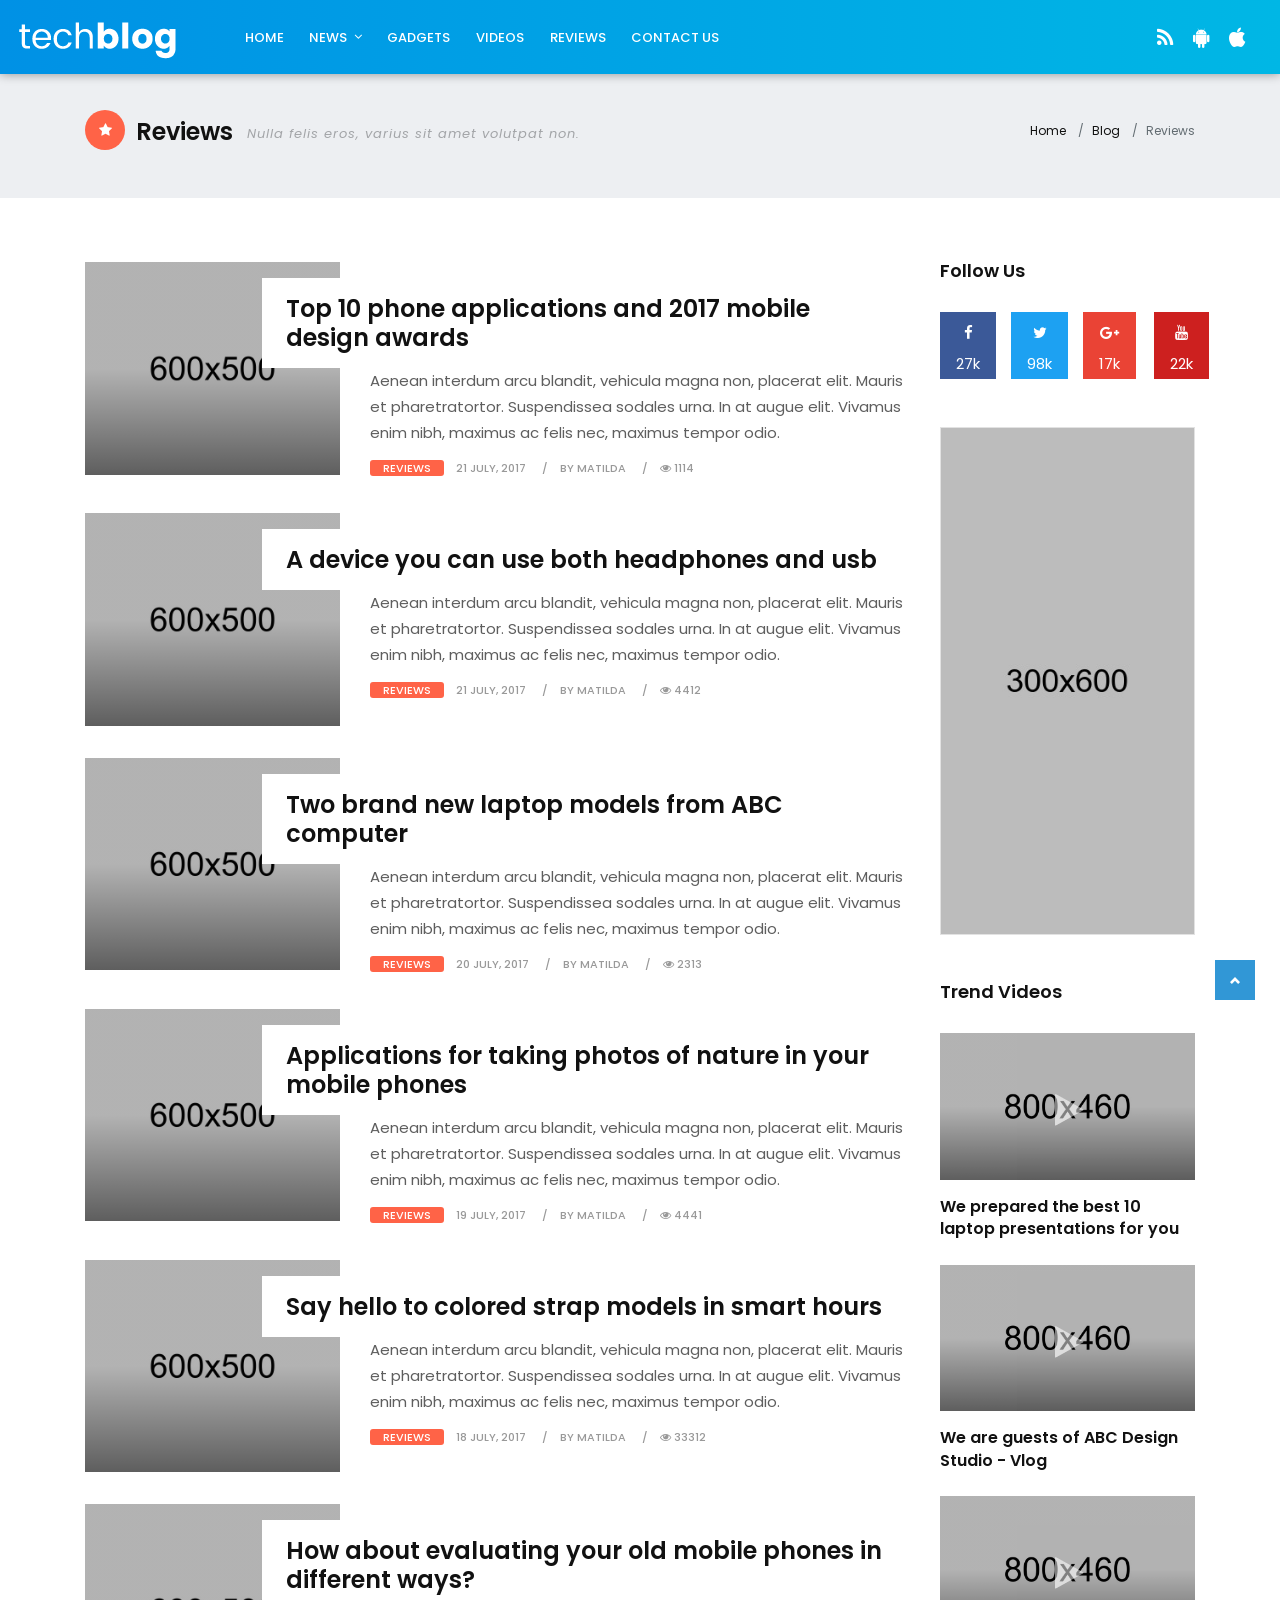
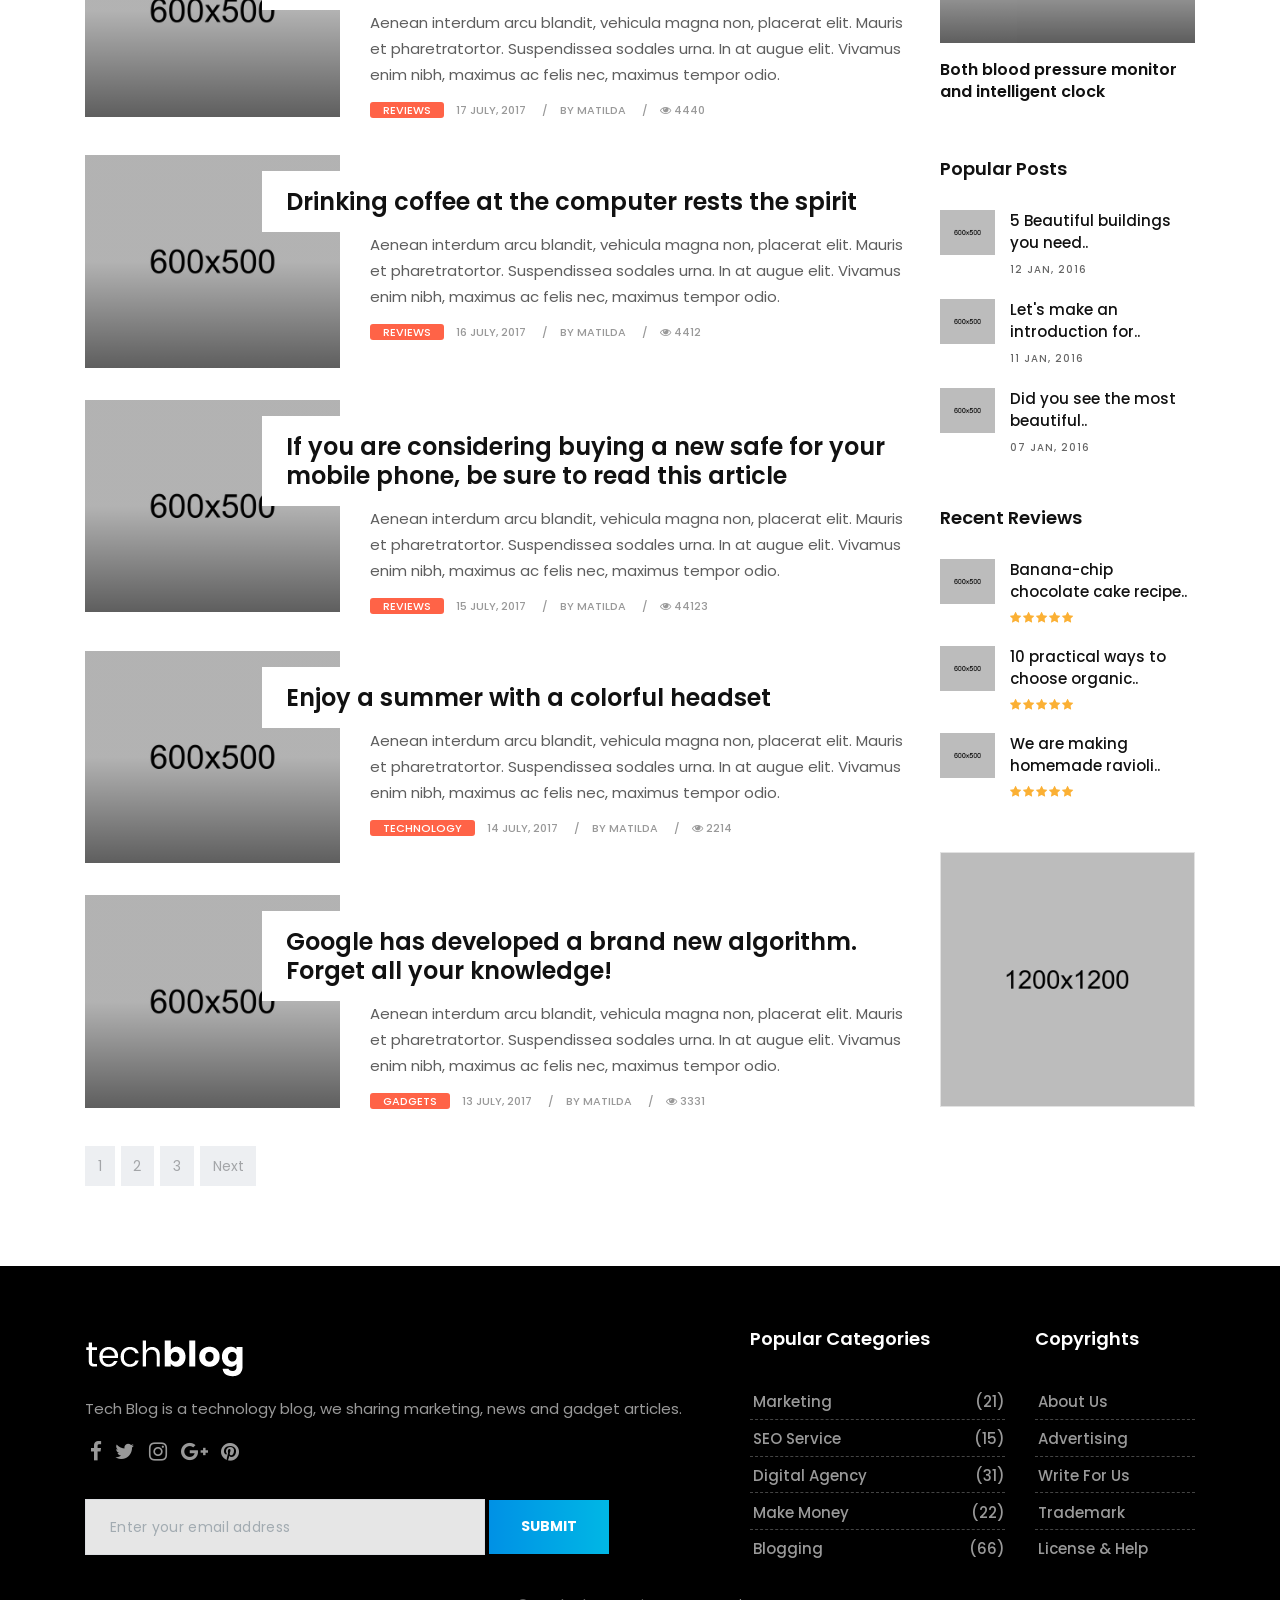
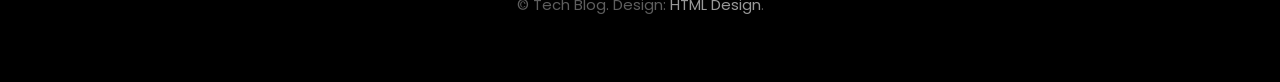
<file: blog/tech-blog/tech-blog/tech-category-03.html>
<!DOCTYPE html>
<html lang="en">

    <!-- Basic -->
    <meta charset="utf-8">
    <meta http-equiv="X-UA-Compatible" content="IE=edge">
    
    <!-- Mobile Metas -->
    <meta name="viewport" content="width=device-width, initial-scale=1, shrink-to-fit=no">
    
    <!-- Site Metas -->
    <title>Tech Blog - Stylish Magazine Blog Template</title>
    <meta name="keywords" content="">
    <meta name="description" content="">
    <meta name="author" content="">
    
    <!-- Site Icons -->
    <link rel="shortcut icon" href="images/favicon.ico" type="image/x-icon" />
    <link rel="apple-touch-icon" href="images/apple-touch-icon.png">
    
    <!-- Design fonts -->
    <link href="https://fonts.googleapis.com/css?family=Poppins:300,400,500,600,700" rel="stylesheet"> 

    <!-- Bootstrap core CSS -->
    <link href="css/bootstrap.css" rel="stylesheet">

    <!-- FontAwesome Icons core CSS -->
    <link href="css/font-awesome.min.css" rel="stylesheet">

    <!-- Custom styles for this template -->
    <link href="style.css" rel="stylesheet">

    <!-- Responsive styles for this template -->
    <link href="css/responsive.css" rel="stylesheet">

    <!-- Colors for this template -->
    <link href="css/colors.css" rel="stylesheet">

    <!-- Version Tech CSS for this template -->
    <link href="css/version/tech.css" rel="stylesheet">

    <!--[if lt IE 9]>
      <script src="https://oss.maxcdn.com/libs/html5shiv/3.7.0/html5shiv.js"></script>
      <script src="https://oss.maxcdn.com/libs/respond.js/1.4.2/respond.min.js"></script>
    <![endif]-->

</head>
<body>

    <div id="wrapper">
        <header class="tech-header header">
            <div class="container-fluid">
                <nav class="navbar navbar-toggleable-md navbar-inverse fixed-top bg-inverse">
                    <button class="navbar-toggler navbar-toggler-right" type="button" data-toggle="collapse" data-target="#navbarCollapse" aria-controls="navbarCollapse" aria-expanded="false" aria-label="Toggle navigation">
                        <span class="navbar-toggler-icon"></span>
                    </button>
                    <a class="navbar-brand" href="tech-index.html"><img src="images/version/tech-logo.png" alt=""></a>
                    <div class="collapse navbar-collapse" id="navbarCollapse">
                        <ul class="navbar-nav mr-auto">
                            <li class="nav-item">
                                <a class="nav-link" href="tech-index.html">Home</a>
                            </li>
                            <li class="nav-item dropdown has-submenu menu-large hidden-md-down hidden-sm-down hidden-xs-down">
                                <a class="nav-link dropdown-toggle" href="#" id="dropdown01" data-toggle="dropdown" aria-haspopup="true" aria-expanded="false">News</a>
                                <ul class="dropdown-menu megamenu" aria-labelledby="dropdown01">
                                    <li>
                                        <div class="container">
                                            <div class="mega-menu-content clearfix">
                                                <div class="tab">
                                                    <button class="tablinks active" onclick="openCategory(event, 'cat01')">Science</button>
                                                    <button class="tablinks" onclick="openCategory(event, 'cat02')">Technology</button>
                                                    <button class="tablinks" onclick="openCategory(event, 'cat03')">Social Media</button>
                                                    <button class="tablinks" onclick="openCategory(event, 'cat04')">Car News</button>
                                                    <button class="tablinks" onclick="openCategory(event, 'cat05')">Worldwide</button>
                                                </div>

                                                <div class="tab-details clearfix">
                                                    <div id="cat01" class="tabcontent active">
                                                        <div class="row">
                                                            <div class="col-lg-3 col-md-6 col-sm-12 col-xs-12">
                                                                <div class="blog-box">
                                                                    <div class="post-media">
                                                                        <a href="tech-single.html" title="">
                                                                            <img src="upload/tech_menu_01.jpg" alt="" class="img-fluid">
                                                                            <div class="hovereffect">
                                                                            </div><!-- end hover -->
                                                                            <span class="menucat">Science</span>
                                                                        </a>
                                                                    </div><!-- end media -->
                                                                    <div class="blog-meta">
                                                                        <h4><a href="tech-single.html" title="">Top 10+ care advice for your toenails</a></h4>
                                                                    </div><!-- end meta -->
                                                                </div><!-- end blog-box -->
                                                            </div>

                                                            <div class="col-lg-3 col-md-6 col-sm-12 col-xs-12">
                                                                <div class="blog-box">
                                                                    <div class="post-media">
                                                                        <a href="tech-single.html" title="">
                                                                            <img src="upload/tech_menu_02.jpg" alt="" class="img-fluid">
                                                                            <div class="hovereffect">
                                                                            </div><!-- end hover -->
                                                                            <span class="menucat">Science</span>
                                                                        </a>
                                                                    </div><!-- end media -->
                                                                    <div class="blog-meta">
                                                                        <h4><a href="tech-single.html" title="">The secret of your beauty is handmade soap</a></h4>
                                                                    </div><!-- end meta -->
                                                                </div><!-- end blog-box -->
                                                            </div>

                                                            <div class="col-lg-3 col-md-6 col-sm-12 col-xs-12">
                                                                <div class="blog-box">
                                                                    <div class="post-media">
                                                                        <a href="tech-single.html" title="">
                                                                            <img src="upload/tech_menu_03.jpg" alt="" class="img-fluid">
                                                                            <div class="hovereffect">
                                                                            </div><!-- end hover -->
                                                                            <span class="menucat">Science</span>
                                                                        </a>
                                                                    </div><!-- end media -->
                                                                    <div class="blog-meta">
                                                                        <h4><a href="tech-single.html" title="">Benefits of face mask made from mud</a></h4>
                                                                    </div><!-- end meta -->
                                                                </div><!-- end blog-box -->
                                                            </div>

                                                            <div class="col-lg-3 col-md-6 col-sm-12 col-xs-12">
                                                                <div class="blog-box">
                                                                    <div class="post-media">
                                                                        <a href="tech-single.html" title="">
                                                                            <img src="upload/tech_menu_04.jpg" alt="" class="img-fluid">
                                                                            <div class="hovereffect">
                                                                            </div><!-- end hover -->
                                                                            <span class="menucat">Science</span>
                                                                        </a>
                                                                    </div><!-- end media -->
                                                                    <div class="blog-meta">
                                                                        <h4><a href="tech-single.html" title="">Relax with the unique warmth of candle flavor</a></h4>
                                                                    </div><!-- end meta -->
                                                                </div><!-- end blog-box -->
                                                            </div>
                                                        </div><!-- end row -->
                                                    </div>
                                                    <div id="cat02" class="tabcontent">
                                                        <div class="row">
                                                            <div class="col-lg-3 col-md-6 col-sm-12 col-xs-12">
                                                                <div class="blog-box">
                                                                    <div class="post-media">
                                                                        <a href="tech-single.html" title="">
                                                                            <img src="upload/tech_menu_05.jpg" alt="" class="img-fluid">
                                                                            <div class="hovereffect">
                                                                            </div><!-- end hover -->
                                                                            <span class="menucat">Technology</span>
                                                                        </a>
                                                                    </div><!-- end media -->
                                                                    <div class="blog-meta">
                                                                        <h4><a href="tech-single.html" title="">2017 summer stamp will have design models here</a></h4>
                                                                    </div><!-- end meta -->
                                                                </div><!-- end blog-box -->
                                                            </div>

                                                            <div class="col-lg-3 col-md-6 col-sm-12 col-xs-12">
                                                                <div class="blog-box">
                                                                    <div class="post-media">
                                                                        <a href="tech-single.html" title="">
                                                                            <img src="upload/tech_menu_06.jpg" alt="" class="img-fluid">
                                                                            <div class="hovereffect">
                                                                            </div><!-- end hover -->
                                                                            <span class="menucat">Technology</span>
                                                                        </a>
                                                                    </div><!-- end media -->
                                                                    <div class="blog-meta">
                                                                        <h4><a href="tech-single.html" title="">Which color is the most suitable color for you?</a></h4>
                                                                    </div><!-- end meta -->
                                                                </div><!-- end blog-box -->
                                                            </div>

                                                            <div class="col-lg-3 col-md-6 col-sm-12 col-xs-12">
                                                                <div class="blog-box">
                                                                    <div class="post-media">
                                                                        <a href="tech-single.html" title="">
                                                                            <img src="upload/tech_menu_07.jpg" alt="" class="img-fluid">
                                                                            <div class="hovereffect">
                                                                            </div><!-- end hover -->
                                                                            <span class="menucat">Technology</span>
                                                                        </a>
                                                                    </div><!-- end media -->
                                                                    <div class="blog-meta">
                                                                        <h4><a href="tech-single.html" title="">Subscribe to these sites to keep an eye on the fashion</a></h4>
                                                                    </div><!-- end meta -->
                                                                </div><!-- end blog-box -->
                                                            </div>

                                                            <div class="col-lg-3 col-md-6 col-sm-12 col-xs-12">
                                                                <div class="blog-box">
                                                                    <div class="post-media">
                                                                        <a href="tech-single.html" title="">
                                                                            <img src="upload/tech_menu_08.jpg" alt="" class="img-fluid">
                                                                            <div class="hovereffect">
                                                                            </div><!-- end hover -->
                                                                            <span class="menucat">Technology</span>
                                                                        </a>
                                                                    </div><!-- end media -->
                                                                    <div class="blog-meta">
                                                                        <h4><a href="tech-single.html" title="">The most trends of this year with color combination</a></h4>
                                                                    </div><!-- end meta -->
                                                                </div><!-- end blog-box -->
                                                            </div>
                                                        </div><!-- end row -->
                                                    </div>
                                                    <div id="cat03" class="tabcontent">
                                                        <div class="row">
                                                            <div class="col-lg-3 col-md-6 col-sm-12 col-xs-12">
                                                                <div class="blog-box">
                                                                    <div class="post-media">
                                                                        <a href="tech-single.html" title="">
                                                                            <img src="upload/tech_menu_09.jpg" alt="" class="img-fluid">
                                                                            <div class="hovereffect">
                                                                            </div><!-- end hover -->
                                                                            <span class="menucat">Social Media</span>
                                                                        </a>
                                                                    </div><!-- end media -->
                                                                    <div class="blog-meta">
                                                                        <h4><a href="tech-single.html" title="">I visited the architects of Istanbul for you</a></h4>
                                                                    </div><!-- end meta -->
                                                                </div><!-- end blog-box -->
                                                            </div>

                                                            <div class="col-lg-3 col-md-6 col-sm-12 col-xs-12">
                                                                <div class="blog-box">
                                                                    <div class="post-media">
                                                                        <a href="tech-single.html" title="">
                                                                            <img src="upload/tech_menu_10.jpg" alt="" class="img-fluid">
                                                                            <div class="hovereffect">
                                                                            </div><!-- end hover -->
                                                                            <span class="menucat">Social Media</span>
                                                                        </a>
                                                                    </div><!-- end media -->
                                                                    <div class="blog-meta">
                                                                        <h4><a href="tech-single.html" title="">Prepared handmade dish dish in the Netherlands</a></h4>
                                                                    </div><!-- end meta -->
                                                                </div><!-- end blog-box -->
                                                            </div>

                                                            <div class="col-lg-3 col-md-6 col-sm-12 col-xs-12">
                                                                <div class="blog-box">
                                                                    <div class="post-media">
                                                                        <a href="tech-single.html" title="">
                                                                            <img src="upload/tech_menu_11.jpg" alt="" class="img-fluid">
                                                                            <div class="hovereffect">
                                                                            </div><!-- end hover -->
                                                                            <span class="menucat">Social Media</span>
                                                                        </a>
                                                                    </div><!-- end media -->
                                                                    <div class="blog-meta">
                                                                        <h4><a href="tech-single.html" title="">I recommend you visit the fairy chimneys</a></h4>
                                                                    </div><!-- end meta -->
                                                                </div><!-- end blog-box -->
                                                            </div>

                                                            <div class="col-lg-3 col-md-6 col-sm-12 col-xs-12">
                                                                <div class="blog-box">
                                                                    <div class="post-media">
                                                                        <a href="tech-single.html" title="">
                                                                            <img src="upload/tech_menu_12.jpg" alt="" class="img-fluid">
                                                                            <div class="hovereffect">
                                                                            </div><!-- end hover -->
                                                                            <span class="menucat">Social Media</span>
                                                                        </a>
                                                                    </div><!-- end media -->
                                                                    <div class="blog-meta">
                                                                        <h4><a href="tech-single.html" title="">One of the most beautiful ports in the world</a></h4>
                                                                    </div><!-- end meta -->
                                                                </div><!-- end blog-box -->
                                                            </div>
                                                        </div><!-- end row -->
                                                    </div>
                                                    <div id="cat04" class="tabcontent">
                                                        <div class="row">
                                                            <div class="col-lg-3 col-md-6 col-sm-12 col-xs-12">
                                                                <div class="blog-box">
                                                                    <div class="post-media">
                                                                        <a href="tech-single.html" title="">
                                                                            <img src="upload/tech_menu_13.jpg" alt="" class="img-fluid">
                                                                            <div class="hovereffect">
                                                                            </div><!-- end hover -->
                                                                            <span class="menucat">Car News</span>
                                                                        </a>
                                                                    </div><!-- end media -->
                                                                    <div class="blog-meta">
                                                                        <h4><a href="tech-single.html" title="">A collection of the most beautiful shop designs</a></h4>
                                                                    </div><!-- end meta -->
                                                                </div><!-- end blog-box -->
                                                            </div>

                                                            <div class="col-lg-3 col-md-6 col-sm-12 col-xs-12">
                                                                <div class="blog-box">
                                                                    <div class="post-media">
                                                                        <a href="tech-single.html" title="">
                                                                            <img src="upload/tech_menu_14.jpg" alt="" class="img-fluid">
                                                                            <div class="hovereffect">
                                                                            </div><!-- end hover -->
                                                                            <span class="menucat">Car News</span>
                                                                        </a>
                                                                    </div><!-- end media -->
                                                                    <div class="blog-meta">
                                                                        <h4><a href="tech-single.html" title="">America's and Canada's most beautiful wine houses</a></h4>
                                                                    </div><!-- end meta -->
                                                                </div><!-- end blog-box -->
                                                            </div>

                                                            <div class="col-lg-3 col-md-6 col-sm-12 col-xs-12">
                                                                <div class="blog-box">
                                                                    <div class="post-media">
                                                                        <a href="tech-single.html" title="">
                                                                            <img src="upload/tech_menu_15.jpg" alt="" class="img-fluid">
                                                                            <div class="hovereffect">
                                                                            </div><!-- end hover -->
                                                                            <span class="menucat">Car News</span>
                                                                        </a>
                                                                    </div><!-- end media -->
                                                                    <div class="blog-meta">
                                                                        <h4><a href="tech-single.html" title="">The most professional ways to color your walls</a></h4>
                                                                    </div><!-- end meta -->
                                                                </div><!-- end blog-box -->
                                                            </div>

                                                            <div class="col-lg-3 col-md-6 col-sm-12 col-xs-12">
                                                                <div class="blog-box">
                                                                    <div class="post-media">
                                                                        <a href="tech-single.html" title="">
                                                                            <img src="upload/tech_menu_16.jpg" alt="" class="img-fluid">
                                                                            <div class="hovereffect">
                                                                            </div><!-- end hover -->
                                                                            <span class="menucat">Car News</span>
                                                                        </a>
                                                                    </div><!-- end media -->
                                                                    <div class="blog-meta">
                                                                        <h4><a href="tech-single.html" title="">Stylish cabinet designs and furnitures</a></h4>
                                                                    </div><!-- end meta -->
                                                                </div><!-- end blog-box -->
                                                            </div>
                                                        </div><!-- end row -->
                                                    </div>
                                                    <div id="cat05" class="tabcontent">
                                                        <div class="row">
                                                            <div class="col-lg-3 col-md-6 col-sm-12 col-xs-12">
                                                                <div class="blog-box">
                                                                    <div class="post-media">
                                                                        <a href="tech-single.html" title="">
                                                                            <img src="upload/tech_menu_17.jpg" alt="" class="img-fluid">
                                                                            <div class="hovereffect">
                                                                            </div><!-- end hover -->
                                                                            <span class="menucat">Worldwide</span>
                                                                        </a>
                                                                    </div><!-- end media -->
                                                                    <div class="blog-meta">
                                                                        <h4><a href="tech-single.html" title="">Grilled vegetable with fish prepared with fish</a></h4>
                                                                    </div><!-- end meta -->
                                                                </div><!-- end blog-box -->
                                                            </div>

                                                            <div class="col-lg-3 col-md-6 col-sm-12 col-xs-12">
                                                                <div class="blog-box">
                                                                    <div class="post-media">
                                                                        <a href="tech-single.html" title="">
                                                                            <img src="upload/tech_menu_18.jpg" alt="" class="img-fluid">
                                                                            <div class="hovereffect">
                                                                            </div><!-- end hover -->
                                                                            <span class="menucat">Worldwide</span>
                                                                        </a>
                                                                    </div><!-- end media -->
                                                                    <div class="blog-meta">
                                                                        <h4><a href="tech-single.html" title="">The world's finest and clean meat restaurants</a></h4>
                                                                    </div><!-- end meta -->
                                                                </div><!-- end blog-box -->
                                                            </div>

                                                            <div class="col-lg-3 col-md-6 col-sm-12 col-xs-12">
                                                                <div class="blog-box">
                                                                    <div class="post-media">
                                                                        <a href="tech-single.html" title="">
                                                                            <img src="upload/tech_menu_19.jpg" alt="" class="img-fluid">
                                                                            <div class="hovereffect">
                                                                            </div><!-- end hover -->
                                                                            <span class="menucat">Worldwide</span>
                                                                        </a>
                                                                    </div><!-- end media -->
                                                                    <div class="blog-meta">
                                                                        <h4><a href="tech-single.html" title="">Fried veal and vegetable dish</a></h4>
                                                                    </div><!-- end meta -->
                                                                </div><!-- end blog-box -->
                                                            </div>

                                                            <div class="col-lg-3 col-md-6 col-sm-12 col-xs-12">
                                                                <div class="blog-box">
                                                                    <div class="post-media">
                                                                        <a href="tech-single.html" title="">
                                                                            <img src="upload/tech_menu_20.jpg" alt="" class="img-fluid">
                                                                            <div class="hovereffect">
                                                                            </div><!-- end hover -->
                                                                            <span class="menucat">Worldwide</span>
                                                                        </a>
                                                                    </div><!-- end media -->
                                                                    <div class="blog-meta">
                                                                        <h4><a href="tech-single.html" title="">Tasty pasta sauces and recipes</a></h4>
                                                                    </div><!-- end meta -->
                                                                </div><!-- end blog-box -->
                                                            </div>
                                                        </div><!-- end row -->
                                                    </div>
                                                </div><!-- end tab-details -->
                                            </div><!-- end mega-menu-content -->
                                        </div>
                                    </li>
                                </ul>
                            </li>
                            <li class="nav-item">
                                <a class="nav-link" href="tech-category-01.html">Gadgets</a>
                            </li>                   
                            <li class="nav-item">
                                <a class="nav-link" href="tech-category-02.html">Videos</a>
                            </li>
                            <li class="nav-item">
                                <a class="nav-link" href="tech-category-03.html">Reviews</a>
                            </li>
                            <li class="nav-item">
                                <a class="nav-link" href="tech-contact.html">Contact Us</a>
                            </li>
                        </ul>
                        <ul class="navbar-nav mr-2">
                            <li class="nav-item">
                                <a class="nav-link" href="#"><i class="fa fa-rss"></i></a>
                            </li>
                            <li class="nav-item">
                                <a class="nav-link" href="#"><i class="fa fa-android"></i></a>
                            </li>
                            <li class="nav-item">
                                <a class="nav-link" href="#"><i class="fa fa-apple"></i></a>
                            </li>
                        </ul>
                    </div>
                </nav>
            </div><!-- end container-fluid -->
        </header><!-- end market-header -->

        <div class="page-title lb single-wrapper">
            <div class="container">
                <div class="row">
                    <div class="col-lg-8 col-md-8 col-sm-12 col-xs-12">
                        <h2><i class="fa fa-star bg-orange"></i> Reviews <small class="hidden-xs-down hidden-sm-down">Nulla felis eros, varius sit amet volutpat non. </small></h2>
                    </div><!-- end col -->
                    <div class="col-lg-4 col-md-4 col-sm-12 hidden-xs-down hidden-sm-down">
                        <ol class="breadcrumb">
                            <li class="breadcrumb-item"><a href="#">Home</a></li>
                            <li class="breadcrumb-item"><a href="#">Blog</a></li>
                            <li class="breadcrumb-item active">Reviews</li>
                        </ol>
                    </div><!-- end col -->                    
                </div><!-- end row -->
            </div><!-- end container -->
        </div><!-- end page-title -->

        <section class="section">
            <div class="container">
                <div class="row">
                    <div class="col-lg-9 col-md-12 col-sm-12 col-xs-12">
                        <div class="page-wrapper">
                            <div class="blog-list clearfix">
                                <div class="blog-box row">
                                    <div class="col-md-4">
                                        <div class="post-media">
                                            <a href="tech-single.html" title="">
                                                <img src="upload/tech_blog_01.jpg" alt="" class="img-fluid">
                                                <div class="hovereffect"></div>
                                            </a>
                                        </div><!-- end media -->
                                    </div><!-- end col -->

                                    <div class="blog-meta big-meta col-md-8">
                                        <h4><a href="tech-single.html" title="">Top 10 phone applications and 2017 mobile design awards</a></h4>
                                        <p>Aenean interdum arcu blandit, vehicula magna non, placerat elit. Mauris et pharetratortor. Suspendissea sodales urna. In at augue elit. Vivamus enim nibh, maximus ac felis nec, maximus tempor odio.</p>
                                        <small class="firstsmall"><a class="bg-orange" href="tech-category-01.html" title="">Reviews</a></small>
                                        <small><a href="tech-single.html" title="">21 July, 2017</a></small>
                                        <small><a href="tech-author.html" title="">by Matilda</a></small>
                                        <small><a href="tech-single.html" title=""><i class="fa fa-eye"></i> 1114</a></small>
                                    </div><!-- end meta -->
                                </div><!-- end blog-box -->

                                <hr class="invis">

                                <div class="blog-box row">
                                    <div class="col-md-4">
                                        <div class="post-media">
                                            <a href="tech-single.html" title="">
                                                <img src="upload/tech_blog_02.jpg" alt="" class="img-fluid">
                                                <div class="hovereffect"></div>
                                            </a>
                                        </div><!-- end media -->
                                    </div><!-- end col -->

                                    <div class="blog-meta big-meta col-md-8">
                                        <h4><a href="tech-single.html" title="">A device you can use both headphones and usb</a></h4>
                                        <p>Aenean interdum arcu blandit, vehicula magna non, placerat elit. Mauris et pharetratortor. Suspendissea sodales urna. In at augue elit. Vivamus enim nibh, maximus ac felis nec, maximus tempor odio.</p>
                                        <small class="firstsmall"><a class="bg-orange" href="tech-category-01.html" title="">Reviews</a></small>
                                        <small><a href="tech-single.html" title="">21 July, 2017</a></small>
                                        <small><a href="tech-author.html" title="">by Matilda</a></small>
                                        <small><a href="tech-single.html" title=""><i class="fa fa-eye"></i> 4412</a></small>
                                    </div><!-- end meta -->
                                </div><!-- end blog-box -->

                                <hr class="invis">

                                <div class="blog-box row">
                                    <div class="col-md-4">
                                        <div class="post-media">
                                            <a href="tech-single.html" title="">
                                                <img src="upload/tech_blog_03.jpg" alt="" class="img-fluid">
                                                <div class="hovereffect"></div>
                                            </a>
                                        </div><!-- end media -->
                                    </div><!-- end col -->

                                    <div class="blog-meta big-meta col-md-8">
                                        <h4><a href="tech-single.html" title="">Two brand new laptop models from ABC computer</a></h4>
                                        <p>Aenean interdum arcu blandit, vehicula magna non, placerat elit. Mauris et pharetratortor. Suspendissea sodales urna. In at augue elit. Vivamus enim nibh, maximus ac felis nec, maximus tempor odio.</p>
                                        <small class="firstsmall"><a class="bg-orange" href="tech-category-01.html" title="">Reviews</a></small>
                                        <small><a href="tech-single.html" title="">20 July, 2017</a></small>
                                        <small><a href="tech-author.html" title="">by Matilda</a></small>
                                        <small><a href="tech-single.html" title=""><i class="fa fa-eye"></i> 2313</a></small>
                                    </div><!-- end meta -->
                                </div><!-- end blog-box -->

                                <hr class="invis">

                                <div class="blog-box row">
                                    <div class="col-md-4">
                                        <div class="post-media">
                                            <a href="tech-single.html" title="">
                                                <img src="upload/tech_blog_04.jpg" alt="" class="img-fluid">
                                                <div class="hovereffect"></div>
                                            </a>
                                        </div><!-- end media -->
                                    </div><!-- end col -->

                                    <div class="blog-meta big-meta col-md-8">
                                        <h4><a href="tech-single.html" title="">Applications for taking photos of nature in your mobile phones</a></h4>
                                        <p>Aenean interdum arcu blandit, vehicula magna non, placerat elit. Mauris et pharetratortor. Suspendissea sodales urna. In at augue elit. Vivamus enim nibh, maximus ac felis nec, maximus tempor odio.</p>
                                        <small class="firstsmall"><a class="bg-orange" href="tech-category-01.html" title="">Reviews</a></small>
                                        <small><a href="tech-single.html" title="">19 July, 2017</a></small>
                                        <small><a href="tech-author.html" title="">by Matilda</a></small>
                                        <small><a href="tech-single.html" title=""><i class="fa fa-eye"></i> 4441</a></small>
                                    </div><!-- end meta -->
                                </div><!-- end blog-box -->

                                <hr class="invis">

                                <div class="blog-box row">
                                    <div class="col-md-4">
                                        <div class="post-media">
                                            <a href="tech-single.html" title="">
                                                <img src="upload/tech_blog_05.jpg" alt="" class="img-fluid">
                                                <div class="hovereffect"></div>
                                            </a>
                                        </div><!-- end media -->
                                    </div><!-- end col -->

                                    <div class="blog-meta big-meta col-md-8">
                                        <h4><a href="tech-single.html" title="">Say hello to colored strap models in smart hours</a></h4>
                                        <p>Aenean interdum arcu blandit, vehicula magna non, placerat elit. Mauris et pharetratortor. Suspendissea sodales urna. In at augue elit. Vivamus enim nibh, maximus ac felis nec, maximus tempor odio.</p>
                                        <small class="firstsmall"><a class="bg-orange" href="tech-category-01.html" title="">Reviews</a></small>
                                        <small><a href="tech-single.html" title="">18 July, 2017</a></small>
                                        <small><a href="tech-author.html" title="">by Matilda</a></small>
                                        <small><a href="tech-single.html" title=""><i class="fa fa-eye"></i> 33312</a></small>
                                    </div><!-- end meta -->
                                </div><!-- end blog-box -->

                                <hr class="invis">

                                <div class="blog-box row">
                                    <div class="col-md-4">
                                        <div class="post-media">
                                            <a href="tech-single.html" title="">
                                                <img src="upload/tech_blog_06.jpg" alt="" class="img-fluid">
                                                <div class="hovereffect"></div>
                                            </a>
                                        </div><!-- end media -->
                                    </div><!-- end col -->

                                    <div class="blog-meta big-meta col-md-8">
                                        <h4><a href="tech-single.html" title="">How about evaluating your old mobile phones in different ways?</a></h4>
                                        <p>Aenean interdum arcu blandit, vehicula magna non, placerat elit. Mauris et pharetratortor. Suspendissea sodales urna. In at augue elit. Vivamus enim nibh, maximus ac felis nec, maximus tempor odio.</p>
                                        <small class="firstsmall"><a class="bg-orange" href="tech-category-01.html" title="">Reviews</a></small>
                                        <small><a href="tech-single.html" title="">17 July, 2017</a></small>
                                        <small><a href="tech-author.html" title="">by Matilda</a></small>
                                        <small><a href="tech-single.html" title=""><i class="fa fa-eye"></i> 4440</a></small>
                                    </div><!-- end meta -->
                                </div><!-- end blog-box -->

                                <hr class="invis">

                                <div class="blog-box row">
                                    <div class="col-md-4">
                                        <div class="post-media">
                                            <a href="tech-single.html" title="">
                                                <img src="upload/tech_blog_07.jpg" alt="" class="img-fluid">
                                                <div class="hovereffect"></div>
                                            </a>
                                        </div><!-- end media -->
                                    </div><!-- end col -->

                                    <div class="blog-meta big-meta col-md-8">
                                        <h4><a href="tech-single.html" title="">Drinking coffee at the computer rests the spirit</a></h4>
                                        <p>Aenean interdum arcu blandit, vehicula magna non, placerat elit. Mauris et pharetratortor. Suspendissea sodales urna. In at augue elit. Vivamus enim nibh, maximus ac felis nec, maximus tempor odio.</p>
                                        <small class="firstsmall"><a class="bg-orange" href="tech-category-01.html" title="">Reviews</a></small>
                                        <small><a href="tech-single.html" title="">16 July, 2017</a></small>
                                        <small><a href="tech-author.html" title="">by Matilda</a></small>
                                        <small><a href="tech-single.html" title=""><i class="fa fa-eye"></i> 4412</a></small>
                                    </div><!-- end meta -->
                                </div><!-- end blog-box -->

                                <hr class="invis">

                                <div class="blog-box row">
                                    <div class="col-md-4">
                                        <div class="post-media">
                                            <a href="tech-single.html" title="">
                                                <img src="upload/tech_blog_08.jpg" alt="" class="img-fluid">
                                                <div class="hovereffect"></div>
                                            </a>
                                        </div><!-- end media -->
                                    </div><!-- end col -->

                                    <div class="blog-meta big-meta col-md-8">
                                        <h4><a href="tech-single.html" title="">If you are considering buying a new safe for your mobile phone, be sure to read this article</a></h4>
                                        <p>Aenean interdum arcu blandit, vehicula magna non, placerat elit. Mauris et pharetratortor. Suspendissea sodales urna. In at augue elit. Vivamus enim nibh, maximus ac felis nec, maximus tempor odio.</p>
                                        <small class="firstsmall"><a class="bg-orange" href="tech-category-01.html" title="">Reviews</a></small>
                                        <small><a href="tech-single.html" title="">15 July, 2017</a></small>
                                        <small><a href="tech-author.html" title="">by Matilda</a></small>
                                        <small><a href="tech-single.html" title=""><i class="fa fa-eye"></i> 44123</a></small>
                                    </div><!-- end meta -->
                                </div><!-- end blog-box -->

                                <hr class="invis">

                                <div class="blog-box row">
                                    <div class="col-md-4">
                                        <div class="post-media">
                                            <a href="tech-single.html" title="">
                                                <img src="upload/tech_blog_09.jpg" alt="" class="img-fluid">
                                                <div class="hovereffect"></div>
                                            </a>
                                        </div><!-- end media -->
                                    </div><!-- end col -->

                                    <div class="blog-meta big-meta col-md-8">
                                        <h4><a href="tech-single.html" title="">Enjoy a summer with a colorful headset</a></h4>
                                        <p>Aenean interdum arcu blandit, vehicula magna non, placerat elit. Mauris et pharetratortor. Suspendissea sodales urna. In at augue elit. Vivamus enim nibh, maximus ac felis nec, maximus tempor odio.</p>
                                        <small class="firstsmall"><a class="bg-orange" href="tech-category-01.html" title="">Technology</a></small>
                                        <small><a href="tech-single.html" title="">14 July, 2017</a></small>
                                        <small><a href="tech-author.html" title="">by Matilda</a></small>
                                        <small><a href="tech-single.html" title=""><i class="fa fa-eye"></i> 2214</a></small>
                                    </div><!-- end meta -->
                                </div><!-- end blog-box -->

                                <hr class="invis">

                                <div class="blog-box row">
                                    <div class="col-md-4">
                                        <div class="post-media">
                                            <a href="tech-single.html" title="">
                                                <img src="upload/tech_blog_10.jpg" alt="" class="img-fluid">
                                                <div class="hovereffect"></div>
                                            </a>
                                        </div><!-- end media -->
                                    </div><!-- end col -->

                                    <div class="blog-meta big-meta col-md-8">
                                        <h4><a href="tech-single.html" title="">Google has developed a brand new algorithm. Forget all your knowledge!</a></h4>
                                        <p>Aenean interdum arcu blandit, vehicula magna non, placerat elit. Mauris et pharetratortor. Suspendissea sodales urna. In at augue elit. Vivamus enim nibh, maximus ac felis nec, maximus tempor odio.</p>
                                        <small class="firstsmall"><a class="bg-orange" href="tech-category-01.html" title="">Gadgets</a></small>
                                        <small><a href="tech-single.html" title="">13 July, 2017</a></small>
                                        <small><a href="tech-author.html" title="">by Matilda</a></small>
                                        <small><a href="tech-single.html" title=""><i class="fa fa-eye"></i> 3331</a></small>
                                    </div><!-- end meta -->
                                </div><!-- end blog-box -->
                            </div><!-- end blog-list -->
                        </div><!-- end page-wrapper -->

                        <hr class="invis">

                        <div class="row">
                            <div class="col-md-12">
                                <nav aria-label="Page navigation">
                                    <ul class="pagination justify-content-start">
                                        <li class="page-item"><a class="page-link" href="#">1</a></li>
                                        <li class="page-item"><a class="page-link" href="#">2</a></li>
                                        <li class="page-item"><a class="page-link" href="#">3</a></li>
                                        <li class="page-item">
                                            <a class="page-link" href="#">Next</a>
                                        </li>
                                    </ul>
                                </nav>
                            </div><!-- end col -->
                        </div><!-- end row -->
                    </div><!-- end col -->

                    <div class="col-lg-3 col-md-12 col-sm-12 col-xs-12">
                        <div class="sidebar">
                            <div class="widget">
                                <h2 class="widget-title">Follow Us</h2>

                                <div class="row text-center">
                                    <div class="col-lg-3 col-md-3 col-sm-3 col-xs-6">
                                        <a href="#" class="social-button facebook-button">
                                            <i class="fa fa-facebook"></i>
                                            <p>27k</p>
                                        </a>
                                    </div>

                                    <div class="col-lg-3 col-md-3 col-sm-3 col-xs-6">
                                        <a href="#" class="social-button twitter-button">
                                            <i class="fa fa-twitter"></i>
                                            <p>98k</p>
                                        </a>
                                    </div>

                                    <div class="col-lg-3 col-md-3 col-sm-3 col-xs-6">
                                        <a href="#" class="social-button google-button">
                                            <i class="fa fa-google-plus"></i>
                                            <p>17k</p>
                                        </a>
                                    </div>

                                    <div class="col-lg-3 col-md-3 col-sm-3 col-xs-6">
                                        <a href="#" class="social-button youtube-button">
                                            <i class="fa fa-youtube"></i>
                                            <p>22k</p>
                                        </a>
                                    </div>
                                </div>
                            </div><!-- end widget -->
                            
                            <div class="widget">
                                <div class="banner-spot clearfix">
                                    <div class="banner-img">
                                        <img src="upload/banner_07.jpg" alt="" class="img-fluid">
                                    </div><!-- end banner-img -->
                                </div><!-- end banner -->
                            </div><!-- end widget -->

                            <div class="widget">
                                <h2 class="widget-title">Trend Videos</h2>
                                <div class="trend-videos">
                                    <div class="blog-box">
                                        <div class="post-media">
                                            <a href="tech-single.html" title="">
                                                <img src="upload/tech_video_01.jpg" alt="" class="img-fluid">
                                                <div class="hovereffect">
                                                    <span class="videohover"></span>
                                                </div><!-- end hover -->
                                            </a>
                                        </div><!-- end media -->
                                        <div class="blog-meta">
                                            <h4><a href="tech-single.html" title="">We prepared the best 10 laptop presentations for you</a></h4>
                                        </div><!-- end meta -->
                                    </div><!-- end blog-box -->

                                    <hr class="invis">

                                    <div class="blog-box">
                                        <div class="post-media">
                                            <a href="tech-single.html" title="">
                                                <img src="upload/tech_video_02.jpg" alt="" class="img-fluid">
                                                <div class="hovereffect">
                                                    <span class="videohover"></span>
                                                </div><!-- end hover -->
                                            </a>
                                        </div><!-- end media -->
                                        <div class="blog-meta">
                                            <h4><a href="tech-single.html" title="">We are guests of ABC Design Studio - Vlog</a></h4>
                                        </div><!-- end meta -->
                                    </div><!-- end blog-box -->

                                    <hr class="invis">

                                    <div class="blog-box">
                                        <div class="post-media">
                                            <a href="tech-single.html" title="">
                                                <img src="upload/tech_video_03.jpg" alt="" class="img-fluid">
                                                <div class="hovereffect">
                                                    <span class="videohover"></span>
                                                </div><!-- end hover -->
                                            </a>
                                        </div><!-- end media -->
                                        <div class="blog-meta">
                                            <h4><a href="tech-single.html" title="">Both blood pressure monitor and intelligent clock</a></h4>
                                        </div><!-- end meta -->
                                    </div><!-- end blog-box -->
                                </div><!-- end videos -->
                            </div><!-- end widget -->

                            <div class="widget">
                                <h2 class="widget-title">Popular Posts</h2>
                                <div class="blog-list-widget">
                                    <div class="list-group">
                                        <a href="tech-single.html" class="list-group-item list-group-item-action flex-column align-items-start">
                                            <div class="w-100 justify-content-between">
                                                <img src="upload/tech_blog_08.jpg" alt="" class="img-fluid float-left">
                                                <h5 class="mb-1">5 Beautiful buildings you need..</h5>
                                                <small>12 Jan, 2016</small>
                                            </div>
                                        </a>

                                        <a href="tech-single.html" class="list-group-item list-group-item-action flex-column align-items-start">
                                            <div class="w-100 justify-content-between">
                                                <img src="upload/tech_blog_01.jpg" alt="" class="img-fluid float-left">
                                                <h5 class="mb-1">Let's make an introduction for..</h5>
                                                <small>11 Jan, 2016</small>
                                            </div>
                                        </a>

                                        <a href="tech-single.html" class="list-group-item list-group-item-action flex-column align-items-start">
                                            <div class="w-100 last-item justify-content-between">
                                                <img src="upload/tech_blog_03.jpg" alt="" class="img-fluid float-left">
                                                <h5 class="mb-1">Did you see the most beautiful..</h5>
                                                <small>07 Jan, 2016</small>
                                            </div>
                                        </a>
                                    </div>
                                </div><!-- end blog-list -->
                            </div><!-- end widget -->

                            <div class="widget">
                                <h2 class="widget-title">Recent Reviews</h2>
                                <div class="blog-list-widget">
                                    <div class="list-group">
                                        <a href="tech-single.html" class="list-group-item list-group-item-action flex-column align-items-start">
                                            <div class="w-100 justify-content-between">
                                                <img src="upload/tech_blog_02.jpg" alt="" class="img-fluid float-left">
                                                <h5 class="mb-1">Banana-chip chocolate cake recipe..</h5>
                                                <span class="rating">
                                                    <i class="fa fa-star"></i>
                                                    <i class="fa fa-star"></i>
                                                    <i class="fa fa-star"></i>
                                                    <i class="fa fa-star"></i>
                                                    <i class="fa fa-star"></i>
                                                </span>
                                            </div>
                                        </a>

                                        <a href="tech-single.html" class="list-group-item list-group-item-action flex-column align-items-start">
                                            <div class="w-100 justify-content-between">
                                                <img src="upload/tech_blog_03.jpg" alt="" class="img-fluid float-left">
                                                <h5 class="mb-1">10 practical ways to choose organic..</h5>
                                                <span class="rating">
                                                    <i class="fa fa-star"></i>
                                                    <i class="fa fa-star"></i>
                                                    <i class="fa fa-star"></i>
                                                    <i class="fa fa-star"></i>
                                                    <i class="fa fa-star"></i>
                                                </span>
                                            </div>
                                        </a>

                                        <a href="tech-single.html" class="list-group-item list-group-item-action flex-column align-items-start">
                                            <div class="w-100 last-item justify-content-between">
                                                <img src="upload/tech_blog_07.jpg" alt="" class="img-fluid float-left">
                                                <h5 class="mb-1">We are making homemade ravioli..</h5>
                                                <span class="rating">
                                                    <i class="fa fa-star"></i>
                                                    <i class="fa fa-star"></i>
                                                    <i class="fa fa-star"></i>
                                                    <i class="fa fa-star"></i>
                                                    <i class="fa fa-star"></i>
                                                </span>
                                            </div>
                                        </a>
                                    </div>
                                </div><!-- end blog-list -->
                            </div><!-- end widget -->
                            <div class="widget">
                                <div class="banner-spot clearfix">
                                    <div class="banner-img">
                                        <img src="upload/banner_03.jpg" alt="" class="img-fluid">
                                    </div><!-- end banner-img -->
                                </div><!-- end banner -->
                            </div><!-- end widget -->
                        </div><!-- end sidebar -->
                    </div><!-- end col -->
                </div><!-- end row -->
            </div><!-- end container -->
        </section>

        <footer class="footer">
            <div class="container">
                <div class="row">
                    <div class="col-lg-7">
                        <div class="widget">
                            <div class="footer-text text-left">
                                <a href="index.html"><img src="images/version/tech-footer-logo.png" alt="" class="img-fluid"></a>
                                <p>Tech Blog is a technology blog, we sharing marketing, news and gadget articles.</p>
                                <div class="social">
                                    <a href="#" data-toggle="tooltip" data-placement="bottom" title="Facebook"><i class="fa fa-facebook"></i></a>              
                                    <a href="#" data-toggle="tooltip" data-placement="bottom" title="Twitter"><i class="fa fa-twitter"></i></a>
                                    <a href="#" data-toggle="tooltip" data-placement="bottom" title="Instagram"><i class="fa fa-instagram"></i></a>
                                    <a href="#" data-toggle="tooltip" data-placement="bottom" title="Google Plus"><i class="fa fa-google-plus"></i></a>
                                    <a href="#" data-toggle="tooltip" data-placement="bottom" title="Pinterest"><i class="fa fa-pinterest"></i></a>
                                </div>

                                <hr class="invis">

                                <div class="newsletter-widget text-left">
                                    <form class="form-inline">
                                        <input type="text" class="form-control" placeholder="Enter your email address">
                                        <button type="submit" class="btn btn-primary">SUBMIT</button>
                                    </form>
                                </div><!-- end newsletter -->
                            </div><!-- end footer-text -->
                        </div><!-- end widget -->
                    </div><!-- end col -->

                    <div class="col-lg-3 col-md-12 col-sm-12 col-xs-12">
                        <div class="widget">
                            <h2 class="widget-title">Popular Categories</h2>
                            <div class="link-widget">
                                <ul>
                                    <li><a href="#">Marketing <span>(21)</span></a></li>
                                    <li><a href="#">SEO Service <span>(15)</span></a></li>
                                    <li><a href="#">Digital Agency <span>(31)</span></a></li>
                                    <li><a href="#">Make Money <span>(22)</span></a></li>
                                    <li><a href="#">Blogging <span>(66)</span></a></li>
                                </ul>
                            </div><!-- end link-widget -->
                        </div><!-- end widget -->
                    </div><!-- end col -->

                    <div class="col-lg-2 col-md-12 col-sm-12 col-xs-12">
                        <div class="widget">
                            <h2 class="widget-title">Copyrights</h2>
                            <div class="link-widget">
                                <ul>
                                    <li><a href="#">About us</a></li>
                                    <li><a href="#">Advertising</a></li>
                                    <li><a href="#">Write for us</a></li>
                                    <li><a href="#">Trademark</a></li>
                                    <li><a href="#">License & Help</a></li>
                                </ul>
                            </div><!-- end link-widget -->
                        </div><!-- end widget -->
                    </div><!-- end col -->
                </div>

                <div class="row">
                    <div class="col-md-12 text-center">
                        <br>
                        <div class="copyright">&copy; Tech Blog. Design: <a href="http://html.design">HTML Design</a>.</div>
                    </div>
                </div>
            </div><!-- end container -->
        </footer><!-- end footer -->

        <div class="dmtop">Scroll to Top</div>
        
    </div><!-- end wrapper -->

    <!-- Core JavaScript
    ================================================== -->
    <script src="js/jquery.min.js"></script>
    <script src="js/tether.min.js"></script>
    <script src="js/bootstrap.min.js"></script>
    <script src="js/custom.js"></script>

</body>
</html>
</file>
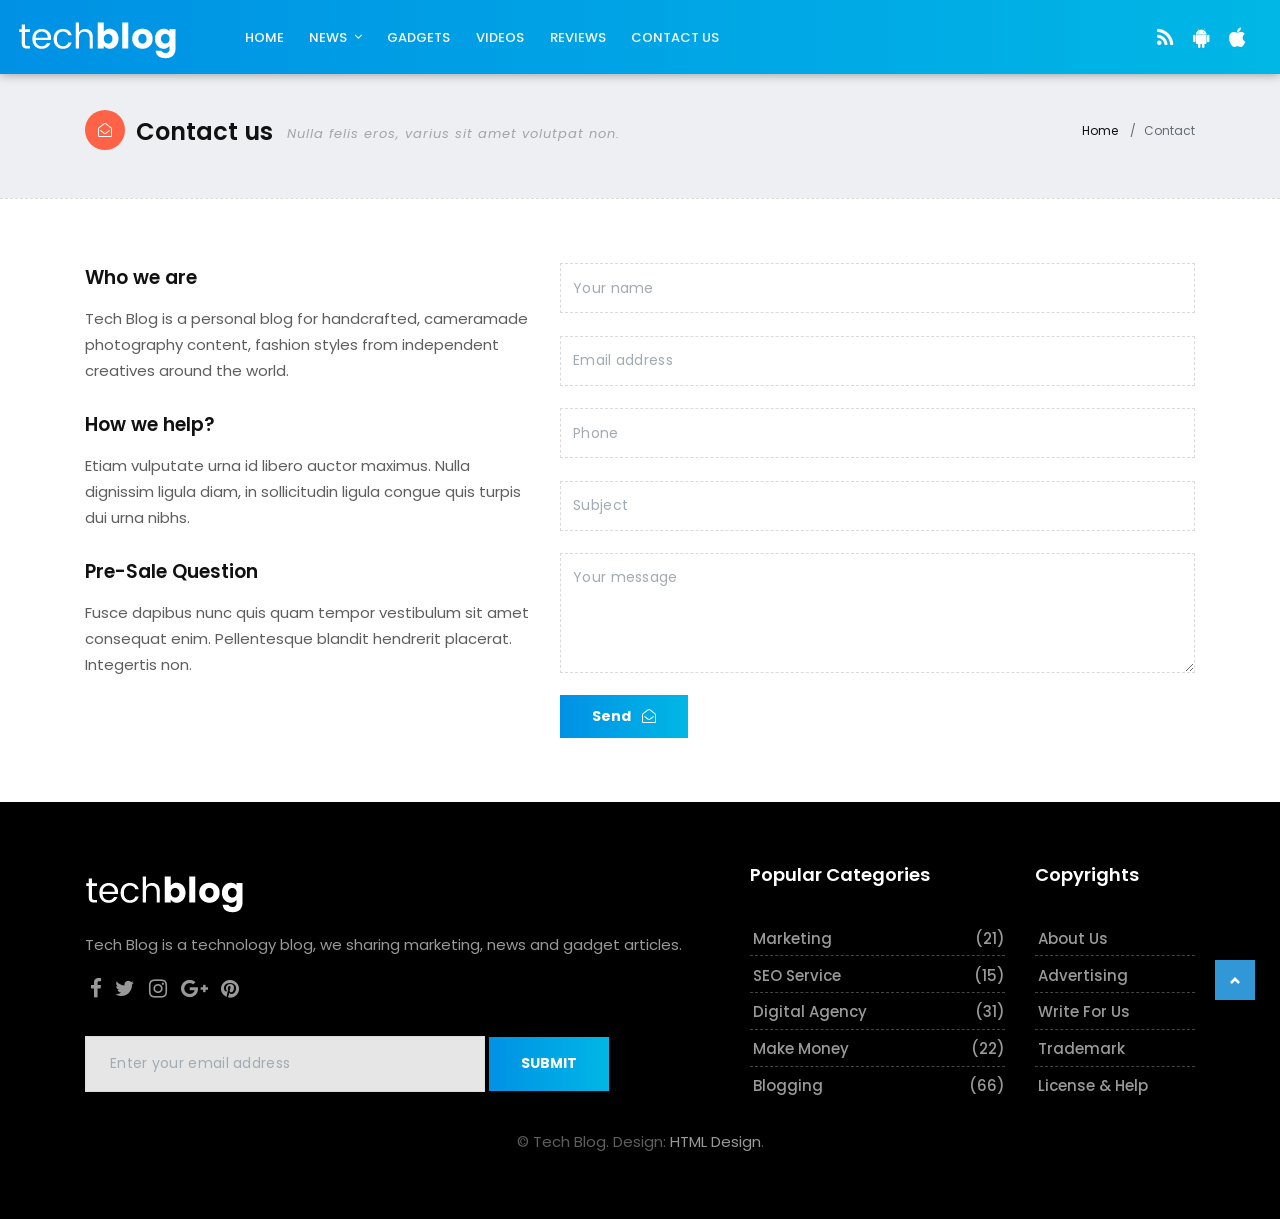
<file: blog/tech-blog/tech-blog/tech-contact.html>
<!DOCTYPE html>
<html lang="en">

    <!-- Basic -->
    <meta charset="utf-8">
    <meta http-equiv="X-UA-Compatible" content="IE=edge">
    
    <!-- Mobile Metas -->
    <meta name="viewport" content="width=device-width, initial-scale=1, shrink-to-fit=no">
    
    <!-- Site Metas -->
    <title>Tech Blog - Stylish Magazine Blog Template</title>
    <meta name="keywords" content="">
    <meta name="description" content="">
    <meta name="author" content="">
    
    <!-- Site Icons -->
    <link rel="shortcut icon" href="images/favicon.ico" type="image/x-icon" />
    <link rel="apple-touch-icon" href="images/apple-touch-icon.png">
    
    <!-- Design fonts -->
    <link href="https://fonts.googleapis.com/css?family=Poppins:300,400,500,600,700" rel="stylesheet"> 

    <!-- Bootstrap core CSS -->
    <link href="css/bootstrap.css" rel="stylesheet">

    <!-- FontAwesome Icons core CSS -->
    <link href="css/font-awesome.min.css" rel="stylesheet">

    <!-- Custom styles for this template -->
    <link href="style.css" rel="stylesheet">

    <!-- Responsive styles for this template -->
    <link href="css/responsive.css" rel="stylesheet">

    <!-- Colors for this template -->
    <link href="css/colors.css" rel="stylesheet">

    <!-- Version Tech CSS for this template -->
    <link href="css/version/tech.css" rel="stylesheet">

    <!--[if lt IE 9]>
      <script src="https://oss.maxcdn.com/libs/html5shiv/3.7.0/html5shiv.js"></script>
      <script src="https://oss.maxcdn.com/libs/respond.js/1.4.2/respond.min.js"></script>
    <![endif]-->

</head>
<body>

    <div id="wrapper">
        <header class="tech-header header">
            <div class="container-fluid">
                <nav class="navbar navbar-toggleable-md navbar-inverse fixed-top bg-inverse">
                    <button class="navbar-toggler navbar-toggler-right" type="button" data-toggle="collapse" data-target="#navbarCollapse" aria-controls="navbarCollapse" aria-expanded="false" aria-label="Toggle navigation">
                        <span class="navbar-toggler-icon"></span>
                    </button>
                    <a class="navbar-brand" href="tech-index.html"><img src="images/version/tech-logo.png" alt=""></a>
                    <div class="collapse navbar-collapse" id="navbarCollapse">
                        <ul class="navbar-nav mr-auto">
                            <li class="nav-item">
                                <a class="nav-link" href="tech-index.html">Home</a>
                            </li>
                            <li class="nav-item dropdown has-submenu menu-large hidden-md-down hidden-sm-down hidden-xs-down">
                                <a class="nav-link dropdown-toggle" href="#" id="dropdown01" data-toggle="dropdown" aria-haspopup="true" aria-expanded="false">News</a>
                                <ul class="dropdown-menu megamenu" aria-labelledby="dropdown01">
                                    <li>
                                        <div class="container">
                                            <div class="mega-menu-content clearfix">
                                                <div class="tab">
                                                    <button class="tablinks active" onclick="openCategory(event, 'cat01')">Science</button>
                                                    <button class="tablinks" onclick="openCategory(event, 'cat02')">Technology</button>
                                                    <button class="tablinks" onclick="openCategory(event, 'cat03')">Social Media</button>
                                                    <button class="tablinks" onclick="openCategory(event, 'cat04')">Car News</button>
                                                    <button class="tablinks" onclick="openCategory(event, 'cat05')">Worldwide</button>
                                                </div>

                                                <div class="tab-details clearfix">
                                                    <div id="cat01" class="tabcontent active">
                                                        <div class="row">
                                                            <div class="col-lg-3 col-md-6 col-sm-12 col-xs-12">
                                                                <div class="blog-box">
                                                                    <div class="post-media">
                                                                        <a href="tech-single.html" title="">
                                                                            <img src="upload/tech_menu_01.jpg" alt="" class="img-fluid">
                                                                            <div class="hovereffect">
                                                                            </div><!-- end hover -->
                                                                            <span class="menucat">Science</span>
                                                                        </a>
                                                                    </div><!-- end media -->
                                                                    <div class="blog-meta">
                                                                        <h4><a href="tech-single.html" title="">Top 10+ care advice for your toenails</a></h4>
                                                                    </div><!-- end meta -->
                                                                </div><!-- end blog-box -->
                                                            </div>

                                                            <div class="col-lg-3 col-md-6 col-sm-12 col-xs-12">
                                                                <div class="blog-box">
                                                                    <div class="post-media">
                                                                        <a href="tech-single.html" title="">
                                                                            <img src="upload/tech_menu_02.jpg" alt="" class="img-fluid">
                                                                            <div class="hovereffect">
                                                                            </div><!-- end hover -->
                                                                            <span class="menucat">Science</span>
                                                                        </a>
                                                                    </div><!-- end media -->
                                                                    <div class="blog-meta">
                                                                        <h4><a href="tech-single.html" title="">The secret of your beauty is handmade soap</a></h4>
                                                                    </div><!-- end meta -->
                                                                </div><!-- end blog-box -->
                                                            </div>

                                                            <div class="col-lg-3 col-md-6 col-sm-12 col-xs-12">
                                                                <div class="blog-box">
                                                                    <div class="post-media">
                                                                        <a href="tech-single.html" title="">
                                                                            <img src="upload/tech_menu_03.jpg" alt="" class="img-fluid">
                                                                            <div class="hovereffect">
                                                                            </div><!-- end hover -->
                                                                            <span class="menucat">Science</span>
                                                                        </a>
                                                                    </div><!-- end media -->
                                                                    <div class="blog-meta">
                                                                        <h4><a href="tech-single.html" title="">Benefits of face mask made from mud</a></h4>
                                                                    </div><!-- end meta -->
                                                                </div><!-- end blog-box -->
                                                            </div>

                                                            <div class="col-lg-3 col-md-6 col-sm-12 col-xs-12">
                                                                <div class="blog-box">
                                                                    <div class="post-media">
                                                                        <a href="tech-single.html" title="">
                                                                            <img src="upload/tech_menu_04.jpg" alt="" class="img-fluid">
                                                                            <div class="hovereffect">
                                                                            </div><!-- end hover -->
                                                                            <span class="menucat">Science</span>
                                                                        </a>
                                                                    </div><!-- end media -->
                                                                    <div class="blog-meta">
                                                                        <h4><a href="tech-single.html" title="">Relax with the unique warmth of candle flavor</a></h4>
                                                                    </div><!-- end meta -->
                                                                </div><!-- end blog-box -->
                                                            </div>
                                                        </div><!-- end row -->
                                                    </div>
                                                    <div id="cat02" class="tabcontent">
                                                        <div class="row">
                                                            <div class="col-lg-3 col-md-6 col-sm-12 col-xs-12">
                                                                <div class="blog-box">
                                                                    <div class="post-media">
                                                                        <a href="tech-single.html" title="">
                                                                            <img src="upload/tech_menu_05.jpg" alt="" class="img-fluid">
                                                                            <div class="hovereffect">
                                                                            </div><!-- end hover -->
                                                                            <span class="menucat">Technology</span>
                                                                        </a>
                                                                    </div><!-- end media -->
                                                                    <div class="blog-meta">
                                                                        <h4><a href="tech-single.html" title="">2017 summer stamp will have design models here</a></h4>
                                                                    </div><!-- end meta -->
                                                                </div><!-- end blog-box -->
                                                            </div>

                                                            <div class="col-lg-3 col-md-6 col-sm-12 col-xs-12">
                                                                <div class="blog-box">
                                                                    <div class="post-media">
                                                                        <a href="tech-single.html" title="">
                                                                            <img src="upload/tech_menu_06.jpg" alt="" class="img-fluid">
                                                                            <div class="hovereffect">
                                                                            </div><!-- end hover -->
                                                                            <span class="menucat">Technology</span>
                                                                        </a>
                                                                    </div><!-- end media -->
                                                                    <div class="blog-meta">
                                                                        <h4><a href="tech-single.html" title="">Which color is the most suitable color for you?</a></h4>
                                                                    </div><!-- end meta -->
                                                                </div><!-- end blog-box -->
                                                            </div>

                                                            <div class="col-lg-3 col-md-6 col-sm-12 col-xs-12">
                                                                <div class="blog-box">
                                                                    <div class="post-media">
                                                                        <a href="tech-single.html" title="">
                                                                            <img src="upload/tech_menu_07.jpg" alt="" class="img-fluid">
                                                                            <div class="hovereffect">
                                                                            </div><!-- end hover -->
                                                                            <span class="menucat">Technology</span>
                                                                        </a>
                                                                    </div><!-- end media -->
                                                                    <div class="blog-meta">
                                                                        <h4><a href="tech-single.html" title="">Subscribe to these sites to keep an eye on the fashion</a></h4>
                                                                    </div><!-- end meta -->
                                                                </div><!-- end blog-box -->
                                                            </div>

                                                            <div class="col-lg-3 col-md-6 col-sm-12 col-xs-12">
                                                                <div class="blog-box">
                                                                    <div class="post-media">
                                                                        <a href="tech-single.html" title="">
                                                                            <img src="upload/tech_menu_08.jpg" alt="" class="img-fluid">
                                                                            <div class="hovereffect">
                                                                            </div><!-- end hover -->
                                                                            <span class="menucat">Technology</span>
                                                                        </a>
                                                                    </div><!-- end media -->
                                                                    <div class="blog-meta">
                                                                        <h4><a href="tech-single.html" title="">The most trends of this year with color combination</a></h4>
                                                                    </div><!-- end meta -->
                                                                </div><!-- end blog-box -->
                                                            </div>
                                                        </div><!-- end row -->
                                                    </div>
                                                    <div id="cat03" class="tabcontent">
                                                        <div class="row">
                                                            <div class="col-lg-3 col-md-6 col-sm-12 col-xs-12">
                                                                <div class="blog-box">
                                                                    <div class="post-media">
                                                                        <a href="tech-single.html" title="">
                                                                            <img src="upload/tech_menu_09.jpg" alt="" class="img-fluid">
                                                                            <div class="hovereffect">
                                                                            </div><!-- end hover -->
                                                                            <span class="menucat">Social Media</span>
                                                                        </a>
                                                                    </div><!-- end media -->
                                                                    <div class="blog-meta">
                                                                        <h4><a href="tech-single.html" title="">I visited the architects of Istanbul for you</a></h4>
                                                                    </div><!-- end meta -->
                                                                </div><!-- end blog-box -->
                                                            </div>

                                                            <div class="col-lg-3 col-md-6 col-sm-12 col-xs-12">
                                                                <div class="blog-box">
                                                                    <div class="post-media">
                                                                        <a href="tech-single.html" title="">
                                                                            <img src="upload/tech_menu_10.jpg" alt="" class="img-fluid">
                                                                            <div class="hovereffect">
                                                                            </div><!-- end hover -->
                                                                            <span class="menucat">Social Media</span>
                                                                        </a>
                                                                    </div><!-- end media -->
                                                                    <div class="blog-meta">
                                                                        <h4><a href="tech-single.html" title="">Prepared handmade dish dish in the Netherlands</a></h4>
                                                                    </div><!-- end meta -->
                                                                </div><!-- end blog-box -->
                                                            </div>

                                                            <div class="col-lg-3 col-md-6 col-sm-12 col-xs-12">
                                                                <div class="blog-box">
                                                                    <div class="post-media">
                                                                        <a href="tech-single.html" title="">
                                                                            <img src="upload/tech_menu_11.jpg" alt="" class="img-fluid">
                                                                            <div class="hovereffect">
                                                                            </div><!-- end hover -->
                                                                            <span class="menucat">Social Media</span>
                                                                        </a>
                                                                    </div><!-- end media -->
                                                                    <div class="blog-meta">
                                                                        <h4><a href="tech-single.html" title="">I recommend you visit the fairy chimneys</a></h4>
                                                                    </div><!-- end meta -->
                                                                </div><!-- end blog-box -->
                                                            </div>

                                                            <div class="col-lg-3 col-md-6 col-sm-12 col-xs-12">
                                                                <div class="blog-box">
                                                                    <div class="post-media">
                                                                        <a href="tech-single.html" title="">
                                                                            <img src="upload/tech_menu_12.jpg" alt="" class="img-fluid">
                                                                            <div class="hovereffect">
                                                                            </div><!-- end hover -->
                                                                            <span class="menucat">Social Media</span>
                                                                        </a>
                                                                    </div><!-- end media -->
                                                                    <div class="blog-meta">
                                                                        <h4><a href="tech-single.html" title="">One of the most beautiful ports in the world</a></h4>
                                                                    </div><!-- end meta -->
                                                                </div><!-- end blog-box -->
                                                            </div>
                                                        </div><!-- end row -->
                                                    </div>
                                                    <div id="cat04" class="tabcontent">
                                                        <div class="row">
                                                            <div class="col-lg-3 col-md-6 col-sm-12 col-xs-12">
                                                                <div class="blog-box">
                                                                    <div class="post-media">
                                                                        <a href="tech-single.html" title="">
                                                                            <img src="upload/tech_menu_13.jpg" alt="" class="img-fluid">
                                                                            <div class="hovereffect">
                                                                            </div><!-- end hover -->
                                                                            <span class="menucat">Car News</span>
                                                                        </a>
                                                                    </div><!-- end media -->
                                                                    <div class="blog-meta">
                                                                        <h4><a href="tech-single.html" title="">A collection of the most beautiful shop designs</a></h4>
                                                                    </div><!-- end meta -->
                                                                </div><!-- end blog-box -->
                                                            </div>

                                                            <div class="col-lg-3 col-md-6 col-sm-12 col-xs-12">
                                                                <div class="blog-box">
                                                                    <div class="post-media">
                                                                        <a href="tech-single.html" title="">
                                                                            <img src="upload/tech_menu_14.jpg" alt="" class="img-fluid">
                                                                            <div class="hovereffect">
                                                                            </div><!-- end hover -->
                                                                            <span class="menucat">Car News</span>
                                                                        </a>
                                                                    </div><!-- end media -->
                                                                    <div class="blog-meta">
                                                                        <h4><a href="tech-single.html" title="">America's and Canada's most beautiful wine houses</a></h4>
                                                                    </div><!-- end meta -->
                                                                </div><!-- end blog-box -->
                                                            </div>

                                                            <div class="col-lg-3 col-md-6 col-sm-12 col-xs-12">
                                                                <div class="blog-box">
                                                                    <div class="post-media">
                                                                        <a href="tech-single.html" title="">
                                                                            <img src="upload/tech_menu_15.jpg" alt="" class="img-fluid">
                                                                            <div class="hovereffect">
                                                                            </div><!-- end hover -->
                                                                            <span class="menucat">Car News</span>
                                                                        </a>
                                                                    </div><!-- end media -->
                                                                    <div class="blog-meta">
                                                                        <h4><a href="tech-single.html" title="">The most professional ways to color your walls</a></h4>
                                                                    </div><!-- end meta -->
                                                                </div><!-- end blog-box -->
                                                            </div>

                                                            <div class="col-lg-3 col-md-6 col-sm-12 col-xs-12">
                                                                <div class="blog-box">
                                                                    <div class="post-media">
                                                                        <a href="tech-single.html" title="">
                                                                            <img src="upload/tech_menu_16.jpg" alt="" class="img-fluid">
                                                                            <div class="hovereffect">
                                                                            </div><!-- end hover -->
                                                                            <span class="menucat">Car News</span>
                                                                        </a>
                                                                    </div><!-- end media -->
                                                                    <div class="blog-meta">
                                                                        <h4><a href="tech-single.html" title="">Stylish cabinet designs and furnitures</a></h4>
                                                                    </div><!-- end meta -->
                                                                </div><!-- end blog-box -->
                                                            </div>
                                                        </div><!-- end row -->
                                                    </div>
                                                    <div id="cat05" class="tabcontent">
                                                        <div class="row">
                                                            <div class="col-lg-3 col-md-6 col-sm-12 col-xs-12">
                                                                <div class="blog-box">
                                                                    <div class="post-media">
                                                                        <a href="tech-single.html" title="">
                                                                            <img src="upload/tech_menu_17.jpg" alt="" class="img-fluid">
                                                                            <div class="hovereffect">
                                                                            </div><!-- end hover -->
                                                                            <span class="menucat">Worldwide</span>
                                                                        </a>
                                                                    </div><!-- end media -->
                                                                    <div class="blog-meta">
                                                                        <h4><a href="tech-single.html" title="">Grilled vegetable with fish prepared with fish</a></h4>
                                                                    </div><!-- end meta -->
                                                                </div><!-- end blog-box -->
                                                            </div>

                                                            <div class="col-lg-3 col-md-6 col-sm-12 col-xs-12">
                                                                <div class="blog-box">
                                                                    <div class="post-media">
                                                                        <a href="tech-single.html" title="">
                                                                            <img src="upload/tech_menu_18.jpg" alt="" class="img-fluid">
                                                                            <div class="hovereffect">
                                                                            </div><!-- end hover -->
                                                                            <span class="menucat">Worldwide</span>
                                                                        </a>
                                                                    </div><!-- end media -->
                                                                    <div class="blog-meta">
                                                                        <h4><a href="tech-single.html" title="">The world's finest and clean meat restaurants</a></h4>
                                                                    </div><!-- end meta -->
                                                                </div><!-- end blog-box -->
                                                            </div>

                                                            <div class="col-lg-3 col-md-6 col-sm-12 col-xs-12">
                                                                <div class="blog-box">
                                                                    <div class="post-media">
                                                                        <a href="tech-single.html" title="">
                                                                            <img src="upload/tech_menu_19.jpg" alt="" class="img-fluid">
                                                                            <div class="hovereffect">
                                                                            </div><!-- end hover -->
                                                                            <span class="menucat">Worldwide</span>
                                                                        </a>
                                                                    </div><!-- end media -->
                                                                    <div class="blog-meta">
                                                                        <h4><a href="tech-single.html" title="">Fried veal and vegetable dish</a></h4>
                                                                    </div><!-- end meta -->
                                                                </div><!-- end blog-box -->
                                                            </div>

                                                            <div class="col-lg-3 col-md-6 col-sm-12 col-xs-12">
                                                                <div class="blog-box">
                                                                    <div class="post-media">
                                                                        <a href="tech-single.html" title="">
                                                                            <img src="upload/tech_menu_20.jpg" alt="" class="img-fluid">
                                                                            <div class="hovereffect">
                                                                            </div><!-- end hover -->
                                                                            <span class="menucat">Worldwide</span>
                                                                        </a>
                                                                    </div><!-- end media -->
                                                                    <div class="blog-meta">
                                                                        <h4><a href="tech-single.html" title="">Tasty pasta sauces and recipes</a></h4>
                                                                    </div><!-- end meta -->
                                                                </div><!-- end blog-box -->
                                                            </div>
                                                        </div><!-- end row -->
                                                    </div>
                                                </div><!-- end tab-details -->
                                            </div><!-- end mega-menu-content -->
                                        </div>
                                    </li>
                                </ul>
                            </li>
                            <li class="nav-item">
                                <a class="nav-link" href="tech-category-01.html">Gadgets</a>
                            </li>                   
                            <li class="nav-item">
                                <a class="nav-link" href="tech-category-02.html">Videos</a>
                            </li>
                            <li class="nav-item">
                                <a class="nav-link" href="tech-category-03.html">Reviews</a>
                            </li>
                            <li class="nav-item">
                                <a class="nav-link" href="tech-contact.html">Contact Us</a>
                            </li>
                        </ul>
                        <ul class="navbar-nav mr-2">
                            <li class="nav-item">
                                <a class="nav-link" href="#"><i class="fa fa-rss"></i></a>
                            </li>
                            <li class="nav-item">
                                <a class="nav-link" href="#"><i class="fa fa-android"></i></a>
                            </li>
                            <li class="nav-item">
                                <a class="nav-link" href="#"><i class="fa fa-apple"></i></a>
                            </li>
                        </ul>
                    </div>
                </nav>
            </div><!-- end container-fluid -->
        </header><!-- end market-header -->

        <div class="page-title lb single-wrapper">
            <div class="container">
                <div class="row">
                    <div class="col-lg-8 col-md-8 col-sm-12 col-xs-12">
                        <h2><i class="fa fa-envelope-open-o bg-orange"></i> Contact us <small class="hidden-xs-down hidden-sm-down">Nulla felis eros, varius sit amet volutpat non. </small></h2>
                    </div><!-- end col -->
                    <div class="col-lg-4 col-md-4 col-sm-12 hidden-xs-down hidden-sm-down">
                        <ol class="breadcrumb">
                            <li class="breadcrumb-item"><a href="#">Home</a></li>
                            <li class="breadcrumb-item active">Contact</li>
                        </ol>
                    </div><!-- end col -->                    
                </div><!-- end row -->
            </div><!-- end container -->
        </div><!-- end page-title -->

        <section class="section wb">
            <div class="container">
                <div class="row">
                    <div class="col-lg-12">
                        <div class="page-wrapper">
                            <div class="row">
                                <div class="col-lg-5">
                                    <h4>Who we are</h4>
                                    <p>Tech Blog is a personal blog for handcrafted, cameramade photography content, fashion styles from independent creatives around the world.</p>
                   
                                    <h4>How we help?</h4>
                                    <p>Etiam vulputate urna id libero auctor maximus. Nulla dignissim ligula diam, in sollicitudin ligula congue quis turpis dui urna nibhs. </p>
             
                                    <h4>Pre-Sale Question</h4>
                                    <p>Fusce dapibus nunc quis quam tempor vestibulum sit amet consequat enim. Pellentesque blandit hendrerit placerat. Integertis non.</p>
                                </div>
                                <div class="col-lg-7">
                                    <form class="form-wrapper">
                                        <input type="text" class="form-control" placeholder="Your name">
                                        <input type="text" class="form-control" placeholder="Email address">
                                        <input type="text" class="form-control" placeholder="Phone">
                                        <input type="text" class="form-control" placeholder="Subject">
                                        <textarea class="form-control" placeholder="Your message"></textarea>
                                        <button type="submit" class="btn btn-primary">Send <i class="fa fa-envelope-open-o"></i></button>
                                    </form>
                                </div>
                            </div>
                        </div><!-- end page-wrapper -->
                    </div><!-- end col -->
                </div><!-- end row -->
            </div><!-- end container -->
        </section>

        <footer class="footer">
            <div class="container">
                <div class="row">
                    <div class="col-lg-7">
                        <div class="widget">
                            <div class="footer-text text-left">
                                <a href="index.html"><img src="images/version/tech-footer-logo.png" alt="" class="img-fluid"></a>
                                <p>Tech Blog is a technology blog, we sharing marketing, news and gadget articles.</p>
                                <div class="social">
                                    <a href="#" data-toggle="tooltip" data-placement="bottom" title="Facebook"><i class="fa fa-facebook"></i></a>              
                                    <a href="#" data-toggle="tooltip" data-placement="bottom" title="Twitter"><i class="fa fa-twitter"></i></a>
                                    <a href="#" data-toggle="tooltip" data-placement="bottom" title="Instagram"><i class="fa fa-instagram"></i></a>
                                    <a href="#" data-toggle="tooltip" data-placement="bottom" title="Google Plus"><i class="fa fa-google-plus"></i></a>
                                    <a href="#" data-toggle="tooltip" data-placement="bottom" title="Pinterest"><i class="fa fa-pinterest"></i></a>
                                </div>

                                <hr class="invis">

                                <div class="newsletter-widget text-left">
                                    <form class="form-inline">
                                        <input type="text" class="form-control" placeholder="Enter your email address">
                                        <button type="submit" class="btn btn-primary">SUBMIT</button>
                                    </form>
                                </div><!-- end newsletter -->
                            </div><!-- end footer-text -->
                        </div><!-- end widget -->
                    </div><!-- end col -->

                    <div class="col-lg-3 col-md-12 col-sm-12 col-xs-12">
                        <div class="widget">
                            <h2 class="widget-title">Popular Categories</h2>
                            <div class="link-widget">
                                <ul>
                                    <li><a href="#">Marketing <span>(21)</span></a></li>
                                    <li><a href="#">SEO Service <span>(15)</span></a></li>
                                    <li><a href="#">Digital Agency <span>(31)</span></a></li>
                                    <li><a href="#">Make Money <span>(22)</span></a></li>
                                    <li><a href="#">Blogging <span>(66)</span></a></li>
                                </ul>
                            </div><!-- end link-widget -->
                        </div><!-- end widget -->
                    </div><!-- end col -->

                    <div class="col-lg-2 col-md-12 col-sm-12 col-xs-12">
                        <div class="widget">
                            <h2 class="widget-title">Copyrights</h2>
                            <div class="link-widget">
                                <ul>
                                    <li><a href="#">About us</a></li>
                                    <li><a href="#">Advertising</a></li>
                                    <li><a href="#">Write for us</a></li>
                                    <li><a href="#">Trademark</a></li>
                                    <li><a href="#">License & Help</a></li>
                                </ul>
                            </div><!-- end link-widget -->
                        </div><!-- end widget -->
                    </div><!-- end col -->
                </div>

                <div class="row">
                    <div class="col-md-12 text-center">
                        <br>
                        <div class="copyright">&copy; Tech Blog. Design: <a href="http://html.design">HTML Design</a>.</div>
                    </div>
                </div>
            </div><!-- end container -->
        </footer><!-- end footer -->

        <div class="dmtop">Scroll to Top</div>
        
    </div><!-- end wrapper -->

    <!-- Core JavaScript
    ================================================== -->
    <script src="js/jquery.min.js"></script>
    <script src="js/tether.min.js"></script>
    <script src="js/bootstrap.min.js"></script>
    <script src="js/custom.js"></script>

</body>
</html>
</file>
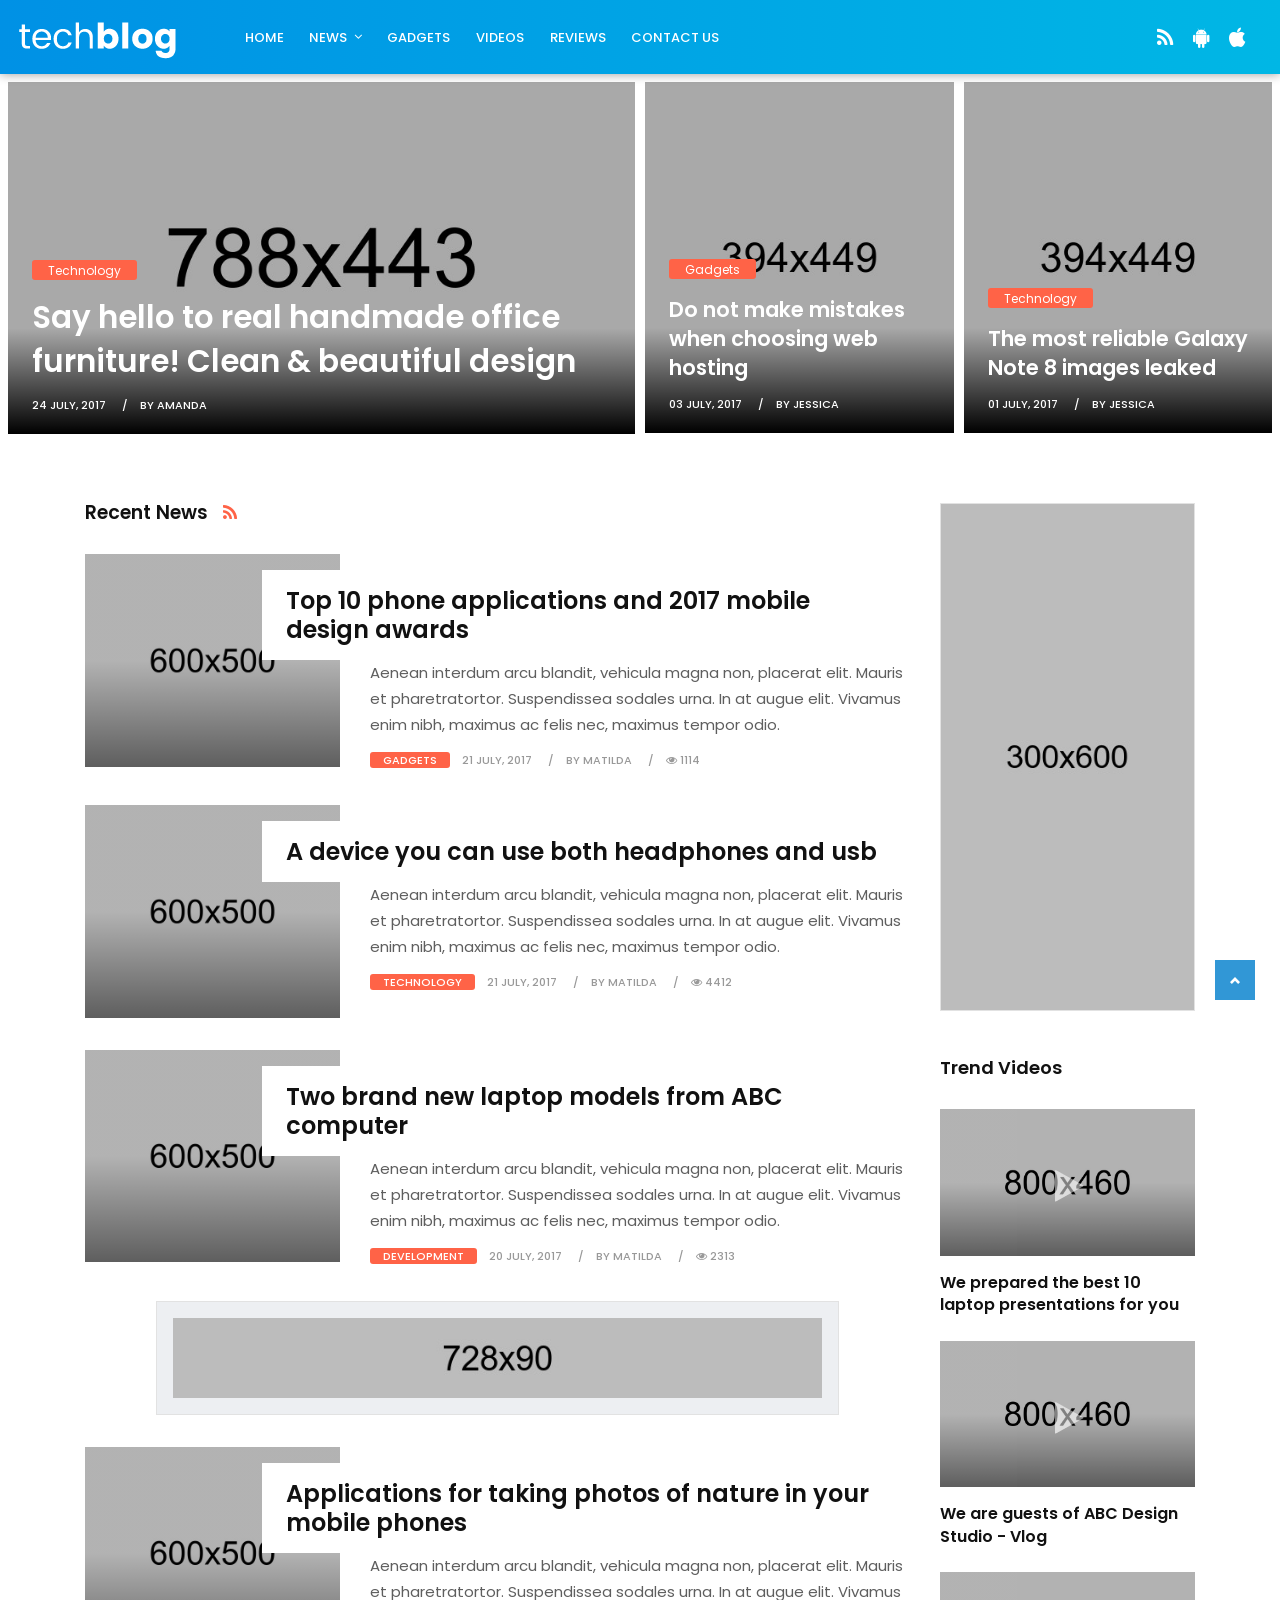
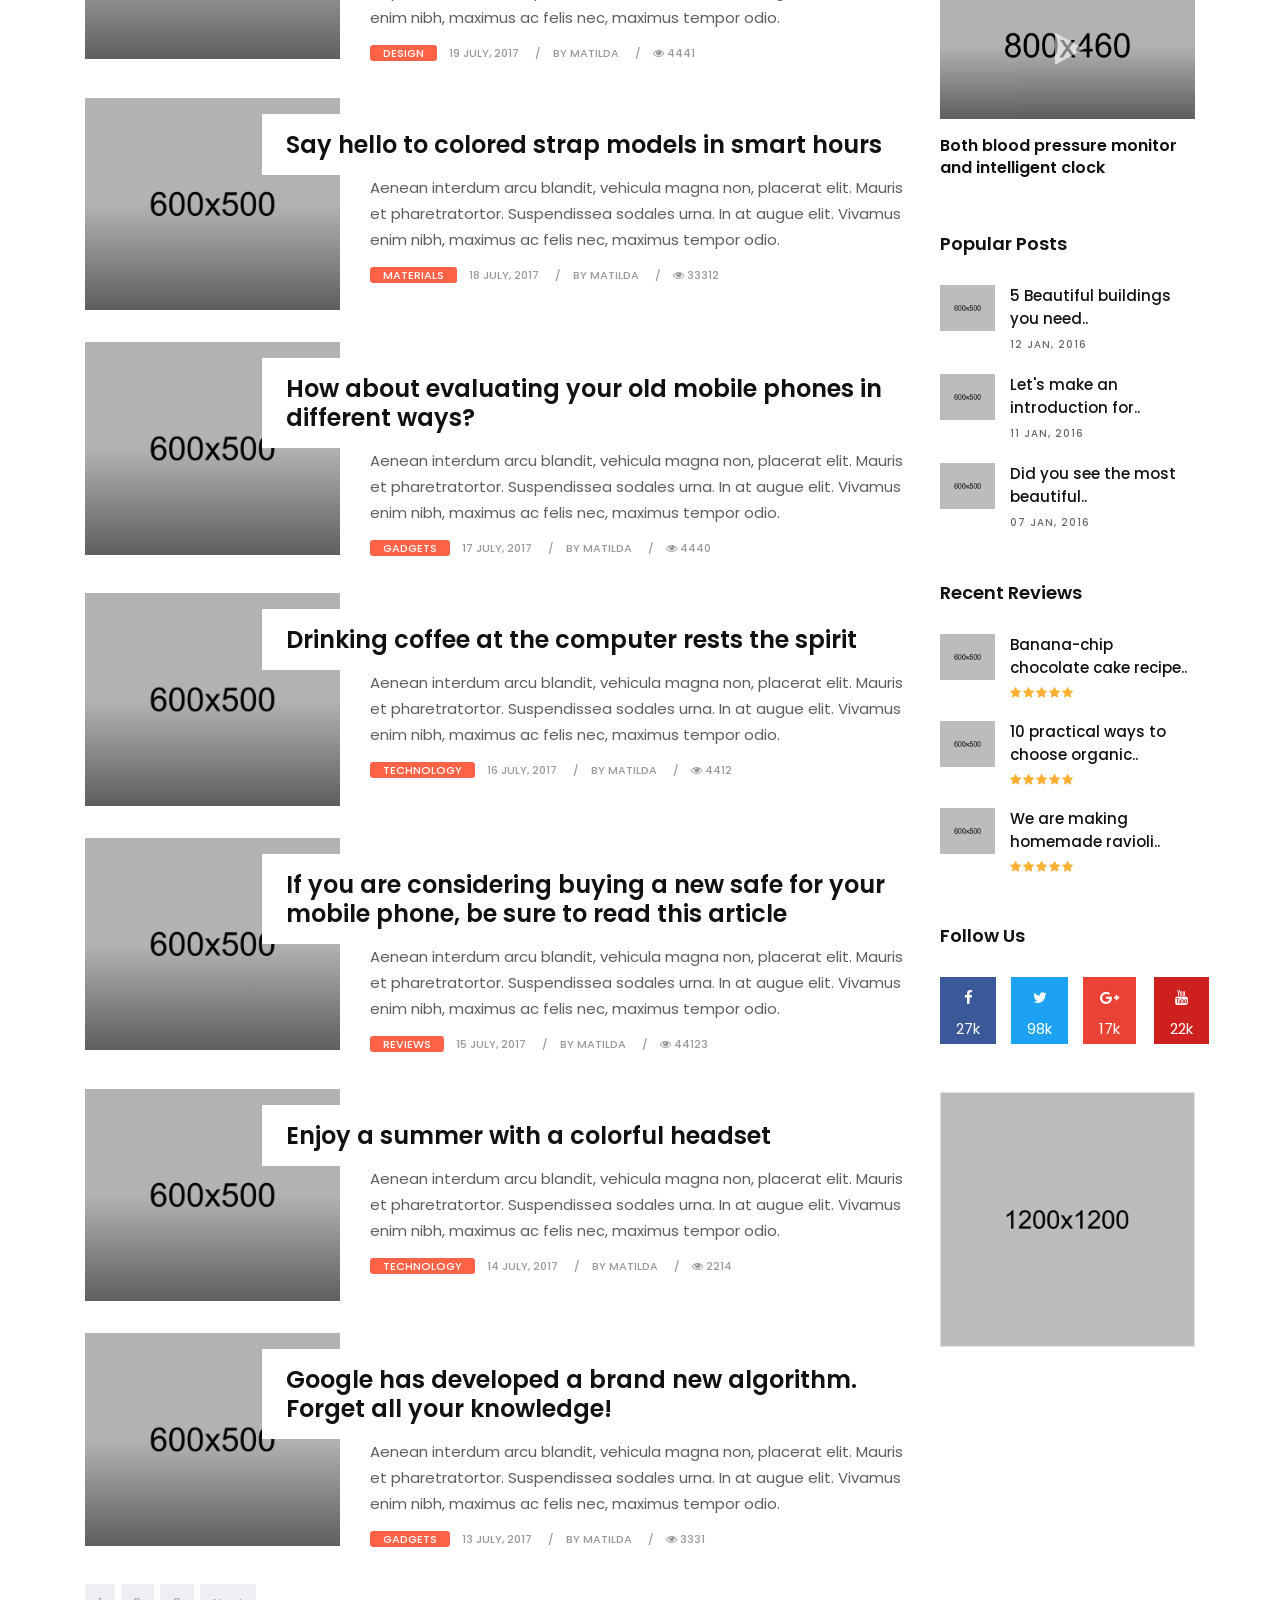
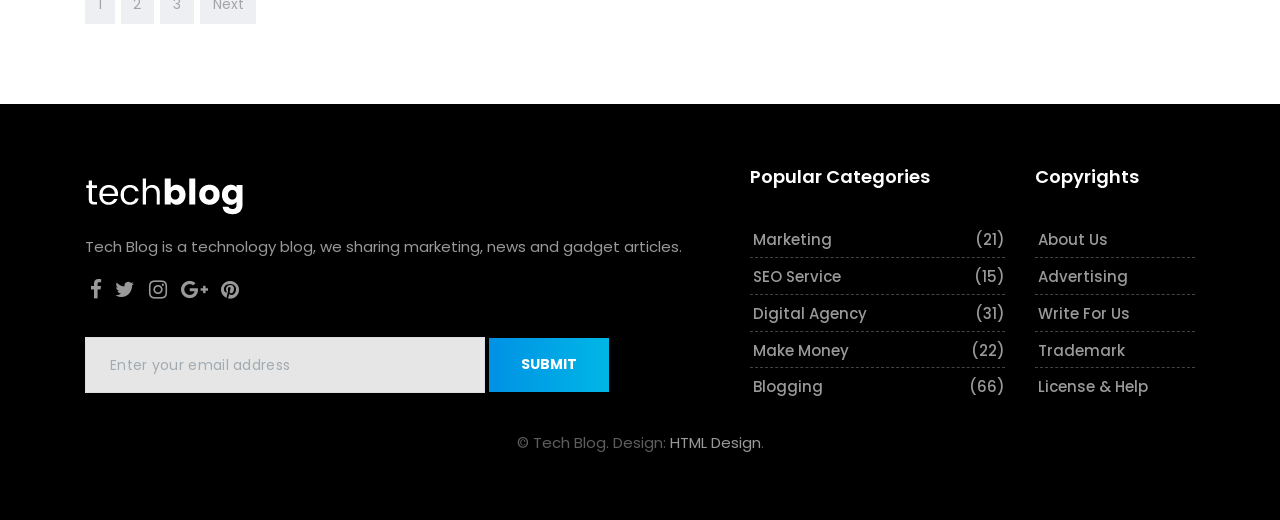
<file: blog/tech-blog/tech-blog/tech-index.html>
<!DOCTYPE html>
<html lang="en">

    <!-- Basic -->
    <meta charset="utf-8">
    <meta http-equiv="X-UA-Compatible" content="IE=edge">
    
    <!-- Mobile Metas -->
    <meta name="viewport" content="width=device-width, initial-scale=1, shrink-to-fit=no">
    
    <!-- Site Metas -->
    <title>Tech Blog - Stylish Magazine Blog Template</title>
    <meta name="keywords" content="">
    <meta name="description" content="">
    <meta name="author" content="">
    
    <!-- Site Icons -->
    <link rel="shortcut icon" href="images/favicon.ico" type="image/x-icon" />
    <link rel="apple-touch-icon" href="images/apple-touch-icon.png">
    
    <!-- Design fonts -->
    <link href="https://fonts.googleapis.com/css?family=Poppins:300,400,500,600,700" rel="stylesheet"> 

    <!-- Bootstrap core CSS -->
    <link href="css/bootstrap.css" rel="stylesheet">

    <!-- FontAwesome Icons core CSS -->
    <link href="css/font-awesome.min.css" rel="stylesheet">

    <!-- Custom styles for this template -->
    <link href="style.css" rel="stylesheet">

    <!-- Responsive styles for this template -->
    <link href="css/responsive.css" rel="stylesheet">

    <!-- Colors for this template -->
    <link href="css/colors.css" rel="stylesheet">

    <!-- Version Tech CSS for this template -->
    <link href="css/version/tech.css" rel="stylesheet">

    <!--[if lt IE 9]>
      <script src="https://oss.maxcdn.com/libs/html5shiv/3.7.0/html5shiv.js"></script>
      <script src="https://oss.maxcdn.com/libs/respond.js/1.4.2/respond.min.js"></script>
    <![endif]-->

</head>
<body>

    <div id="wrapper">
        <header class="tech-header header">
            <div class="container-fluid">
                <nav class="navbar navbar-toggleable-md navbar-inverse fixed-top bg-inverse">
                    <button class="navbar-toggler navbar-toggler-right" type="button" data-toggle="collapse" data-target="#navbarCollapse" aria-controls="navbarCollapse" aria-expanded="false" aria-label="Toggle navigation">
                        <span class="navbar-toggler-icon"></span>
                    </button>
                    <a class="navbar-brand" href="tech-index.html"><img src="images/version/tech-logo.png" alt=""></a>
                    <div class="collapse navbar-collapse" id="navbarCollapse">
                        <ul class="navbar-nav mr-auto">
                            <li class="nav-item">
                                <a class="nav-link" href="tech-index.html">Home</a>
                            </li>
                            <li class="nav-item dropdown has-submenu menu-large hidden-md-down hidden-sm-down hidden-xs-down">
                                <a class="nav-link dropdown-toggle" href="#" id="dropdown01" data-toggle="dropdown" aria-haspopup="true" aria-expanded="false">News</a>
                                <ul class="dropdown-menu megamenu" aria-labelledby="dropdown01">
                                    <li>
                                        <div class="container">
                                            <div class="mega-menu-content clearfix">
                                                <div class="tab">
                                                    <button class="tablinks active" onclick="openCategory(event, 'cat01')">Science</button>
                                                    <button class="tablinks" onclick="openCategory(event, 'cat02')">Technology</button>
                                                    <button class="tablinks" onclick="openCategory(event, 'cat03')">Social Media</button>
                                                    <button class="tablinks" onclick="openCategory(event, 'cat04')">Car News</button>
                                                    <button class="tablinks" onclick="openCategory(event, 'cat05')">Worldwide</button>
                                                </div>

                                                <div class="tab-details clearfix">
                                                    <div id="cat01" class="tabcontent active">
                                                        <div class="row">
                                                            <div class="col-lg-3 col-md-6 col-sm-12 col-xs-12">
                                                                <div class="blog-box">
                                                                    <div class="post-media">
                                                                        <a href="tech-single.html" title="">
                                                                            <img src="upload/tech_menu_01.jpg" alt="" class="img-fluid">
                                                                            <div class="hovereffect">
                                                                            </div><!-- end hover -->
                                                                            <span class="menucat">Science</span>
                                                                        </a>
                                                                    </div><!-- end media -->
                                                                    <div class="blog-meta">
                                                                        <h4><a href="tech-single.html" title="">Top 10+ care advice for your toenails</a></h4>
                                                                    </div><!-- end meta -->
                                                                </div><!-- end blog-box -->
                                                            </div>

                                                            <div class="col-lg-3 col-md-6 col-sm-12 col-xs-12">
                                                                <div class="blog-box">
                                                                    <div class="post-media">
                                                                        <a href="tech-single.html" title="">
                                                                            <img src="upload/tech_menu_02.jpg" alt="" class="img-fluid">
                                                                            <div class="hovereffect">
                                                                            </div><!-- end hover -->
                                                                            <span class="menucat">Science</span>
                                                                        </a>
                                                                    </div><!-- end media -->
                                                                    <div class="blog-meta">
                                                                        <h4><a href="tech-single.html" title="">The secret of your beauty is handmade soap</a></h4>
                                                                    </div><!-- end meta -->
                                                                </div><!-- end blog-box -->
                                                            </div>

                                                            <div class="col-lg-3 col-md-6 col-sm-12 col-xs-12">
                                                                <div class="blog-box">
                                                                    <div class="post-media">
                                                                        <a href="tech-single.html" title="">
                                                                            <img src="upload/tech_menu_03.jpg" alt="" class="img-fluid">
                                                                            <div class="hovereffect">
                                                                            </div><!-- end hover -->
                                                                            <span class="menucat">Science</span>
                                                                        </a>
                                                                    </div><!-- end media -->
                                                                    <div class="blog-meta">
                                                                        <h4><a href="tech-single.html" title="">Benefits of face mask made from mud</a></h4>
                                                                    </div><!-- end meta -->
                                                                </div><!-- end blog-box -->
                                                            </div>

                                                            <div class="col-lg-3 col-md-6 col-sm-12 col-xs-12">
                                                                <div class="blog-box">
                                                                    <div class="post-media">
                                                                        <a href="tech-single.html" title="">
                                                                            <img src="upload/tech_menu_04.jpg" alt="" class="img-fluid">
                                                                            <div class="hovereffect">
                                                                            </div><!-- end hover -->
                                                                            <span class="menucat">Science</span>
                                                                        </a>
                                                                    </div><!-- end media -->
                                                                    <div class="blog-meta">
                                                                        <h4><a href="tech-single.html" title="">Relax with the unique warmth of candle flavor</a></h4>
                                                                    </div><!-- end meta -->
                                                                </div><!-- end blog-box -->
                                                            </div>
                                                        </div><!-- end row -->
                                                    </div>
                                                    <div id="cat02" class="tabcontent">
                                                        <div class="row">
                                                            <div class="col-lg-3 col-md-6 col-sm-12 col-xs-12">
                                                                <div class="blog-box">
                                                                    <div class="post-media">
                                                                        <a href="tech-single.html" title="">
                                                                            <img src="upload/tech_menu_05.jpg" alt="" class="img-fluid">
                                                                            <div class="hovereffect">
                                                                            </div><!-- end hover -->
                                                                            <span class="menucat">Technology</span>
                                                                        </a>
                                                                    </div><!-- end media -->
                                                                    <div class="blog-meta">
                                                                        <h4><a href="tech-single.html" title="">2017 summer stamp will have design models here</a></h4>
                                                                    </div><!-- end meta -->
                                                                </div><!-- end blog-box -->
                                                            </div>

                                                            <div class="col-lg-3 col-md-6 col-sm-12 col-xs-12">
                                                                <div class="blog-box">
                                                                    <div class="post-media">
                                                                        <a href="tech-single.html" title="">
                                                                            <img src="upload/tech_menu_06.jpg" alt="" class="img-fluid">
                                                                            <div class="hovereffect">
                                                                            </div><!-- end hover -->
                                                                            <span class="menucat">Technology</span>
                                                                        </a>
                                                                    </div><!-- end media -->
                                                                    <div class="blog-meta">
                                                                        <h4><a href="tech-single.html" title="">Which color is the most suitable color for you?</a></h4>
                                                                    </div><!-- end meta -->
                                                                </div><!-- end blog-box -->
                                                            </div>

                                                            <div class="col-lg-3 col-md-6 col-sm-12 col-xs-12">
                                                                <div class="blog-box">
                                                                    <div class="post-media">
                                                                        <a href="tech-single.html" title="">
                                                                            <img src="upload/tech_menu_07.jpg" alt="" class="img-fluid">
                                                                            <div class="hovereffect">
                                                                            </div><!-- end hover -->
                                                                            <span class="menucat">Technology</span>
                                                                        </a>
                                                                    </div><!-- end media -->
                                                                    <div class="blog-meta">
                                                                        <h4><a href="tech-single.html" title="">Subscribe to these sites to keep an eye on the fashion</a></h4>
                                                                    </div><!-- end meta -->
                                                                </div><!-- end blog-box -->
                                                            </div>

                                                            <div class="col-lg-3 col-md-6 col-sm-12 col-xs-12">
                                                                <div class="blog-box">
                                                                    <div class="post-media">
                                                                        <a href="tech-single.html" title="">
                                                                            <img src="upload/tech_menu_08.jpg" alt="" class="img-fluid">
                                                                            <div class="hovereffect">
                                                                            </div><!-- end hover -->
                                                                            <span class="menucat">Technology</span>
                                                                        </a>
                                                                    </div><!-- end media -->
                                                                    <div class="blog-meta">
                                                                        <h4><a href="tech-single.html" title="">The most trends of this year with color combination</a></h4>
                                                                    </div><!-- end meta -->
                                                                </div><!-- end blog-box -->
                                                            </div>
                                                        </div><!-- end row -->
                                                    </div>
                                                    <div id="cat03" class="tabcontent">
                                                        <div class="row">
                                                            <div class="col-lg-3 col-md-6 col-sm-12 col-xs-12">
                                                                <div class="blog-box">
                                                                    <div class="post-media">
                                                                        <a href="tech-single.html" title="">
                                                                            <img src="upload/tech_menu_09.jpg" alt="" class="img-fluid">
                                                                            <div class="hovereffect">
                                                                            </div><!-- end hover -->
                                                                            <span class="menucat">Social Media</span>
                                                                        </a>
                                                                    </div><!-- end media -->
                                                                    <div class="blog-meta">
                                                                        <h4><a href="tech-single.html" title="">I visited the architects of Istanbul for you</a></h4>
                                                                    </div><!-- end meta -->
                                                                </div><!-- end blog-box -->
                                                            </div>

                                                            <div class="col-lg-3 col-md-6 col-sm-12 col-xs-12">
                                                                <div class="blog-box">
                                                                    <div class="post-media">
                                                                        <a href="tech-single.html" title="">
                                                                            <img src="upload/tech_menu_10.jpg" alt="" class="img-fluid">
                                                                            <div class="hovereffect">
                                                                            </div><!-- end hover -->
                                                                            <span class="menucat">Social Media</span>
                                                                        </a>
                                                                    </div><!-- end media -->
                                                                    <div class="blog-meta">
                                                                        <h4><a href="tech-single.html" title="">Prepared handmade dish dish in the Netherlands</a></h4>
                                                                    </div><!-- end meta -->
                                                                </div><!-- end blog-box -->
                                                            </div>

                                                            <div class="col-lg-3 col-md-6 col-sm-12 col-xs-12">
                                                                <div class="blog-box">
                                                                    <div class="post-media">
                                                                        <a href="tech-single.html" title="">
                                                                            <img src="upload/tech_menu_11.jpg" alt="" class="img-fluid">
                                                                            <div class="hovereffect">
                                                                            </div><!-- end hover -->
                                                                            <span class="menucat">Social Media</span>
                                                                        </a>
                                                                    </div><!-- end media -->
                                                                    <div class="blog-meta">
                                                                        <h4><a href="tech-single.html" title="">I recommend you visit the fairy chimneys</a></h4>
                                                                    </div><!-- end meta -->
                                                                </div><!-- end blog-box -->
                                                            </div>

                                                            <div class="col-lg-3 col-md-6 col-sm-12 col-xs-12">
                                                                <div class="blog-box">
                                                                    <div class="post-media">
                                                                        <a href="tech-single.html" title="">
                                                                            <img src="upload/tech_menu_12.jpg" alt="" class="img-fluid">
                                                                            <div class="hovereffect">
                                                                            </div><!-- end hover -->
                                                                            <span class="menucat">Social Media</span>
                                                                        </a>
                                                                    </div><!-- end media -->
                                                                    <div class="blog-meta">
                                                                        <h4><a href="tech-single.html" title="">One of the most beautiful ports in the world</a></h4>
                                                                    </div><!-- end meta -->
                                                                </div><!-- end blog-box -->
                                                            </div>
                                                        </div><!-- end row -->
                                                    </div>
                                                    <div id="cat04" class="tabcontent">
                                                        <div class="row">
                                                            <div class="col-lg-3 col-md-6 col-sm-12 col-xs-12">
                                                                <div class="blog-box">
                                                                    <div class="post-media">
                                                                        <a href="tech-single.html" title="">
                                                                            <img src="upload/tech_menu_13.jpg" alt="" class="img-fluid">
                                                                            <div class="hovereffect">
                                                                            </div><!-- end hover -->
                                                                            <span class="menucat">Car News</span>
                                                                        </a>
                                                                    </div><!-- end media -->
                                                                    <div class="blog-meta">
                                                                        <h4><a href="tech-single.html" title="">A collection of the most beautiful shop designs</a></h4>
                                                                    </div><!-- end meta -->
                                                                </div><!-- end blog-box -->
                                                            </div>

                                                            <div class="col-lg-3 col-md-6 col-sm-12 col-xs-12">
                                                                <div class="blog-box">
                                                                    <div class="post-media">
                                                                        <a href="tech-single.html" title="">
                                                                            <img src="upload/tech_menu_14.jpg" alt="" class="img-fluid">
                                                                            <div class="hovereffect">
                                                                            </div><!-- end hover -->
                                                                            <span class="menucat">Car News</span>
                                                                        </a>
                                                                    </div><!-- end media -->
                                                                    <div class="blog-meta">
                                                                        <h4><a href="tech-single.html" title="">America's and Canada's most beautiful wine houses</a></h4>
                                                                    </div><!-- end meta -->
                                                                </div><!-- end blog-box -->
                                                            </div>

                                                            <div class="col-lg-3 col-md-6 col-sm-12 col-xs-12">
                                                                <div class="blog-box">
                                                                    <div class="post-media">
                                                                        <a href="tech-single.html" title="">
                                                                            <img src="upload/tech_menu_15.jpg" alt="" class="img-fluid">
                                                                            <div class="hovereffect">
                                                                            </div><!-- end hover -->
                                                                            <span class="menucat">Car News</span>
                                                                        </a>
                                                                    </div><!-- end media -->
                                                                    <div class="blog-meta">
                                                                        <h4><a href="tech-single.html" title="">The most professional ways to color your walls</a></h4>
                                                                    </div><!-- end meta -->
                                                                </div><!-- end blog-box -->
                                                            </div>

                                                            <div class="col-lg-3 col-md-6 col-sm-12 col-xs-12">
                                                                <div class="blog-box">
                                                                    <div class="post-media">
                                                                        <a href="tech-single.html" title="">
                                                                            <img src="upload/tech_menu_16.jpg" alt="" class="img-fluid">
                                                                            <div class="hovereffect">
                                                                            </div><!-- end hover -->
                                                                            <span class="menucat">Car News</span>
                                                                        </a>
                                                                    </div><!-- end media -->
                                                                    <div class="blog-meta">
                                                                        <h4><a href="tech-single.html" title="">Stylish cabinet designs and furnitures</a></h4>
                                                                    </div><!-- end meta -->
                                                                </div><!-- end blog-box -->
                                                            </div>
                                                        </div><!-- end row -->
                                                    </div>
                                                    <div id="cat05" class="tabcontent">
                                                        <div class="row">
                                                            <div class="col-lg-3 col-md-6 col-sm-12 col-xs-12">
                                                                <div class="blog-box">
                                                                    <div class="post-media">
                                                                        <a href="tech-single.html" title="">
                                                                            <img src="upload/tech_menu_17.jpg" alt="" class="img-fluid">
                                                                            <div class="hovereffect">
                                                                            </div><!-- end hover -->
                                                                            <span class="menucat">Worldwide</span>
                                                                        </a>
                                                                    </div><!-- end media -->
                                                                    <div class="blog-meta">
                                                                        <h4><a href="tech-single.html" title="">Grilled vegetable with fish prepared with fish</a></h4>
                                                                    </div><!-- end meta -->
                                                                </div><!-- end blog-box -->
                                                            </div>

                                                            <div class="col-lg-3 col-md-6 col-sm-12 col-xs-12">
                                                                <div class="blog-box">
                                                                    <div class="post-media">
                                                                        <a href="tech-single.html" title="">
                                                                            <img src="upload/tech_menu_18.jpg" alt="" class="img-fluid">
                                                                            <div class="hovereffect">
                                                                            </div><!-- end hover -->
                                                                            <span class="menucat">Worldwide</span>
                                                                        </a>
                                                                    </div><!-- end media -->
                                                                    <div class="blog-meta">
                                                                        <h4><a href="tech-single.html" title="">The world's finest and clean meat restaurants</a></h4>
                                                                    </div><!-- end meta -->
                                                                </div><!-- end blog-box -->
                                                            </div>

                                                            <div class="col-lg-3 col-md-6 col-sm-12 col-xs-12">
                                                                <div class="blog-box">
                                                                    <div class="post-media">
                                                                        <a href="tech-single.html" title="">
                                                                            <img src="upload/tech_menu_19.jpg" alt="" class="img-fluid">
                                                                            <div class="hovereffect">
                                                                            </div><!-- end hover -->
                                                                            <span class="menucat">Worldwide</span>
                                                                        </a>
                                                                    </div><!-- end media -->
                                                                    <div class="blog-meta">
                                                                        <h4><a href="tech-single.html" title="">Fried veal and vegetable dish</a></h4>
                                                                    </div><!-- end meta -->
                                                                </div><!-- end blog-box -->
                                                            </div>

                                                            <div class="col-lg-3 col-md-6 col-sm-12 col-xs-12">
                                                                <div class="blog-box">
                                                                    <div class="post-media">
                                                                        <a href="tech-single.html" title="">
                                                                            <img src="upload/tech_menu_20.jpg" alt="" class="img-fluid">
                                                                            <div class="hovereffect">
                                                                            </div><!-- end hover -->
                                                                            <span class="menucat">Worldwide</span>
                                                                        </a>
                                                                    </div><!-- end media -->
                                                                    <div class="blog-meta">
                                                                        <h4><a href="tech-single.html" title="">Tasty pasta sauces and recipes</a></h4>
                                                                    </div><!-- end meta -->
                                                                </div><!-- end blog-box -->
                                                            </div>
                                                        </div><!-- end row -->
                                                    </div>
                                                </div><!-- end tab-details -->
                                            </div><!-- end mega-menu-content -->
                                        </div>
                                    </li>
                                </ul>
                            </li>
                            <li class="nav-item">
                                <a class="nav-link" href="tech-category-01.html">Gadgets</a>
                            </li>                   
                            <li class="nav-item">
                                <a class="nav-link" href="tech-category-02.html">Videos</a>
                            </li>
                            <li class="nav-item">
                                <a class="nav-link" href="tech-category-03.html">Reviews</a>
                            </li>
                            <li class="nav-item">
                                <a class="nav-link" href="tech-contact.html">Contact Us</a>
                            </li>
                        </ul>
                        <ul class="navbar-nav mr-2">
                            <li class="nav-item">
                                <a class="nav-link" href="#"><i class="fa fa-rss"></i></a>
                            </li>
                            <li class="nav-item">
                                <a class="nav-link" href="#"><i class="fa fa-android"></i></a>
                            </li>
                            <li class="nav-item">
                                <a class="nav-link" href="#"><i class="fa fa-apple"></i></a>
                            </li>
                        </ul>
                    </div>
                </nav>
            </div><!-- end container-fluid -->
        </header><!-- end market-header -->

        <section class="section first-section">
            <div class="container-fluid">
                <div class="masonry-blog clearfix">
                    <div class="first-slot">
                        <div class="masonry-box post-media">
                             <img src="upload/tech_01.jpg" alt="" class="img-fluid">
                             <div class="shadoweffect">
                                <div class="shadow-desc">
                                    <div class="blog-meta">
                                        <span class="bg-orange"><a href="tech-category-01.html" title="">Technology</a></span>
                                        <h4><a href="tech-single.html" title="">Say hello to real handmade office furniture! Clean & beautiful design</a></h4>
                                        <small><a href="tech-single.html" title="">24 July, 2017</a></small>
                                        <small><a href="tech-author.html" title="">by Amanda</a></small>
                                    </div><!-- end meta -->
                                </div><!-- end shadow-desc -->
                            </div><!-- end shadow -->
                        </div><!-- end post-media -->
                    </div><!-- end first-side -->

                    <div class="second-slot">
                        <div class="masonry-box post-media">
                             <img src="upload/tech_02.jpg" alt="" class="img-fluid">
                             <div class="shadoweffect">
                                <div class="shadow-desc">
                                    <div class="blog-meta">
                                        <span class="bg-orange"><a href="tech-category-01.html" title="">Gadgets</a></span>
                                        <h4><a href="tech-single.html" title="">Do not make mistakes when choosing web hosting</a></h4>
                                        <small><a href="tech-single.html" title="">03 July, 2017</a></small>
                                        <small><a href="tech-author.html" title="">by Jessica</a></small>
                                    </div><!-- end meta -->
                                </div><!-- end shadow-desc -->
                             </div><!-- end shadow -->
                        </div><!-- end post-media -->
                    </div><!-- end second-side -->

                    <div class="last-slot">
                        <div class="masonry-box post-media">
                             <img src="upload/tech_03.jpg" alt="" class="img-fluid">
                             <div class="shadoweffect">
                                <div class="shadow-desc">
                                    <div class="blog-meta">
                                        <span class="bg-orange"><a href="tech-category-01.html" title="">Technology</a></span>
                                        <h4><a href="tech-single.html" title="">The most reliable Galaxy Note 8 images leaked</a></h4>
                                        <small><a href="tech-single.html" title="">01 July, 2017</a></small>
                                        <small><a href="tech-author.html" title="">by Jessica</a></small>
                                    </div><!-- end meta -->
                                </div><!-- end shadow-desc -->
                             </div><!-- end shadow -->
                        </div><!-- end post-media -->
                    </div><!-- end second-side -->
                </div><!-- end masonry -->
            </div>
        </section>

        <section class="section">
            <div class="container">
                <div class="row">
                    <div class="col-lg-9 col-md-12 col-sm-12 col-xs-12">
                        <div class="page-wrapper">
                            <div class="blog-top clearfix">
                                <h4 class="pull-left">Recent News <a href="#"><i class="fa fa-rss"></i></a></h4>
                            </div><!-- end blog-top -->

                            <div class="blog-list clearfix">
                                <div class="blog-box row">
                                    <div class="col-md-4">
                                        <div class="post-media">
                                            <a href="tech-single.html" title="">
                                                <img src="upload/tech_blog_01.jpg" alt="" class="img-fluid">
                                                <div class="hovereffect"></div>
                                            </a>
                                        </div><!-- end media -->
                                    </div><!-- end col -->

                                    <div class="blog-meta big-meta col-md-8">
                                        <h4><a href="tech-single.html" title="">Top 10 phone applications and 2017 mobile design awards</a></h4>
                                        <p>Aenean interdum arcu blandit, vehicula magna non, placerat elit. Mauris et pharetratortor. Suspendissea sodales urna. In at augue elit. Vivamus enim nibh, maximus ac felis nec, maximus tempor odio.</p>
                                        <small class="firstsmall"><a class="bg-orange" href="tech-category-01.html" title="">Gadgets</a></small>
                                        <small><a href="tech-single.html" title="">21 July, 2017</a></small>
                                        <small><a href="tech-author.html" title="">by Matilda</a></small>
                                        <small><a href="tech-single.html" title=""><i class="fa fa-eye"></i> 1114</a></small>
                                    </div><!-- end meta -->
                                </div><!-- end blog-box -->

                                <hr class="invis">

                                <div class="blog-box row">
                                    <div class="col-md-4">
                                        <div class="post-media">
                                            <a href="tech-single.html" title="">
                                                <img src="upload/tech_blog_02.jpg" alt="" class="img-fluid">
                                                <div class="hovereffect"></div>
                                            </a>
                                        </div><!-- end media -->
                                    </div><!-- end col -->

                                    <div class="blog-meta big-meta col-md-8">
                                        <h4><a href="tech-single.html" title="">A device you can use both headphones and usb</a></h4>
                                        <p>Aenean interdum arcu blandit, vehicula magna non, placerat elit. Mauris et pharetratortor. Suspendissea sodales urna. In at augue elit. Vivamus enim nibh, maximus ac felis nec, maximus tempor odio.</p>
                                        <small class="firstsmall"><a class="bg-orange" href="tech-category-01.html" title="">Technology</a></small>
                                        <small><a href="tech-single.html" title="">21 July, 2017</a></small>
                                        <small><a href="tech-author.html" title="">by Matilda</a></small>
                                        <small><a href="tech-single.html" title=""><i class="fa fa-eye"></i> 4412</a></small>
                                    </div><!-- end meta -->
                                </div><!-- end blog-box -->

                                <hr class="invis">

                                <div class="blog-box row">
                                    <div class="col-md-4">
                                        <div class="post-media">
                                            <a href="tech-single.html" title="">
                                                <img src="upload/tech_blog_03.jpg" alt="" class="img-fluid">
                                                <div class="hovereffect"></div>
                                            </a>
                                        </div><!-- end media -->
                                    </div><!-- end col -->

                                    <div class="blog-meta big-meta col-md-8">
                                        <h4><a href="tech-single.html" title="">Two brand new laptop models from ABC computer</a></h4>
                                        <p>Aenean interdum arcu blandit, vehicula magna non, placerat elit. Mauris et pharetratortor. Suspendissea sodales urna. In at augue elit. Vivamus enim nibh, maximus ac felis nec, maximus tempor odio.</p>
                                        <small class="firstsmall"><a class="bg-orange" href="tech-category-01.html" title="">Development</a></small>
                                        <small><a href="tech-single.html" title="">20 July, 2017</a></small>
                                        <small><a href="tech-author.html" title="">by Matilda</a></small>
                                        <small><a href="tech-single.html" title=""><i class="fa fa-eye"></i> 2313</a></small>
                                    </div><!-- end meta -->
                                </div><!-- end blog-box -->

                                <hr class="invis">

                                <div class="row">
                                    <div class="col-lg-10 offset-lg-1">
                                        <div class="banner-spot clearfix">
                                            <div class="banner-img">
                                                <img src="upload/banner_02.jpg" alt="" class="img-fluid">
                                            </div><!-- end banner-img -->
                                        </div><!-- end banner -->
                                    </div><!-- end col -->
                                </div><!-- end row -->

                                <hr class="invis">

                                <div class="blog-box row">
                                    <div class="col-md-4">
                                        <div class="post-media">
                                            <a href="tech-single.html" title="">
                                                <img src="upload/tech_blog_04.jpg" alt="" class="img-fluid">
                                                <div class="hovereffect"></div>
                                            </a>
                                        </div><!-- end media -->
                                    </div><!-- end col -->

                                    <div class="blog-meta big-meta col-md-8">
                                        <h4><a href="tech-single.html" title="">Applications for taking photos of nature in your mobile phones</a></h4>
                                        <p>Aenean interdum arcu blandit, vehicula magna non, placerat elit. Mauris et pharetratortor. Suspendissea sodales urna. In at augue elit. Vivamus enim nibh, maximus ac felis nec, maximus tempor odio.</p>
                                        <small class="firstsmall"><a class="bg-orange" href="tech-category-01.html" title="">Design</a></small>
                                        <small><a href="tech-single.html" title="">19 July, 2017</a></small>
                                        <small><a href="tech-author.html" title="">by Matilda</a></small>
                                        <small><a href="tech-single.html" title=""><i class="fa fa-eye"></i> 4441</a></small>
                                    </div><!-- end meta -->
                                </div><!-- end blog-box -->

                                <hr class="invis">

                                <div class="blog-box row">
                                    <div class="col-md-4">
                                        <div class="post-media">
                                            <a href="tech-single.html" title="">
                                                <img src="upload/tech_blog_05.jpg" alt="" class="img-fluid">
                                                <div class="hovereffect"></div>
                                            </a>
                                        </div><!-- end media -->
                                    </div><!-- end col -->

                                    <div class="blog-meta big-meta col-md-8">
                                        <h4><a href="tech-single.html" title="">Say hello to colored strap models in smart hours</a></h4>
                                        <p>Aenean interdum arcu blandit, vehicula magna non, placerat elit. Mauris et pharetratortor. Suspendissea sodales urna. In at augue elit. Vivamus enim nibh, maximus ac felis nec, maximus tempor odio.</p>
                                        <small class="firstsmall"><a class="bg-orange" href="tech-category-01.html" title="">Materials</a></small>
                                        <small><a href="tech-single.html" title="">18 July, 2017</a></small>
                                        <small><a href="tech-author.html" title="">by Matilda</a></small>
                                        <small><a href="tech-single.html" title=""><i class="fa fa-eye"></i> 33312</a></small>
                                    </div><!-- end meta -->
                                </div><!-- end blog-box -->

                                <hr class="invis">

                                <div class="blog-box row">
                                    <div class="col-md-4">
                                        <div class="post-media">
                                            <a href="tech-single.html" title="">
                                                <img src="upload/tech_blog_06.jpg" alt="" class="img-fluid">
                                                <div class="hovereffect"></div>
                                            </a>
                                        </div><!-- end media -->
                                    </div><!-- end col -->

                                    <div class="blog-meta big-meta col-md-8">
                                        <h4><a href="tech-single.html" title="">How about evaluating your old mobile phones in different ways?</a></h4>
                                        <p>Aenean interdum arcu blandit, vehicula magna non, placerat elit. Mauris et pharetratortor. Suspendissea sodales urna. In at augue elit. Vivamus enim nibh, maximus ac felis nec, maximus tempor odio.</p>
                                        <small class="firstsmall"><a class="bg-orange" href="tech-category-01.html" title="">Gadgets</a></small>
                                        <small><a href="tech-single.html" title="">17 July, 2017</a></small>
                                        <small><a href="tech-author.html" title="">by Matilda</a></small>
                                        <small><a href="tech-single.html" title=""><i class="fa fa-eye"></i> 4440</a></small>
                                    </div><!-- end meta -->
                                </div><!-- end blog-box -->

                                <hr class="invis">

                                <div class="blog-box row">
                                    <div class="col-md-4">
                                        <div class="post-media">
                                            <a href="tech-single.html" title="">
                                                <img src="upload/tech_blog_07.jpg" alt="" class="img-fluid">
                                                <div class="hovereffect"></div>
                                            </a>
                                        </div><!-- end media -->
                                    </div><!-- end col -->

                                    <div class="blog-meta big-meta col-md-8">
                                        <h4><a href="tech-single.html" title="">Drinking coffee at the computer rests the spirit</a></h4>
                                        <p>Aenean interdum arcu blandit, vehicula magna non, placerat elit. Mauris et pharetratortor. Suspendissea sodales urna. In at augue elit. Vivamus enim nibh, maximus ac felis nec, maximus tempor odio.</p>
                                        <small class="firstsmall"><a class="bg-orange" href="tech-category-01.html" title="">Technology</a></small>
                                        <small><a href="tech-single.html" title="">16 July, 2017</a></small>
                                        <small><a href="tech-author.html" title="">by Matilda</a></small>
                                        <small><a href="tech-single.html" title=""><i class="fa fa-eye"></i> 4412</a></small>
                                    </div><!-- end meta -->
                                </div><!-- end blog-box -->

                                <hr class="invis">

                                <div class="blog-box row">
                                    <div class="col-md-4">
                                        <div class="post-media">
                                            <a href="tech-single.html" title="">
                                                <img src="upload/tech_blog_08.jpg" alt="" class="img-fluid">
                                                <div class="hovereffect"></div>
                                            </a>
                                        </div><!-- end media -->
                                    </div><!-- end col -->

                                    <div class="blog-meta big-meta col-md-8">
                                        <h4><a href="tech-single.html" title="">If you are considering buying a new safe for your mobile phone, be sure to read this article</a></h4>
                                        <p>Aenean interdum arcu blandit, vehicula magna non, placerat elit. Mauris et pharetratortor. Suspendissea sodales urna. In at augue elit. Vivamus enim nibh, maximus ac felis nec, maximus tempor odio.</p>
                                        <small class="firstsmall"><a class="bg-orange" href="tech-category-01.html" title="">Reviews</a></small>
                                        <small><a href="tech-single.html" title="">15 July, 2017</a></small>
                                        <small><a href="tech-author.html" title="">by Matilda</a></small>
                                        <small><a href="tech-single.html" title=""><i class="fa fa-eye"></i> 44123</a></small>
                                    </div><!-- end meta -->
                                </div><!-- end blog-box -->

                                <hr class="invis">

                                <div class="blog-box row">
                                    <div class="col-md-4">
                                        <div class="post-media">
                                            <a href="tech-single.html" title="">
                                                <img src="upload/tech_blog_09.jpg" alt="" class="img-fluid">
                                                <div class="hovereffect"></div>
                                            </a>
                                        </div><!-- end media -->
                                    </div><!-- end col -->

                                    <div class="blog-meta big-meta col-md-8">
                                        <h4><a href="tech-single.html" title="">Enjoy a summer with a colorful headset</a></h4>
                                        <p>Aenean interdum arcu blandit, vehicula magna non, placerat elit. Mauris et pharetratortor. Suspendissea sodales urna. In at augue elit. Vivamus enim nibh, maximus ac felis nec, maximus tempor odio.</p>
                                        <small class="firstsmall"><a class="bg-orange" href="tech-category-01.html" title="">Technology</a></small>
                                        <small><a href="tech-single.html" title="">14 July, 2017</a></small>
                                        <small><a href="tech-author.html" title="">by Matilda</a></small>
                                        <small><a href="tech-single.html" title=""><i class="fa fa-eye"></i> 2214</a></small>
                                    </div><!-- end meta -->
                                </div><!-- end blog-box -->

                                <hr class="invis">

                                <div class="blog-box row">
                                    <div class="col-md-4">
                                        <div class="post-media">
                                            <a href="tech-single.html" title="">
                                                <img src="upload/tech_blog_10.jpg" alt="" class="img-fluid">
                                                <div class="hovereffect"></div>
                                            </a>
                                        </div><!-- end media -->
                                    </div><!-- end col -->

                                    <div class="blog-meta big-meta col-md-8">
                                        <h4><a href="tech-single.html" title="">Google has developed a brand new algorithm. Forget all your knowledge!</a></h4>
                                        <p>Aenean interdum arcu blandit, vehicula magna non, placerat elit. Mauris et pharetratortor. Suspendissea sodales urna. In at augue elit. Vivamus enim nibh, maximus ac felis nec, maximus tempor odio.</p>
                                        <small class="firstsmall"><a class="bg-orange" href="tech-category-01.html" title="">Gadgets</a></small>
                                        <small><a href="tech-single.html" title="">13 July, 2017</a></small>
                                        <small><a href="tech-author.html" title="">by Matilda</a></small>
                                        <small><a href="tech-single.html" title=""><i class="fa fa-eye"></i> 3331</a></small>
                                    </div><!-- end meta -->
                                </div><!-- end blog-box -->
                            </div><!-- end blog-list -->
                        </div><!-- end page-wrapper -->

                        <hr class="invis">

                        <div class="row">
                            <div class="col-md-12">
                                <nav aria-label="Page navigation">
                                    <ul class="pagination justify-content-start">
                                        <li class="page-item"><a class="page-link" href="#">1</a></li>
                                        <li class="page-item"><a class="page-link" href="#">2</a></li>
                                        <li class="page-item"><a class="page-link" href="#">3</a></li>
                                        <li class="page-item">
                                            <a class="page-link" href="#">Next</a>
                                        </li>
                                    </ul>
                                </nav>
                            </div><!-- end col -->
                        </div><!-- end row -->
                    </div><!-- end col -->

                    <div class="col-lg-3 col-md-12 col-sm-12 col-xs-12">
                        <div class="sidebar">
                            <div class="widget">
                                <div class="banner-spot clearfix">
                                    <div class="banner-img">
                                        <img src="upload/banner_07.jpg" alt="" class="img-fluid">
                                    </div><!-- end banner-img -->
                                </div><!-- end banner -->
                            </div><!-- end widget -->

                            <div class="widget">
                                <h2 class="widget-title">Trend Videos</h2>
                                <div class="trend-videos">
                                    <div class="blog-box">
                                        <div class="post-media">
                                            <a href="tech-single.html" title="">
                                                <img src="upload/tech_video_01.jpg" alt="" class="img-fluid">
                                                <div class="hovereffect">
                                                    <span class="videohover"></span>
                                                </div><!-- end hover -->
                                            </a>
                                        </div><!-- end media -->
                                        <div class="blog-meta">
                                            <h4><a href="tech-single.html" title="">We prepared the best 10 laptop presentations for you</a></h4>
                                        </div><!-- end meta -->
                                    </div><!-- end blog-box -->

                                    <hr class="invis">

                                    <div class="blog-box">
                                        <div class="post-media">
                                            <a href="tech-single.html" title="">
                                                <img src="upload/tech_video_02.jpg" alt="" class="img-fluid">
                                                <div class="hovereffect">
                                                    <span class="videohover"></span>
                                                </div><!-- end hover -->
                                            </a>
                                        </div><!-- end media -->
                                        <div class="blog-meta">
                                            <h4><a href="tech-single.html" title="">We are guests of ABC Design Studio - Vlog</a></h4>
                                        </div><!-- end meta -->
                                    </div><!-- end blog-box -->

                                    <hr class="invis">

                                    <div class="blog-box">
                                        <div class="post-media">
                                            <a href="tech-single.html" title="">
                                                <img src="upload/tech_video_03.jpg" alt="" class="img-fluid">
                                                <div class="hovereffect">
                                                    <span class="videohover"></span>
                                                </div><!-- end hover -->
                                            </a>
                                        </div><!-- end media -->
                                        <div class="blog-meta">
                                            <h4><a href="tech-single.html" title="">Both blood pressure monitor and intelligent clock</a></h4>
                                        </div><!-- end meta -->
                                    </div><!-- end blog-box -->
                                </div><!-- end videos -->
                            </div><!-- end widget -->

                            <div class="widget">
                                <h2 class="widget-title">Popular Posts</h2>
                                <div class="blog-list-widget">
                                    <div class="list-group">
                                        <a href="tech-single.html" class="list-group-item list-group-item-action flex-column align-items-start">
                                            <div class="w-100 justify-content-between">
                                                <img src="upload/tech_blog_08.jpg" alt="" class="img-fluid float-left">
                                                <h5 class="mb-1">5 Beautiful buildings you need..</h5>
                                                <small>12 Jan, 2016</small>
                                            </div>
                                        </a>

                                        <a href="tech-single.html" class="list-group-item list-group-item-action flex-column align-items-start">
                                            <div class="w-100 justify-content-between">
                                                <img src="upload/tech_blog_01.jpg" alt="" class="img-fluid float-left">
                                                <h5 class="mb-1">Let's make an introduction for..</h5>
                                                <small>11 Jan, 2016</small>
                                            </div>
                                        </a>

                                        <a href="tech-single.html" class="list-group-item list-group-item-action flex-column align-items-start">
                                            <div class="w-100 last-item justify-content-between">
                                                <img src="upload/tech_blog_03.jpg" alt="" class="img-fluid float-left">
                                                <h5 class="mb-1">Did you see the most beautiful..</h5>
                                                <small>07 Jan, 2016</small>
                                            </div>
                                        </a>
                                    </div>
                                </div><!-- end blog-list -->
                            </div><!-- end widget -->

                            <div class="widget">
                                <h2 class="widget-title">Recent Reviews</h2>
                                <div class="blog-list-widget">
                                    <div class="list-group">
                                        <a href="tech-single.html" class="list-group-item list-group-item-action flex-column align-items-start">
                                            <div class="w-100 justify-content-between">
                                                <img src="upload/tech_blog_02.jpg" alt="" class="img-fluid float-left">
                                                <h5 class="mb-1">Banana-chip chocolate cake recipe..</h5>
                                                <span class="rating">
                                                    <i class="fa fa-star"></i>
                                                    <i class="fa fa-star"></i>
                                                    <i class="fa fa-star"></i>
                                                    <i class="fa fa-star"></i>
                                                    <i class="fa fa-star"></i>
                                                </span>
                                            </div>
                                        </a>

                                        <a href="tech-single.html" class="list-group-item list-group-item-action flex-column align-items-start">
                                            <div class="w-100 justify-content-between">
                                                <img src="upload/tech_blog_03.jpg" alt="" class="img-fluid float-left">
                                                <h5 class="mb-1">10 practical ways to choose organic..</h5>
                                                <span class="rating">
                                                    <i class="fa fa-star"></i>
                                                    <i class="fa fa-star"></i>
                                                    <i class="fa fa-star"></i>
                                                    <i class="fa fa-star"></i>
                                                    <i class="fa fa-star"></i>
                                                </span>
                                            </div>
                                        </a>

                                        <a href="tech-single.html" class="list-group-item list-group-item-action flex-column align-items-start">
                                            <div class="w-100 last-item justify-content-between">
                                                <img src="upload/tech_blog_07.jpg" alt="" class="img-fluid float-left">
                                                <h5 class="mb-1">We are making homemade ravioli..</h5>
                                                <span class="rating">
                                                    <i class="fa fa-star"></i>
                                                    <i class="fa fa-star"></i>
                                                    <i class="fa fa-star"></i>
                                                    <i class="fa fa-star"></i>
                                                    <i class="fa fa-star"></i>
                                                </span>
                                            </div>
                                        </a>
                                    </div>
                                </div><!-- end blog-list -->
                            </div><!-- end widget -->

                            <div class="widget">
                                <h2 class="widget-title">Follow Us</h2>

                                <div class="row text-center">
                                    <div class="col-lg-3 col-md-3 col-sm-3 col-xs-6">
                                        <a href="#" class="social-button facebook-button">
                                            <i class="fa fa-facebook"></i>
                                            <p>27k</p>
                                        </a>
                                    </div>

                                    <div class="col-lg-3 col-md-3 col-sm-3 col-xs-6">
                                        <a href="#" class="social-button twitter-button">
                                            <i class="fa fa-twitter"></i>
                                            <p>98k</p>
                                        </a>
                                    </div>

                                    <div class="col-lg-3 col-md-3 col-sm-3 col-xs-6">
                                        <a href="#" class="social-button google-button">
                                            <i class="fa fa-google-plus"></i>
                                            <p>17k</p>
                                        </a>
                                    </div>

                                    <div class="col-lg-3 col-md-3 col-sm-3 col-xs-6">
                                        <a href="#" class="social-button youtube-button">
                                            <i class="fa fa-youtube"></i>
                                            <p>22k</p>
                                        </a>
                                    </div>
                                </div>
                            </div><!-- end widget -->

                            <div class="widget">
                                <div class="banner-spot clearfix">
                                    <div class="banner-img">
                                        <img src="upload/banner_03.jpg" alt="" class="img-fluid">
                                    </div><!-- end banner-img -->
                                </div><!-- end banner -->
                            </div><!-- end widget -->
                        </div><!-- end sidebar -->
                    </div><!-- end col -->
                </div><!-- end row -->
            </div><!-- end container -->
        </section>

        <footer class="footer">
            <div class="container">
                <div class="row">
                    <div class="col-lg-7">
                        <div class="widget">
                            <div class="footer-text text-left">
                                <a href="index.html"><img src="images/version/tech-footer-logo.png" alt="" class="img-fluid"></a>
                                <p>Tech Blog is a technology blog, we sharing marketing, news and gadget articles.</p>
                                <div class="social">
                                    <a href="#" data-toggle="tooltip" data-placement="bottom" title="Facebook"><i class="fa fa-facebook"></i></a>              
                                    <a href="#" data-toggle="tooltip" data-placement="bottom" title="Twitter"><i class="fa fa-twitter"></i></a>
                                    <a href="#" data-toggle="tooltip" data-placement="bottom" title="Instagram"><i class="fa fa-instagram"></i></a>
                                    <a href="#" data-toggle="tooltip" data-placement="bottom" title="Google Plus"><i class="fa fa-google-plus"></i></a>
                                    <a href="#" data-toggle="tooltip" data-placement="bottom" title="Pinterest"><i class="fa fa-pinterest"></i></a>
                                </div>

                                <hr class="invis">

                                <div class="newsletter-widget text-left">
                                    <form class="form-inline">
                                        <input type="text" class="form-control" placeholder="Enter your email address">
                                        <button type="submit" class="btn btn-primary">SUBMIT</button>
                                    </form>
                                </div><!-- end newsletter -->
                            </div><!-- end footer-text -->
                        </div><!-- end widget -->
                    </div><!-- end col -->

                    <div class="col-lg-3 col-md-12 col-sm-12 col-xs-12">
                        <div class="widget">
                            <h2 class="widget-title">Popular Categories</h2>
                            <div class="link-widget">
                                <ul>
                                    <li><a href="#">Marketing <span>(21)</span></a></li>
                                    <li><a href="#">SEO Service <span>(15)</span></a></li>
                                    <li><a href="#">Digital Agency <span>(31)</span></a></li>
                                    <li><a href="#">Make Money <span>(22)</span></a></li>
                                    <li><a href="#">Blogging <span>(66)</span></a></li>
                                </ul>
                            </div><!-- end link-widget -->
                        </div><!-- end widget -->
                    </div><!-- end col -->

                    <div class="col-lg-2 col-md-12 col-sm-12 col-xs-12">
                        <div class="widget">
                            <h2 class="widget-title">Copyrights</h2>
                            <div class="link-widget">
                                <ul>
                                    <li><a href="#">About us</a></li>
                                    <li><a href="#">Advertising</a></li>
                                    <li><a href="#">Write for us</a></li>
                                    <li><a href="#">Trademark</a></li>
                                    <li><a href="#">License & Help</a></li>
                                </ul>
                            </div><!-- end link-widget -->
                        </div><!-- end widget -->
                    </div><!-- end col -->
                </div>

                <div class="row">
                    <div class="col-md-12 text-center">
                        <br>
                        <div class="copyright">&copy; Tech Blog. Design: <a href="http://html.design">HTML Design</a>.</div>
                    </div>
                </div>
            </div><!-- end container -->
        </footer><!-- end footer -->

        <div class="dmtop">Scroll to Top</div>
        
    </div><!-- end wrapper -->

    <!-- Core JavaScript
    ================================================== -->
    <script src="js/jquery.min.js"></script>
    <script src="js/tether.min.js"></script>
    <script src="js/bootstrap.min.js"></script>
    <script src="js/custom.js"></script>

</body>
</html>
</file>
<file: blog/tech-blog/tech-blog/style.css>
/**************************************

    File Name: style.css
    Template Name: Tech Blog
    Created By: HTML.Design
    http://themeforest.net/user/wpdestek

**************************************/

/**************************************
    Table of Content
    
    1. BASIC
    2. HEADER
    3. SECTION
    4. FOOTER
    5. PAGES
    6. BLOG
    7. WIDGETS
**************************************/

/* BASIC 
**************************************/

body {
    font-size: 15px;
    line-height: 26px;
    background-color: #ffffff;
}

h1,
h2,
h3,
h4,
h5,
body,
p,
.topbar-section,
.navbar-inverse .navbar-nav .nav-link,
.header .dropdown-menu,
.navbar-nav .nav-link {
    font-family: 'Roboto', serif;
}

h1,
h2,
h3,
h4,
h5,
h6 {
    font-weight: 700;
    line-height: 1.4;
    color: #111111;
}

h1:hover a,
h2:hover a,
h3:hover a,
h4:hover a,
h5:hover a,
h6:hover a {
    text-decoration: underline !important;
    color: #111111 !important;
}

h1 {
    font-size: 32px;
    line-height: 40px;
    margin-bottom: 23px
}

h2 {
    font-size: 27px;
    line-height: 38px;
    margin-bottom: 20px
}

h3 {
    font-size: 22px;
    line-height: 30px;
    margin-bottom: 17px
}

h4 {
    font-size: 19px;
    line-height: 29px;
    margin-bottom: 14px
}

h5 {
    font-size: 17px;
    line-height: 25px;
    margin-bottom: 11px
}

h6 {
    font-size: 16px;
    line-height: 24px;
    margin-bottom: 11px
}

a {
    color: #111111;
}

body,
p {
    color: #5e5e5e;
}

p {
    margin-bottom: 26px;
    font-size: 15px;
    line-height: 26px;
}

a {
    text-decoration: none !important;
}

.blockquote {
    border: 1px solid #edeff2;
    background: #fff none repeat scroll 0 0;
    border-left: 4px solid #eceeef;
    font-size: 1.1rem;
    font-style: italic;
    margin-bottom: 1.5rem;
    border-radius: 0 !important;
    padding: 2rem;
}


/* HEADER 
**************************************/

.header {
    padding: 0.4rem 0;
    position: relative;
    background-color: #ffffff;
}

.navbar-inverse .navbar-nav .nav-link,
.navbar-nav .nav-link {
    font-size: 15px;
    font-weight: 500;
    line-height: 1;
    padding: 0.9rem 0 0.8rem;
    text-transform: capitalize;
    color: #121212;
}

.dropdown-toggle::after {
    display: inline-block;
    width: auto;
    height: auto;
    margin-left: 0.5em;
    margin-top: 0rem;
    vertical-align: middle;
    content: "\f107";
    border: 0;
    font-family: 'FontAwesome';
}

.navbar-toggleable-md .navbar-nav .nav-link {
    padding-left: 0.8rem;
    padding-right: 0.8rem;
}

.header-section {
    padding: 3rem 0 1.5rem;
    background-color: #ffffff;
}

.logo img {
    max-width: 324px;
    max-width: 100%;
    margin: auto;
    text-align: center;
    display: block;
}

.navbar-nav {
    margin: 0;
}

.header .dropdown-menu {
    padding: 0;
    box-shadow: none;
    border-radius: 0;
    min-width: 240px;
    margin-top: 15px !important;
    border-color: #edeff2;
}

.header .dropdown ul li {
    border-bottom: 1px solid #f5f5f5;
}

.header .dropdown-item {
    font-weight: 400;
    text-transform: capitalize;
    font-size: 14px;
    padding: 4px 1.8rem;
}

.header .dropdown-item:hover,
.header .dropdown-item:focus {
    color: #121212 !important;
    background-color: #edeff2;
}

.header .dropdown ul li:last-child {
    border-bottom: 0;
}

.header .dropdown-item span {
    position: absolute;
    right: 20px;
    top: 2px;
}

.header-section {
    margin-bottom: 0;
}

.topsocial .fa {
    margin-right: 0.5rem;
    font-size: 15px;
}

.topbar-section {
    display: block;
    position: relative;
    background-color: #ffffff;
    padding: 1rem 2rem;
    font-size: 14px;
    border-bottom: 1px dashed #e2e2e2;
}

.topbar-section a {
    color: rgba(0, 0, 0, 0.8) !important;
}

.topbar-section a:focus,
.topbar-section a:hover {
    color: rgba(0, 0, 0, 1) !important;
}

.topbar-section .list-inline {
    margin: 0;
    padding: 0;
}

.topbar-section .tooltip-inner {
    margin-top: 10px !important;
}

.topbar-section .list-inline-item {
    padding: 0 0.4rem !important;
}

.topmenu i {
    padding-right: 0.3rem;
}

.menu-large {
    overflow: hidden;
    position: static !important;
}

.dropdown-menu.megamenu {
    margin-top: 7px !important;
    left: 0;
    right: 0;
    width: 100%;
}

.dropdown-menu .dropdown-menu {
    margin-top: -1px !important
}

.mega-menu-content {
    position: relative;
    padding: 0;
    background-color: #ffffff;
}

.tab-details {
    padding: 2rem 0;
}

.tab-details .blog-meta h4 {
    font-size: 14px;
    margin: 0;
    padding: 0.5rem 0 0;
    line-height: 1.4;
}

.menucat {
    position: absolute;
    bottom: 0;
    left: 0;
    background-color: #111111;
    font-size: 11px;
    padding: 0.3rem 0.6rem;
    line-height: 1;
    color: #ffffff;
}

.post-media:hover .menucat {
    display: none;
}

.post-media img {
    width: 100%;
}


/* Style the tab */

div.tab {
    float: left;
    padding: 2rem 0;
    border-right: 1px solid #e1e3e6;
    width: 20%;
    background-color: #edeff2;
}


/* Style the buttons inside the tab */

div.tab button {
    display: block;
    background-color: inherit;
    color: black;
    padding: 0.5rem 1rem;
    width: 100%;
    border: 0;
    outline: none;
    text-align: right;
    cursor: pointer;
    -webkit-transition: all .3s ease-in-out;
    -moz-transition: all .3s ease-in-out;
    -ms-transition: all .3s ease-in-out;
    -o-transition: all .3s ease-in-out;
    transition: all .3s ease-in-out;
    color: #121212;
    font-size: 15px;
    font-weight: 500;
    border-bottom: 1px solid transparent;
    line-height: 1;
    text-transform: capitalize;
}


/* Change background color of buttons on hover */

div.tab button:hover,
div.tab button.active {
    background-color: #ffffff;
    border-right: 0 solid #e1e3e6;
    border-bottom: 1px solid #e1e3e6;
    border-left: 0 solid #e1e3e6;
}

div.tab button:hover {
    border-top: 0;
}


/* Style the tab content */

.tabcontent {
    float: left;
    padding: 0 1rem;
    display: none;
    width: 80%;
    border-left: none;
}

.tabcontent.active {
    display: block;
}

.header .navbar-nav .has-submenu.menu-large ul li {
    background: url(images/menubg.jpg) repeat-y center center #ffffff !important;
}

.tab-details {
    padding: 0;
}

.tabcontent {
    border-left: medium none;
    display: none;
    float: left;
    padding: 2rem 1.5rem 0;
    width: 80%;
}


/* SECTIONS
**************************************/

.section {
    padding: 4rem 0;
    display: block;
    position: relative;
    background-color: #ffffff;
}

.section.lb {
    background-color: #edeff2;
}

.section.lb .single-post-media {
    margin-bottom: 0;
}

.embed-responsive-item {
    padding: 0.4rem !important;
    display: block;
    background-color: #fff;
}

.first-section {
    padding: 0;
    border-bottom: 0;
}

.first-section .container-fluid {
    padding: 0 3px;
}

.section-title h3 {
    display: block;
    margin: 0 0 1.5rem;
    padding: 0;
    line-height: 1;
}

.section-title h3 a {
    border-radius: 3px;
    color: #fff !important;
    font-size: 16px;
    line-height: 1;
    padding: 0.1rem 1.3rem;
}

.lightbg {
    background-color: #f8e1f8;
}

.nopad {
    padding: 0 !important;
    margin: 0 !important;
}

.nopad img {
    width: 100%;
}

.item-h2,
.item-h1 {
    height: 100% !important;
    height: auto !important;
}

.pitem {
    padding: 1rem !important;
}

.pitem img {
    width: 100%;
}

.isotope-item {
    z-index: 2;
    padding: 0;
}

.isotope-hidden.isotope-item {
    pointer-events: none;
    z-index: 1;
}

.isotope,
.isotope .isotope-item {
    /* change duration value to whatever you like */
    -webkit-transition-duration: 0.8s;
    -moz-transition-duration: 0.8s;
    transition-duration: 0.8s;
}

.isotope {
    -webkit-transition-property: height, width;
    -moz-transition-property: height, width;
    transition-property: height, width;
}

.isotope .isotope-item {
    -webkit-transition-property: -webkit-transform, opacity;
    -moz-transition-property: -moz-transform, opacity;
    transition-property: transform, opacity;
}

.portfolio .blog-meta span {
    border-radius: 3px;
}

.portfolio .blog-meta small::after,
.portfolio .blog-meta small a {
    color: #a3a5a8 !important;
    letter-spacing: 0.1rem;
}

.portfolio .blog-meta span a {
    color: #fff !important;
    line-height: 1;
    padding: 0.2rem 1rem;
    font-size: 12px;
    margin: 1rem 0 0;
    display: inline-block;
}

.portfolio .blog-meta h4 {
    margin: 0;
    font-size: 20px;
    padding: 0.4rem 0 0.2rem;
}

.center-side,
.left-side,
.right-side {
    float: left;
    width: 33.33333%;
}

.post-media img,
.masonry-box img {
    -webkit-transition: all .3s ease-in-out;
    -moz-transition: all .3s ease-in-out;
    -ms-transition: all .3s ease-in-out;
    -o-transition: all .3s ease-in-out;
    transition: all .3s ease-in-out;
    -webkit-transform: scale(1);
    -moz-transform: scale(1);
    -ms-transform: scale(1);
    -o-transform: scale(1);
    transform: scale(1);
}

.post-media:hover img,
.masonry-box:hover img {
    -webkit-transform: scale(1.1);
    -moz-transform: scale(1.1);
    -ms-transform: scale(1.1);
    -o-transform: scale(1.1);
    transform: scale(1.1);
}

.masonry-box img,
.masonry-box {
    width: 100%;
}

.masonry-box {
    border: 0.34rem solid #fff;
}

.small-box {
    width: 50%;
    float: left;
}

.masonry-box .blog-meta h4 {
    padding: 0.2rem 0;
}

.masonry-box .blog-meta span {
    background-color: #111111;
    border-radius: 3px;
    font-size: 12px;
    padding: 0.1rem 1rem;
}


/* FOOTER
**************************************/

.footer .widget-title {
    display: table;
    font-size: 18px;
    line-height: 1;
    margin: 0 0 2rem;
    padding: 0 0 0.5rem;
}

.footer {
    padding: 4rem 0 4rem;
    background: url(images/footer.png) repeat-x center bottom #edeff2;
}

.footer.wb {
    background-color: #ffffff;
}

.footer.wb .hovereffect {
    opacity: 0.1;
    background-color: rgba(0, 0, 0, 0.0.1);
}

.demos h4 a {
    color: #000000 !important;
    font-size: 21px;
}

.demos .btn {
    padding: 0.6rem 1.5rem;
}

.demos p {
    padding: 0 0 1.5rem;
    margin: 0;
}

.section.demos {
    background-color: #ffffff;
}

.demos .col-lg-10 .row {
    padding: 2.5rem 1.5rem !important;
    background-color: #ffffff;
    border: 1px dashed #e2e2e2;
}

.demos .invis1 {
    margin: 2rem 0;
}

.footer ul {
    padding: 0;
    margin: 0;
    list-style: none;
}

.footer ul li {
    margin-bottom: 0.3rem;
}

.footer ul li:last-child {
    margin-bottom: 0;
}

.footer .fa-star {
    font-size: 12px;
}

.footer h5,
.footer ul li a {
    color: #111111;
}

.demos .blog-meta h4 {
    font-size: 28px;
    padding: 0 0 1rem;
}

.footer a,
.footer p,
.blog-list-widget small {
    color: rgba(0, 0, 0, 0.6) !important;
}

.footer-text .fa {
    font-size: 21px;
    margin: 0 0.3rem;
}

.dmtop {
    background-color: #111111;
    background-image: url(images/arrow.png);
    background-position: 50% 50%;
    background-repeat: no-repeat;
    z-index: 9999;
    width: 40px;
    height: 40px;
    text-indent: -99999px;
    position: fixed;
    bottom: -100px;
    right: 25px;
    cursor: pointer;
    -webkit-transition: all .7s ease-in-out;
    -moz-transition: all .7s ease-in-out;
    -o-transition: all .7s ease-in-out;
    -ms-transition: all .7s ease-in-out;
    transition: all .7s ease-in-out;
    overflow: auto;
}


/* PAGES 
**************************************/

.notfound h2 {
    font-family: Comic Sans MS;
    font-size: 140px;
    padding: 0 0 1.7rem;
    margin: 0;
    line-height: 1;
    font-weight: bold;
}

.notfound h3 {
    font-size: 40px;
    padding: 0 0 0.6rem;
    margin: 0;
}

.notfound p {
    padding: 1rem 0 1.4rem;
    margin-bottom: 0;
}

.sitemap-wrapper {
    margin-bottom: 2rem;
    position: relative;
    border: 1px dashed #dadada;
    padding: 2rem;
}

.sitemap-wrapper .year {
    position: absolute;
    padding: 0 1rem;
    background-color: #ffffff;
    top: -12px;
}

.sitemap-text {
    margin: 1rem 0;
    font-weight: 500;
}

.sitemap-wrapper small {
    display: block;
    font-size: 11px;
    padding: 0;
    margin: 0 0 0.5rem;
    line-height: 1;
    text-transform: uppercase;
}

.breadcrumb {
    background-color: transparent;
    border-radius: 0;
    list-style: outside none none;
    margin-bottom: 0;
    text-align: right;
    padding: 0;
}

.breadcrumb-item {
    float: none;
    font-size: 12px;
    display: inline-block;
}

.page-link {
    background-color: #edeff2 !important;
    border: 0 dashed #e2e2e2;
    border-radius: 0;
    color: #a3a5a8 !important;
    display: block;
    font-size: 14px;
    line-height: 1;
    margin-left: 6px;
    padding: 0.8rem 0.8rem;
    position: relative;
    text-transform: capitalize;
}

.page-link:hover,
.page-link:focus {
    color: #111 !important;
}

.page-item:first-child .page-link {
    margin-left: 0;
    border-radius: 0;
}

.page-item:last-child .page-link {
    border-radius: 0;
}

.page-title {
    padding: 3rem 0;
    background-color: #edeff2;
}

.page-title small {
    color: #a3a5a8;
    display: inline-block;
    font-size: 13px;
    font-style: italic;
    letter-spacing: 1px;
    line-height: 1;
    margin-bottom: 0;
    margin-top: -1px;
    padding-bottom: 0;
    padding-left: 0.5rem;
    vertical-align: middle;
}

.page-title i {
    border-radius: 40px;
    display: inline-block;
    font-size: 14px;
    height: 40px;
    line-height: 40px;
    margin-right: 0.3rem;
    margin-top: -0.4rem;
    text-align: center;
    vertical-align: middle;
    width: 40px;
}

.page-title h2 {
    font-size: 24px;
    line-height: 1;
    padding: 0;
    margin: 0;
}


/* BLOG 
**************************************/

.carousel-indicators li {
    max-width: 10px;
    height: 10px;
}

.tag-cloud-single span {
    background: #ddd none repeat scroll 0 0;
    border-radius: 3px;
    color: #ffffff;
    display: inline-block !important;
    margin-right: 0.5rem !important;
    padding: 0 1rem;
}

.post-sharing {
    display: block;
    width: 100%;
    position: relative;
    margin: 1rem 0 0;
}

.gp-button.btn-primary:hover,
.gp-button.btn-primary:focus,
.gp-button.btn-primary {
    border-color: #DA5333 !important;
    background-color: #DA5333 !important;
}

.fb-button.btn-primary:focus,
.fb-button.btn-primary:hover,
.fb-button.btn-primary {
    background-color: #3B5998 !important;
    border-color: #3B5998 !important;
}

.tw-button.btn-primary:hover,
.tw-button.btn-primary:focus,
.tw-button.btn-primary {
    background-color: #00B6F1 !important;
    border-color: #00B6F1 !important;
}

.tw-button i,
.fb-button i {
    margin-right: 0.5rem;
}

.post-sharing .btn {
    padding: 0.3rem 1.6rem;
    border-radius: 3px;
    color: #ffffff !important;
}

.post-sharing .btn:hover {
    opacity: 0.9;
}

.gp-button {
    padding: 0.8rem 1rem !important;
}

.post-sharing span,
.post-sharing li {
    display: inline-block !important;
}

.single-post-media {
    display: block;
    position: relative;
    overflow: hidden;
    margin-bottom: 2rem;
}

.single-post-media img {
    width: 100%;
}

.blog-title-area {
    display: block;
    position: relative;
    padding: 0;
    margin-bottom: 3rem;
}

.blog-title-area .breadcrumb {
    float: none;
    text-align: left;
    padding: 0;
    color: #a3a5a8;
    margin: 0;
}

.blog-title-area.text-center .breadcrumb {
    text-align: center;
}

.blog-title-area .blog-meta a {
    font-size: 10px;
    font-weight: 500;
    letter-spacing: 1px;
    text-transform: uppercase;
}

.blog-title-area .breadcrumb-item.active,
.blog-title-area .breadcrumb-item + .breadcrumb-item::before,
.blog-title-area .blog-meta small,
.blog-title-area a {
    color: #a3a5a8;
}

.blog-title-area span {
    margin: 0.5rem 0;
    display: block;
}

.blog-title-area span a {
    padding: 0 1rem;
    color: #ffffff !important;
    border-radius: 3px;
}

.blog-title-area h3 {
    font-size: 41px;
    line-height: 50px;
    margin-bottom: 7px;
    margin-top: 0;
    overflow-wrap: break-word;
}

.user_name {
    font-size: 16px;
    font-weight: 500;
}

.comments-list p {
    margin-bottom: 1rem
}

.tag-cloud-single a,
.comments-list .media-right,
.comments-list small {
    color: #999 !important;
    font-size: 11px;
    letter-spacing: 2px;
    margin-top: 5px;
    padding-left: 10px;
    text-transform: uppercase;
}

.comments-list .media {
    padding: 1rem;
    margin-bottom: 15px;
}

.media-body .btn-primary {
    padding: 5px 15px !important;
    font-size: 11px !important;
}

.last-child {
    margin-bottom: 0 !important;
}

.comments-list img {
    max-width: 80px;
    margin-right: 30px;
}

.prevnextpost .float-right {
    margin-left: 1rem;
}

.prevnextpost .w-100 {
    margin-bottom: 0 !important;
    padding-bottom: 0;
}

.prevnextpost .float-left {
    margin-right: 1rem;
}

.authorbox a {
    font-weight: bold;
}

.authorbox p {
    font-style: italic;
    margin-bottom: 1rem;
}

.small-title {
    background: #edeff2 none repeat scroll 0 0;
    font-size: 16px;
    left: 5%;
    line-height: 1;
    margin: 0;
    padding: 0.6rem 1.5rem;
    position: absolute;
    text-align: center;
    top: -18px;
}

.custombox {
    position: relative;
    padding: 3rem 2rem;
    border: 1px dashed #dadada;
}

.pp {
    padding-left: 5%;
    padding-right: 5%;
}

.pp .float-left {
    margin: 0 2rem 1rem -3rem;
}

.pp a {
    font-weight: bold;
}

.img-fullwidth {
    width: 100%;
    margin-bottom: 2rem;
}

.check {
    padding-bottom: 0;
    margin-bottom: 25px;
    list-style: none
}

.check li:before {
    font-family: FontAwesome;
    content: "\f105";
    padding-right: 0.5rem;
    color: #111111;
}

.page-wrapper .banner-spot {
    padding: 0.4rem;
    background-image: none;
}

.banner-spot {
    background: #edeff2 url("images/ads-bg.png") no-repeat scroll center right / auto 100%;
    clear: both;
    display: block;
    height: auto;
    margin: 0 auto;
    padding: 15px;
    position: relative;
}

.banner-img img {
    margin: auto;
    text-align: center;
    max-width: 768px;
    float: none;
    width: 100%;
    display: block;
}

.blog-meta h4 {
    padding: 1rem 0 0.5rem;
    margin: 0;
    font-size: 21px;
}

.blog-meta.big-meta h4 {
    padding: 1rem 0 0.6rem;
    margin: 0;
    font-size: 28px;
}

.blog-meta.big-meta p {
    margin-bottom: 0.5rem;
    padding-bottom: 0;
}

.blog-meta small {
    font-size: 11px;
    display: inline-block;
    margin-bottom: 0;
    padding-bottom: 0;
    color: #111111;
    font-weight: bold;
    text-transform: uppercase;
    margin-right: 0.5rem;
}

.blog-meta small:after {
    content: "/";
    padding-left: 1rem;
}

.blog-meta small:last-child:after {
    content: ""
}

hr.invis {
    border: 0;
    margin: 2rem 0;
}

hr.invis1 {
    border: 0;
    margin: 4rem 0;
}

hr.invis2 {
    border: 0;
    margin: 6rem 0;
}

hr.invis3 {
    border: 0;
    margin: 0;
}

.post-media {
    position: relative;
    overflow: hidden;
}

.shadoweffect {
    position: absolute;
    top: 0;
    opacity: 0;
    left: 0;
    right: 0;
    bottom: 0;
    background: -moz-linear-gradient(0deg, rgba(0, 0, 0, 1) 0%, rgba(0, 0, 0, 0.1) 30%);
    background: -webkit-linear-gradient(0deg, rgba(0, 0, 0, 1) 0%, rgba(0, 0, 0, 0.1) 30%);
    background: linear-gradient(0deg, rgba(0, 0, 0, 1) 0%, rgba(0, 0, 0, 0.1) 30%);
    filter: progid: DXImageTransform.Microsoft.gradient( startColorstr='#000000', endColorstr='#00000000', GradientType=1);
    -webkit-transition: all .3s ease-in-out;
    -moz-transition: all .3s ease-in-out;
    -ms-transition: all .3s ease-in-out;
    -o-transition: all .3s ease-in-out;
    transition: all .3s ease-in-out;
    -webkit-transform: scale(1);
    -moz-transform: scale(1);
    -ms-transform: scale(1);
    -o-transform: scale(1);
    transform: scale(1);
    zoom: 1;
    filter: alpha(opacity=100);
    opacity: 1;
}

.shadow-desc {
    position: absolute;
    bottom: 0;
    padding: 1rem 1.5rem;
}

.shadow-desc .blog-meta small::after,
.shadow-desc .blog-meta a,
.shadow-desc .blog-meta h4 a {
    color: #ffffff !important;
}

.small-box .shadow-desc h4 {
    font-size: 16px;
    line-height: 1.3;
}

.small-box .shadow-desc {
    padding: 1rem;
}

.hovereffect {
    position: absolute;
    top: 0;
    opacity: 0;
    left: 0;
    right: 0;
    bottom: 0;
    background-color: rgba(0, 0, 0, 0.2);
    -webkit-transition: all .3s ease-in-out;
    -moz-transition: all .3s ease-in-out;
    -ms-transition: all .3s ease-in-out;
    -o-transition: all .3s ease-in-out;
    transition: all .3s ease-in-out;
    zoom: 1;
    filter: alpha(opacity=0);
    opacity: 0.5;
    background: -moz-linear-gradient(0deg, rgba(0, 0, 0, 1) 0%, rgba(0, 0, 0, 0.1) 50%);
    background: -webkit-linear-gradient(0deg, rgba(0, 0, 0, 1) 0%, rgba(0, 0, 0, 0.1) 50%);
    background: linear-gradient(0deg, rgba(0, 0, 0, 1) 0%, rgba(0, 0, 0, 0.1) 50%);
    filter: progid: DXImageTransform.Microsoft.gradient( startColorstr='#000000', endColorstr='#00000000', GradientType=1);
}

.post-media:hover .hovereffect span::before,
.post-media:hover .hovereffect {
    visibility: visible;
    zoom: 1;
    filter: alpha(opacity=100);
    opacity: 1;
}

.hovereffect span::before {
    width: 90px;
    text-align: center;
    left: 0;
    right: 0;
    top: 45%;
    margin: -2rem auto;
    visibility: hidden;
    position: absolute;
    height: 90px;
    display: block;
    content: url(images/hover.png);
    -webkit-transition: all .3s ease-in-out;
    -moz-transition: all .3s ease-in-out;
    -ms-transition: all .3s ease-in-out;
    -o-transition: all .3s ease-in-out;
    transition: all .3s ease-in-out;
    -webkit-transform: scale(1);
    -moz-transform: scale(1);
    -ms-transform: scale(1);
    -o-transform: scale(1);
    transform: scale(1);
    zoom: 1;
    filter: alpha(opacity=0);
    opacity: 0;
}

.hovereffect span.videohover::before {
    content: url(images/videohover.png);
}

.blog-list .blog-meta.big-meta h4 {
    margin-left: -20%;
    margin-top: 1rem;
    background-color: #ffffff;
    padding: 1rem 1.5rem 1rem;
}

.blog-custom-build .blog-meta {
    margin: -4rem 3rem 0;
    z-index: 11;
    padding: 2rem 2rem;
    position: relative;
    background-color: #ffffff;
    border-radius: 3px 3px 0 0;
    border-bottom: 1px solid #edeff2;
}

.blog-custom-build .blog-meta.big-meta h4 {
    font-size: 28px;
    margin: 0;
    padding: 0 0 1rem;
}

.blog-custom-build .post-sharing .btn {
    padding: 0.7rem 1rem !important;
}

.blog-custom-build .post-sharing {
    margin: 0 0 1.5rem;
    padding: 0;
}

.blog-grid-system .blog-meta.big-meta h4 {
    font-size: 21px;
}

.blog-video-system .col-md-12,
.blog-grid-system .col-md-6 {
    margin-bottom: 3rem;
}

.blog-video-system .blog-meta.big-meta h4 {
    padding: 1rem 0;
    font-size: 24px;
}

.blog-video-system .btn {
    margin-top: 1rem;
}


/* WIDGETS 
**************************************/

.sidebar .widget {
    position: relative;
    display: block;
    margin-bottom: 3rem;
}

.sidebar .banner-spot {
    background-image: none;
    padding: 5px;
}

.sidebar .instagram-wrapper a {
    width: 33.3333%;
    margin: 0;
    float: left;
    border-right: 5px solid #ffffff;
    border-bottom: 5px solid #ffffff;
}

.wb {
    background-color: #ffffff;
    border-top: 1px dashed #dadada;
}

.form-wrapper h4 {
    margin-bottom: 1.5rem;
}

.form-wrapper .form-control {
    background: #fff none repeat scroll 0 0;
    border: 1px dashed #dadada;
    border-radius: 0;
    font-size: 14px;
    font-weight: 400;
    line-height: 1;
    letter-spacing: 0.3px;
    margin-bottom: 1.4rem;
    min-height: 50px;
    text-transform: none;
}

.form-wrapper .btn i {
    padding-left: 0.5rem;
}

.form-wrapper textarea {
    min-height: 120px !important;
    padding-top: 1rem
}

.search-form .form-control {
    border-radius: 0;
    margin-bottom: 1.4rem;
    border: 1px solid #edeff2;
    font-size: 12px;
    min-height: 45px;
    text-transform: none;
    font-weight: 400;
}

.search-form .form-control {
    margin: 0;
    min-width: 240px;
    border-right: 0;
}

.search-form .btn:hover,
.search-form .btn:focus,
.search-form .btn {
    padding: 0;
    border-color: #edeff2 !important;
    height: 45px;
    position: absolute;
    border-radius: 0 !important;
    background-color: #edeff2 !important;
    right: 0;
    color: #a3a5a8 !important;
    width: 45px;
    line-height: 45px;
    margin-left: 0
}

.sidebar .widget ul {
    list-style: none;
    margin: 0;
    padding: 0;
}

.sidebar .blog-list-widget img {
    width: 55px;
    padding: 0;
}

.sidebar .blog-list-widget .mb-1 {
    font-size: 15px;
}

.sidebar a {
    color: rgba(0, 0, 0, 0.6);
}

.sidebar .widget-title {
    display: block;
    font-size: 18px;
    margin: 0 0 2rem;
    padding: 0;
    line-height: 1;
}

.footer-text img {
    max-width: 290px;
}

.footer-text p {
    margin-bottom: 0;
    padding: 1rem 0 1.2rem;
}

.blog-list-widget img {
    background: #fff none repeat scroll 0 0;
    margin-right: 15px;
    max-width: 80px;
    padding: 4px;
}

.blog-list-widget .list-group-item {
    padding: 0;
    border: 0;
    margin: 0;
    background-color: transparent;
}

.blog-list-widget .w-100 {
    margin-bottom: 1rem;
    display: block;
}

.blog-list-widget .w-100.last-item {
    margin-bottom: 0;
}

.blog-list-widget .mb-1 {
    font-size: 16px;
    font-weight: 500;
    line-height: 1.5;
    margin-bottom: 0rem !important;
}

.blog-list-widget small {
    font-size: 10px;
    font-weight: 500;
    letter-spacing: 1px;
    text-transform: uppercase;
}

.newsletter-widget h4 {
    font-size: 2.4rem;
    padding: 0;
    margin: 0 0 1.5rem;
}

.newsletter-widget p {
    color: rgba(0, 0, 0, 0.4);
    font-size: 18px;
    padding: 0;
    margin: 0 0 2rem;
}

.newsletter-widget .form-inline {
    display: block;
}

.newsletter-widget .form-inline .form-control {
    background-color: rgba(255, 255, 255, 0.9);
    border: 1px solid #dbdde0;
    border-radius: 0;
    box-shadow: none;
    display: inline-block;
    font-size: 14px;
    height: 56px;
    padding-left: 1.5rem;
    line-height: 1;
    letter-spacing: 0.3px;
    vertical-align: middle;
    width: 400px;
}

.card-block {
    -moz-box-flex: 1;
    background: #202020 none repeat scroll 0 0;
    padding: 1.25rem 3rem;
    border-radius: 0 !important;
}

.top-search .btn:hover,
.top-search .btn:focus,
.top-search .btn {
    position: absolute;
    right: 4%;
    border: 0 !important;
    border-left: 1px solid #555555 !important;
    color: #555555 !important;
    font-size: 24px;
    background-color: transparent !important;
    height: 54px;
    padding-left: 1rem;
    padding-right: 1rem;
}

.top-search .newsletter-widget .form-inline .form-control {
    background: rgba(0, 0, 0, 0) none repeat scroll 0 0;
    border: 0 none;
    color: #555555;
    font-size: 24px;
    width: 100%;
}

.form-wrapper .newsletter-widget .form-inline .form-control::-webkit-input-placeholder {
    color: #a2abb1;
    opacity: 1;
}

.form-wrapper .form-control::-moz-placeholder {
    color: #a2abb1;
    opacity: 1;
}

.form-wrapper .form-control:-ms-input-placeholder {
    color: #a2abb1;
    opacity: 1;
}

.form-wrapper .form-control::placeholder {
    color: #a2abb1;
    opacity: 1;
}

.top-search .form-inline .form-control::-webkit-input-placeholder {
    color: #555555;
    opacity: 1;
}

.top-search .newsletter-widget .form-inline .form-control::-moz-placeholder {
    color: #555555;
    opacity: 1;
}

.top-search .newsletter-widget .form-inline .form-control:-ms-input-placeholder {
    color: #555555;
    opacity: 1;
}

.top-search .newsletter-widget .form-inline .form-control::placeholder {
    color: #555555;
    opacity: 1;
}

.newsletter-widget .form-inline .form-control::-webkit-input-placeholder {
    color: #a2abb1;
    opacity: 1;
}

.newsletter-widget .form-inline .form-control::-moz-placeholder {
    color: #a2abb1;
    opacity: 1;
}

.newsletter-widget .form-inline .form-control:-ms-input-placeholder {
    color: #a2abb1;
    opacity: 1;
}

.newsletter-widget .form-inline .form-control::placeholder {
    color: #a2abb1;
    opacity: 1;
}

.newsletter-widget .btn {
    height: 54px;
    border-radius: 0;
    border: 0;
}

.newsletter-widget .btn i {
    padding-left: 0.5rem
}

.btn {
    background-color: #111111;
    border: 0 none;
    border-radius: 0;
    font-size: 14px;
    font-weight: bold;
    padding: 0.8rem 2rem;
    text-transform: none;
}

.link-widget li {
    padding: 0.4rem 0.2rem 0.6rem;
    text-transform: capitalize;
    line-height: 1;
    font-weight: 500;
    position: relative;
    margin: 0;
    border-bottom: 1px dashed #dadada;
}

.link-widget li:last-child {
    border-bottom: 0 dashed #dadada;
}

.link-widget li span {
    position: absolute;
    right: 0;
}

.loader {
    display: block;
    margin: 20px auto 0;
    vertical-align: middle;
}

#preloader {
    width: 100%;
    height: 100%;
    top: 0;
    right: 0;
    bottom: 0;
    left: 0;
    background: #fff;
    z-index: 11000;
    position: fixed;
    display: block
}

.preloader {
    position: absolute;
    margin: 0 auto;
    left: 1%;
    right: 1%;
    top: 47%;
    width: 65px;
    height: 65px;
    background: center center no-repeat none;
    background-size: 65px 65px;
    -webkit-border-radius: 50%;
    -moz-border-radius: 50%;
    -ms-border-radius: 50%;
    -o-border-radius: 50%;
    border-radius: 50%
}
</file>
<file: blog/tech-blog/tech-blog/css/responsive.css>
/**************************************

    File Name: responsive.css
    Template Name: Tech Blog
    Created By: HTML.Design
    http://themeforest.net/user/wpdestek

**************************************/


/* RESPONSIVE 
**************************************/

@media (max-width: 1156px) {
    .small-box .shadow-desc h4 {
        font-size: 14px;
    }
}

@media (max-width: 1047px) {
    .topbar-section .list-inline-item {
        padding: 0 0.2rem !important;
    }
}

@media (max-width: 989px) {
    .search-form .btn:hover,
    .search-form .btn:focus,
    .search-form .btn {
        position: relative;
    }
    .custombox .blog-list-widget,
    .custombox .blog-box {
        margin: 1rem 0;
    }
    .sidebar,
    .footer .widget {
        margin: 1.5rem 0;
    }
    .center-side,
    .left-side,
    .right-side {
        float: left;
        width: 50%;
    }
}

@media (max-width: 768px) {
    .post-sharing .btn {
        padding: 0.6rem !important;
    }
    .blog-custom-build .down-mobile,
    .blog-title-area .down-mobile {
        display: none !important;
    }
    .newsletter-widget .form-inline .form-control {
        width: 100%;
    }
    .newsletter-widget .btn {
        display: block;
        width: 100%;
        margin-top: 0.5rem;
    }
    .blog-list .blog-meta.big-meta h4 {
        background-color: #ffffff;
        margin-left: 0;
        margin-top: 1rem;
        padding: 1rem 0;
    }
}

@media (max-width: 728px) {
    .center-side,
    .left-side,
    .right-side {
        float: left;
        width: 100%;
    }
    .shadow-desc {
        bottom: 0;
        padding: 1rem 0.8rem;
        position: absolute;
    }
    .blog-meta h4 {
        font-size: 18px;
    }
}

@media (max-width: 590px) {
    .comment-list .media {
        float: none !important;
        width: 100%;
        display: block;
    }
    .blog-title-area {
        text-align: center;
    }
    .pp .float-right,
    .pp .float-left {
        width: 100%;
        margin: 1rem 0;
    }
    .blog-title-area h3 {
        font-size: 34px;
    }
    .section-title {
        margin-top: 1rem;
    }
    .footer-text img,
    .small-box {
        float: none;
        width: 100%;
    }
    .topbar-section .text-right {
        text-align: center !important;
    }
    .blog-meta.big-meta h4 {
        font-size: 21px;
    }
    .top-search .newsletter-widget .form-inline .form-control {
        font-size: 16px;
    }
    .card-block {
        padding: 1rem 0.5rem;
    }
    .newsletter-widget .btn:hover,
    .newsletter-widget .btn:focus,
    .newsletter-widget .btn {
        border: 0 none !important;
        font-size: 17px !important;
        padding: 1.3rem 1rem !important;
    }
}

@media (min-width: 992px) {
    .header .dropdown-menu {
        margin-top: 13px;
    }
    .header .navbar-nav .has-submenu {
        position: relative;
    }
    .header .navbar-nav .has-submenu:hover > ul {
        visibility: visible;
        opacity: 1;
        top: 100%;
    }
    .header .navbar-nav .has-submenu:hover > ul li ul {
        margin-top: -1px;
    }
    .header .navbar-nav .has-submenu ul {
        -webkit-transition: visibility 0.35s ease-in-out, opacity 0.35s ease-in-out, top 0.35s ease-in-out, bottom 0.35s ease-in-out, left 0.35s ease-in-out, right 0.35s ease-in-out;
        -moz-transition: visibility 0.35s ease-in-out, opacity 0.35s ease-in-out, top 0.35s ease-in-out, bottom 0.35s ease-in-out, left 0.35s ease-in-out, right 0.35s ease-in-out;
        -o-transition: visibility 0.35s ease-in-out, opacity 0.35s ease-in-out, top 0.35s ease-in-out, bottom 0.35s ease-in-out, left 0.35s ease-in-out, right 0.35s ease-in-out;
        transition: visibility 0.35s ease-in-out, opacity 0.35s ease-in-out, top 0.35s ease-in-out, bottom 0.35s ease-in-out, left 0.35s ease-in-out, right 0.35s ease-in-out;
    }
    .header .navbar-nav .has-submenu .dropdown-menu {
        min-width: 220px;
        padding: 0;
        -webkit-border-radius: 0;
        -moz-border-radius: 0;
        border-radius: 0;
    }
    .header .navbar-nav .has-submenu > ul {
        position: absolute;
        top: 130%;
        visibility: hidden;
        display: block;
        opacity: 0;
        left: 0;
    }
    .header .navbar-nav .has-submenu > ul.start-right {
        right: 0;
        left: auto;
    }
    .header .navbar-nav .has-submenu > ul li {
        position: relative;
    }
    .header .navbar-nav .has-submenu > ul li:hover > ul {
        visibility: visible;
        opacity: 1;
        left: 100%;
    }
    .header .navbar-nav .has-submenu > ul li:hover > ul.show-right {
        right: 100%;
    }
    .header .navbar-nav .has-submenu > ul li ul {
        position: absolute;
        top: 0;
        visibility: hidden;
        display: block;
        opacity: 0;
        left: 130%;
    }
    .header .navbar-nav .has-submenu > ul li ul.show-right {
        right: 130%;
        left: auto;
    }
}
</file>
<file: blog/tech-blog/tech-blog/css/colors.css>
/**************************************

    File Name: colors.css
    Template Name: Tech Blog
    Created By: HTML.Design
    http://themeforest.net/user/wpdestek

**************************************/


/* COLORS 
**************************************/

.authorbox p a,
.pp a,
.sitemap-wrapper small,
.fa-user-circle-o,
.footer h5:hover,
a:hover,
a:focus,
.navbar-nav .nav-link:hover,
.navbar-nav .nav-link:focus,
.navbar-inverse .navbar-nav .active > .nav-link,
.navbar-inverse .navbar-nav .nav-link.active,
.navbar-inverse .navbar-nav .nav-link.open,
.navbar-inverse .navbar-nav .open > .nav-link {
    color: #3197d6 !important;
}

.dmtop,
.search-form .btn:hover,
.search-form .btn:focus,
.search-form .btn {
    color: #ffffff !important;
    background-color: #3197d6 !important;
}

.tag-cloud-single span,
.page-title i,
.btn:hover,
.sitemap-wrapper .year,
.btn:focus,
.navbar-inverse .navbar-toggler {
    color: #ffffff !important;
    background-color: #3197d6;
}

.blockquote {
    border-left-color: #3197d6;
}

.footer .widget-title {
    border-color: #3197d6;
}


/* OTHER COLORS 
**************************************/

.navbar-nav .nav-link.active.color-pink-hover,
.navbar-nav .nav-link.color-pink-hover:hover,
.navbar-nav .nav-link.color-pink-hover:focus {
    color: #deacca !important;
}

.page-title .bg-pink,
.portfolio .blog-meta span.bg-pink,
.masonry-box:hover .blog-meta span.bg-pink,
.color-pink a {
    background-color: #deacca !important;
}

.navbar-nav .nav-link.active.color-aqua-hover,
.navbar-nav .nav-link.color-aqua-hover:hover,
.navbar-nav .nav-link.color-aqua-hover:focus {
    color: #2ad2c9 !important;
}

.page-title .bg-aqua,
.masonry-box:hover .blog-meta span.bg-aqua,
.color-aqua a {
    background-color: #2ad2c9 !important;
}

.navbar-nav .nav-link.active.color-green-hover,
.navbar-nav .nav-link.color-green-hover:hover,
.navbar-nav .nav-link.color-green-hover:focus {
    color: #34bf49 !important;
}

.page-title .bg-green,
.masonry-box:hover .blog-meta span.bg-green,
.color-green a {
    background-color: #34bf49 !important;
}

.navbar-nav .nav-link.active.color-red-hover,
.navbar-nav .nav-link.color-red-hover:hover,
.navbar-nav .nav-link.color-red-hover:focus {
    color: #ed1b2e !important;
}

.page-title .bg-red,
.masonry-box:hover .blog-meta span.bg-red,
.color-red a {
    background-color: #ed1b2e !important;
}

.navbar-nav .nav-link.active.color-yellow-hover,
.navbar-nav .nav-link.color-yellow-hover:hover,
.navbar-nav .nav-link.color-yellow-hover:focus {
    color: #ffb900 !important;
}

.page-title .bg-yellow,
.masonry-box:hover .blog-meta span.bg-yellow,
.color-yellow a {
    background-color: #ffb900 !important;
}

.navbar-nav .nav-link.active.color-grey-hover,
.navbar-nav .nav-link.color-grey-hover:hover,
.navbar-nav .nav-link.color-grey-hover:focus {
    color: #6f1683 !important;
}

.portfolio .blog-meta span.bg-grey,
.page-title .bg-grey,
.masonry-box:hover .blog-meta span.bg-grey,
.color-grey a {
    background-color: #6f1683 !important;
}

.fa-star-o,
.fa-star {
    color: #fbb034;
}

.topsocial .fa.fa-facebook {
    color: #4b6ea9;
}

.topsocial .fa.fa-google-plus {
    color: #e86142;
}

.topsocial .fa.fa-twitter {
    color: #1ab2f5;
}

.topsocial .fa.fa-linkedin {
    color: #0088c0;
}

.fa-bolt,
.topsocial .fa.fa-pinterest {
    color: #d73533;
}

.topsocial .fa.fa-youtube {
    color: #d44638;
}

.topsocial .fa.fa-instagram {
    color: #405de6;
}

.topsocial .fa.fa-flickr {
    color: #ff0084;
}

.footer.wb .btn {
    color: rgba(255, 255, 255, 1) !important;
}
</file>
<file: blog/tech-blog/tech-blog/css/version/tech.css>
/**************************************

    File Name: tech.css
    Template Name: Tech Blog
    Created By: HTML.Design
    http://themeforest.net/user/wpdestek

**************************************/

body {
    background-color: #ffffff;
}

h1,
h2,
h3,
h4,
h5,
body,
.navbar-toggleable-md .navbar-nav .nav-link,
.market-header,
.btn,
.dropdown-item,
.form-control,
p {
    font-family: 'Poppins', serif !important;
}

h1,
h2,
h3,
h4,
h5 {
    font-weight: 600;
}

.navbar-inverse .navbar-nav .nav-link,
.navbar-nav .nav-link {
    color: #ffffff !important;
    font-size: 13px;
    font-weight: 500;
    line-height: 1;
    text-transform: uppercase;
}

.header .navbar-nav .has-submenu ul {
    margin-top: 17px !important
}

.header .navbar-nav .has-submenu.menu-large ul {
    margin-top: 0px !important;
}

.navbar-inverse .navbar-nav .nav-link:focus,
.navbar-nav .nav-link:hover,
.navbar-inverse .navbar-nav .nav-link:focus,
.navbar-nav .nav-link:focus {
    opacity: 0.8;
}

.dropdown-toggle::after {
    margin-top: -4px;
}

.mr-2 .nav-link {
    font-size: 21px !important;
    padding: 0.6rem 0.6rem 0 !important;
}

.first-slot {
    float: left;
    width: 50%;
}

.last-slot,
.second-slot {
    float: left;
    width: 25%;
}

.first-slot .blog-meta h4 {
    font-size: 31px;
    line-height: 1.4;
}

.first-section .blog-meta h4 {
    font-weight: 600;
    padding: 0.8rem 0 0.5rem !important;
}

.blog-meta.big-meta h4 {
    font-size: 24px;
}

.single-wrapper {
    margin-top: 3.5rem;
}

.first-section {
    margin-top: 4rem;
}

.blog-grid-system .color-orange {
    display: block;
    margin-top: 1rem;
}

.blog-grid-system .color-orange a {
    color: #ffffff !important;
    font-size: 13px;
    padding: 0 0.7rem;
    border-radius: 3px;
}

.blog-top {
    margin-bottom: 2rem;
}

.blog-top h4 {
    padding: 0;
    margin: 0;
    line-height: 1;
}

.banner-spot {
    padding: 0 !important;
    border: 1px solid #e2e2e2;
}

.page-wrapper .banner-spot {
    padding: 1rem !important;
    border: 1px solid #e2e2e2;
}

.blog-top .fa {
    font-size: 18px !important;
    line-height: 1 !important;
    padding-left: 10px;
}

.blog-meta small a,
.blog-meta small {
    font-weight: 500;
    color: #999 !important;
}

.fa-star {
    font-size: 12px;
    margin: 0 -2px 0 0;
}

.social-button {
    background-color: #dddddd;
    display: table;
    padding: 0.5rem 1rem;
    color: #ffffff !important;
    position: relative;
    width: 100%;
}

.social-button .fa {
    color: #ffffff !important;
}

.social-button p {
    margin: 10px 0 0;
    padding: 0;
    color: #ffffff !important;
    line-height: 1;
}

.facebook-button {
    background-color: #3b5998;
}

.twitter-button {
    background-color: #1da1f2;
}

.google-button {
    background-color: #ea4335;
}

.youtube-button {
    background-color: #cd201f;
}

.blog-meta .bg-orange {
    color: #ffffff !important;
    padding: 0 0.8rem;
    border-radius: 3px;
}

.blog-meta small.firstsmall:after {
    content: "" !important;
    padding-left: 0;
}

.footer {
    background-color: #000000;
    background-image: none;
}

.footer .widget-title {
    color: #ffffff !important;
}

.footer p {
    color: #999999 !important;
}

.footer a {
    color: #999999 !important;
}

.footer .link-widget li {
    border-color: #444;
}

.trend-videos h4 {
    font-size: 16px;
    line-height: 1.4;
}

.trend-videos h4 a {
    color: #111111 !important;
}

.trend-videos hr.invis {
    margin: 1rem 0;
}

.navbar-toggler-right {
    top: 18px;
}

.blog-title-area span a {
    font-size: 13px;
}

.pp .float-right {
    margin-left: 2rem;
}

.trend-videos .hovereffect span:before {
    opacity: 1 !important;
    display: block !important;
    visibility: visible !important;
}

.bg-orange {
    background-color: #FF6347 !important;
}

.page-title .bg-orange,
.masonry-box:hover .blog-meta span.bg-orange,
.color-orange a {
    background-color: #FF6347 !important;
}

.footer a:hover,
.footer .fa:hover,
.footer .fa:focus {
    color: #0091e5 !important;
}

.authorbox p a,
.pp a,
.blog-top .fa-rss,
a:hover,
a:focus {
    color: #FF6347 !important;
}

.btn,
.page-link:hover,
.page-link:focus,
.btn:hover,
.btn:focus {
    color: #ffffff !important;
    background: rgba(0, 0, 0, 0) linear-gradient(to right, #0091e5 0px, #00b7e5 100%) repeat scroll 0 0 !important
}

.tag-cloud-single span,
.navbar-inverse {
    color: #ffffff !important;
    box-shadow: 0 0 10px rgba(0, 0, 0, 0.4);
    background: rgba(0, 0, 0, 0) linear-gradient(to right, #0091e5 0px, #00b7e5 100%) repeat scroll 0 0 !important
}

.gp-button.btn-primary:hover,
.gp-button.btn-primary:focus,
.gp-button.btn-primary {
    border-color: #DA5333 !important;
    background: #DA5333 !important;
}

.fb-button.btn-primary:focus,
.fb-button.btn-primary:hover,
.fb-button.btn-primary {
    background: #3B5998 !important;
    border-color: #3B5998 !important;
}

.tw-button.btn-primary:hover,
.tw-button.btn-primary:focus,
.tw-button.btn-primary {
    background: #00B6F1 !important;
    border-color: #00B6F1 !important;
}

@media (max-width: 1080px) {
    .first-section .blog-meta h4 {
        font-size: 18px;
    }
}

@media (max-width: 980px) {
    .first-section .blog-meta h4 {
        font-size: 16px;
    }
    .shadow-desc {
        padding: 1rem 0.5rem;
    }
    .last-slot,
    .second-slot,
    .first-slot {
        float: none;
        width: 100%;
        display: block;
    }
}
</file>
